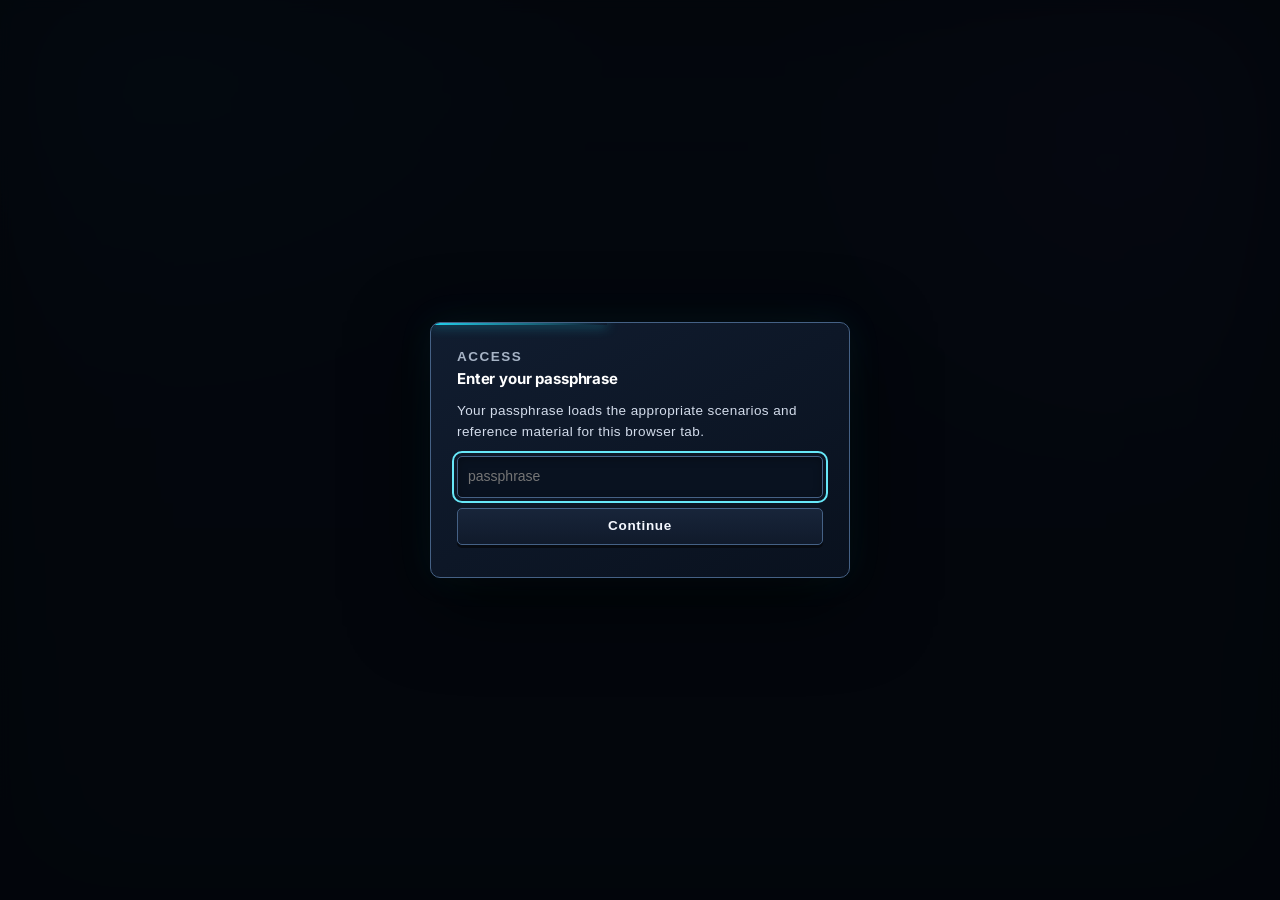
<file: index.html>
<!doctype html>
<html lang="en">
<meta charset="utf-8">
<meta name="viewport" content="width=device-width, initial-scale=1">
<meta name="robots" content="noindex, nofollow">
<meta name="theme-color" content="#0b0f19">
<title>To The Moon — the Interactive Media Buying Simulator</title>
<link rel="preconnect" href="https://fonts.googleapis.com">
<link rel="preconnect" href="https://fonts.gstatic.com" crossorigin>
<link href="https://fonts.googleapis.com/css2?family=Chakra+Petch:wght@500;600;700&amp;family=Inter:wght@400;500;600;700&amp;family=JetBrains+Mono:wght@400;500;600;700&amp;display=swap" rel="stylesheet">
<link rel="preload" as="image" href="assets/images/title-operations-room.webp" type="image/webp">
<link rel="stylesheet" href="assets/styles/trainer.css?v=127">
<canvas id="ambientCanvas" aria-hidden="true"></canvas>
<div class="wrap">
  <div class="mast">
    <div class="mast-copy">
      <h1>TO THE <span>MOON</span></h1>
      <span class="eyebrow" id="runSummary">Closed-Loop Account · Day 1 of 12</span>
      <span class="mast-focus" id="ctxPhase" aria-live="polite"></span>
    </div>
    <span class="seed" id="seedLbl"></span>
    <div class="system-controls">
      <details class="control-menu" id="learningMenu">
        <summary class="sys-btn">Help and display</summary>
        <div class="control-popover">
          <label class="flavor-control flavor-analogy-control"><span>Analogy flavor</span><select id="flavorSelect" aria-label="Analogy flavor"></select></label>
          <label class="flavor-control"><span>On-screen detail</span><select id="densitySelect" aria-label="Amount of on-screen explanation">
            <option value="guided">Detailed</option><option value="compact">Standard</option><option value="analyst">Expert</option>
          </select></label>
          <div class="control-row">
            <button class="sys-btn" id="tipsBtn" type="button" aria-pressed="true">Definitions on</button>
            <button class="sys-btn" id="analogyBtn" type="button" aria-pressed="true">Analogies on</button>
          </div>
          <p>Detailed explains key terms and choices in place. Standard keeps the essential help. Expert shows denser evidence with less coaching.</p>
          <button class="sys-btn control-close" id="learningCloseBtn" type="button">Close learning settings</button>
        </div>
      </details>
      <button class="sys-btn" id="radioBtn" type="button" aria-expanded="false" aria-controls="radioPanel" aria-label="Open Media Buyer Radio">Radio</button>
      <button class="sys-btn" id="audioBtn" type="button" aria-expanded="false" aria-controls="audioPanel">Sound</button>
      <button class="sys-btn" id="menuBtn" type="button">Menu</button>
    </div>
  </div>

  <section class="radio-shell" id="radioPanel" aria-labelledby="radioTitle" hidden>
    <div class="radio-head">
      <div class="radio-heading">
        <div class="radio-title" id="radioTitle">Media Buyer Radio</div>
        <div class="radio-current" id="radioCurrent" aria-live="polite">Psychedelic Pop &amp; Indie Rock · Modern Psychedelia</div>
        <div class="radio-flow"><span>Flow</span><b id="radioFlow">Kaleidoscopic Warm-Up</b></div>
        <div class="radio-phase" id="radioPhase">Creative warm-up · hook writing · campaign planning</div>
      </div>
      <button class="sys-btn radio-close" id="radioCloseBtn" type="button" aria-label="Close Media Buyer Radio">Close</button>
    </div>
    <div class="radio-stations" id="radioStations" role="group" aria-label="Radio station"></div>
    <details class="radio-brief">
      <summary>Why this station fits the work</summary>
      <p><strong>Best use</strong><span id="radioUtility">A bright opening station for campaign planning, hook writing, creative reviews and easing into a new account.</span></p>
      <p><strong>Sound orbit</strong><span id="radioContext">Swirling synths, elastic basslines, hazy vocals and indie-pop grooves in the orbit of Tame Impala, MGMT, Magdalena Bay, Unknown Mortal Orchestra and Khruangbin.</span></p>
      <small id="radioCurator">Destination: Modern Psychedelia · Spotify editorial</small>
      <code id="radioSearchCode">spotify:search:playlist:Modern Psychedelia</code>
      <a id="radioSearchLink" href="https://open.spotify.com/search/Modern%20Psychedelia" target="_blank" rel="noopener noreferrer">Explore this theme on Spotify ↗</a>
    </details>
    <div class="row radio-actions"><button class="btn wide" id="radioPopoutBtn" type="button">Open independent radio player ↗</button>
      <a class="btn wide radio-link" id="radioOpenLink" href="https://open.spotify.com/playlist/37i9dQZF1DX8gDIpdqp1XJ" target="_blank" rel="noopener noreferrer">Open playlist on Spotify ↗</a></div>
    <div class="radio-foot">
      <p>The radio opens in its own small window, so it can keep playing if this game tab closes. Track information and music volume remain in Spotify's player; browser and device background rules still apply.</p>
    </div>
  </section>

  <section class="run-context" id="runContext" aria-label="Current run context">
    <div class="run-context-identity"><span class="run-type" id="runType">Challenge</span>
      <div><strong id="runModeName">Closed-Loop Account</strong><small id="runProgress">Day 1 of 12</small></div></div>
    <div class="run-context-phase"><small>Current assignment</small><strong id="runPhase">Plan the next day</strong></div>
    <button class="run-context-next" id="runNextButton" type="button" data-sfx="navigation">
      <small>Do this next</small><strong id="runNext">Review the account, then choose an action.</strong><span aria-hidden="true">→</span></button>
    <div class="run-context-drawers" aria-label="Run reference">
      <details class="run-context-goal" data-disclosure-id="run-goal"><summary>Goal and rules</summary><div class="run-context-goal-copy">
        <b>Current objective</b><p id="runObjective">Read the account and decide what to do next.</p>
        <b>Win condition</b><p id="runWinCondition">Reach the run objective before the final day.</p></div></details>
      <div class="reality-bar" id="realityBar" role="note"></div>
    </div>
  </section>

  <section class="game-cockpit" id="gameCockpit" aria-label="Game command center">
    <nav class="cockpit-nav" aria-label="Workspace views">
      <div class="workspace-location"><small>You're here</small><strong id="workspaceTrail">Today / Today's priorities</strong><span id="workspaceNavNote">Review the recommended move, then work the account.</span></div>
      <div class="cockpit-tabs" role="tablist" aria-label="Choose a workspace view">
        <button class="workspace-tab" type="button" role="tab" data-workspace-view="overview" aria-selected="true" aria-controls="workspaceMain workspaceSide" data-general-label="Today" data-career-label="Today"><span aria-hidden="true">🧭</span><b>Today</b><small id="workspaceMetaOverview">Today's priorities</small></button>
        <button class="workspace-tab" type="button" role="tab" data-workspace-view="board" aria-selected="false" aria-controls="workspaceMain" data-general-label="Board" data-career-label="Client work"><span aria-hidden="true">👥</span><b>Board</b><small id="workspaceMetaBoard">Live work</small></button>
        <button class="workspace-tab" type="button" role="tab" data-workspace-view="finance" aria-selected="false" aria-controls="workspaceSide" data-general-label="Account" data-career-label="Finance"><span aria-hidden="true">💳</span><b>Account</b><small id="workspaceMetaFinance">Money and systems</small></button>
        <button class="workspace-tab career-only" type="button" role="tab" data-workspace-view="team" aria-selected="false" aria-controls="workspaceSide" data-general-label="Team" data-career-label="Team"><span aria-hidden="true">🧑‍🚀</span><b>Team</b><small id="workspaceMetaTeam">Capacity</small></button>
        <button class="workspace-tab" type="button" role="tab" data-workspace-view="growth" aria-selected="false" aria-controls="workspaceSide" data-general-label="Production" data-career-label="Capabilities"><span aria-hidden="true">🚀</span><b>Production</b><small id="workspaceMetaGrowth">Build and unlock</small></button>
        <button class="workspace-tab" type="button" role="tab" data-workspace-view="history" aria-selected="false" aria-controls="workspaceSide" data-general-label="History" data-career-label="History"><span aria-hidden="true">🗂️</span><b>History</b><small id="workspaceMetaHistory">Recent results</small></button>
      </div>
    </nav>

    <main class="workspace-main" id="workspaceMain" tabindex="-1">
      <div class="section-head workspace-heading"><span id="adSection">Active ads</span><em id="adSectionNote">creative choices and delivery results</em>
        <button class="section-help" id="cardGuideBtn" type="button">How to read a card</button></div>
      <div class="entity-nav" id="workspaceEntityNav" aria-label="Choose an account or ad to inspect" hidden></div>
      <div class="slots" id="slots"></div>
      <section class="workspace-ledger" id="workspaceLedger" aria-label="Full history" hidden></section>
    </main>

    <aside class="workspace-side" id="workspaceSide" aria-label="Actions, activity and systems">
      <div id="tutorialBox" aria-live="polite"></div>
      <section class="account-ribbon" id="accountRibbon" data-workspace-panel="finance" aria-labelledby="accountSection" hidden>
        <div class="section-head"><span id="accountSection">Account overview</span><em id="accountSectionNote">money, reporting and total performance</em></div>
        <div class="strip" id="strip"></div>
      </section>
      <div class="command-dock">
        <div class="section-head"><span id="operationsSection">Your next move</span><em id="operationsSectionNote">change, review and create</em></div>
        <button class="run" id="runBtn"><span>Run Day 1</span><small id="runLens">Spend selected budgets and reveal results</small></button>
      </div>
      <div class="side-tabs" role="tablist" aria-label="Command panels">
        <button class="side-tab" type="button" role="tab" data-side-view="actions" aria-selected="true">Actions</button>
        <button class="side-tab" type="button" role="tab" data-side-view="activity" aria-selected="false">Activity</button>
        <button class="side-tab" type="button" role="tab" data-side-view="systems" aria-selected="false">Systems</button>
      </div>
      <div class="rail">
        <section class="rail-panel" data-side-panel="actions" aria-label="Next move">
          <div class="box action-tools">
            <div class="eyebrow" id="benchSection">Tools</div>
            <div class="row" style="margin-top:6px">
              <button class="btn wide" id="binBtn">Creative library</button>
              <button class="btn wide" id="helpBtn">Briefing</button>
              <button class="btn wide" id="loreBtn">Field Guide</button>
            </div>
            <div id="asksRow" style="margin-top:7px;font-size:12px;line-height:1.45;color:var(--ink-dim)">
              <span id="asksLabel">Buyer questions left today:</span> <b id="asksLeft" style="color:var(--ink)">1</b>
            </div>
          </div>
        </section>
        <section class="rail-panel" data-side-panel="activity" aria-label="Recent activity" hidden>
          <div class="box activity-box"><div class="eyebrow" id="logSection">Day log</div>
            <div class="log" id="log" aria-live="polite"></div></div>
        </section>
        <section class="rail-panel" data-side-panel="systems" aria-label="Account systems" hidden>
          <details class="bench-drawer" id="accountDrawer" data-disclosure-id="account-systems" open><summary><span id="accountDrawerLabel">Current event and account actions</span></summary>
            <div id="accountBox"></div></details>
          <details class="bench-drawer" id="pipeDrawer" data-disclosure-id="production-systems"><summary><span id="pipeDrawerLabel">Creative tools and production</span></summary>
            <div id="pipeBox"></div></details>
        </section>
      </div>
    </aside>
  </section>

  <div class="foot">
    To The Moon uses rounded, rescaled game inputs. Portfolio and agency-career scenarios use invented
    organizations, economics, cash flows and outcomes. The game does not use literal account data or
    represent a real advertiser. Nothing here writes to a live system.
  </div>
</div>

<section class="audio-shell" id="audioPanel" role="dialog" aria-modal="true" aria-labelledby="audioTitle" hidden>
  <div class="audio-head">
    <div><div class="audio-title" id="audioTitle">Sound controls</div>
      <div class="audio-copy">Navigation stays quiet. Larger cues are reserved for launches, results, creative reveals and critical events. Music stays inside Spotify's player.</div></div>
    <button class="sys-btn" id="audioCloseBtn" type="button">Close</button>
  </div>
  <div class="sound-toggle-row"><span>Game feedback</span><button class="sys-btn" id="sfxBtn" type="button" aria-pressed="false" aria-label="Turn sound effects on">Sound effects off</button></div>
  <div class="sound-toggle-row ambient-control"><span>Ambient data field<small>Responds to performance, risk, pointer focus and game sound effects; the radio choice supplies the accent.</small></span><button class="sys-btn" id="ambientBtn" type="button" aria-pressed="true" aria-label="Turn ambient data field off">Ambient on</button></div>
  <label class="volume-control" for="sfxVolume"><span>Sound-effects volume</span>
    <input id="sfxVolume" type="range" min="0" max="100" step="1" value="42">
    <output id="sfxVolumeLabel" for="sfxVolume">42%</output></label>
  <div class="music-control"><span>Music volume</span><div><button class="btn" id="musicVolumeHelp" type="button">Open Spotify volume control</button>
    <small>Use the speaker control in the radio player where available, or device volume. Spotify does not expose no-login volume control to this page.</small></div></div>
</section>

<div id="overlay"></div>
<div id="guideOverlay"></div>
<div id="fxLayer" aria-hidden="true"></div>

<div id="gate" class="veil" style="z-index:99">
  <div class="card" style="max-width:420px">
    <div class="eyebrow">Access</div>
    <h2 style="font-size:15px">Enter your passphrase</h2>
    <div class="prose" style="font-size:13.5px"><p>Your passphrase loads the appropriate scenarios and reference material for this browser tab.</p></div>
    <div class="quiz" style="margin-top:10px"><input id="pw" type="password" autocomplete="off"
      placeholder="passphrase" aria-label="passphrase"></div>
    <div class="row" style="margin-top:10px"><button class="btn wide" id="go">Continue</button></div>
    <div id="pwerr" class="prose" style="font-size:12px;color:var(--bad);margin-top:8px"></div>
  </div>
</div>

<script src="js/access.js?v=127"></script>
<script src="js/content-db.js?v=127"></script>
<script src="js/feedback.js?v=127"></script>
<script src="js/radio-data.js?v=127"></script>
<script src="js/radio.js?v=127"></script>
<script src="js/runtime.js?v=127"></script>
<script src="js/session.js?v=127"></script>
<script src="js/training-progress.js?v=127"></script>
<script src="js/flavors.js?v=127"></script>
<script src="js/modern-content.js?v=127"></script>
<script src="js/agency-career-data.js?v=127"></script>
<script src="js/modern-engine.js?v=127"></script>
<script src="js/nightmare-engine.js?v=127"></script>
<script src="js/knowledge-data.js?v=127"></script>
<script src="js/lesson-data.js?v=127"></script>
<script src="js/field-guide.js?v=127"></script>
<script src="js/tutorial.js?v=127"></script>
<script src="js/classic-client-data.js?v=127"></script>
<script src="js/classic-engine.js?v=127"></script>
<script src="js/agency-career-engine.js?v=127"></script>
<script src="js/menu-flow.js?v=127"></script>
<script src="js/workspace.js?v=127"></script>
<script src="js/ambient-background.js?v=127"></script>
<script src="js/bootstrap.js?v=127"></script>
<script src="js/build-freshness.js?v=127"></script>
</html>
</file>
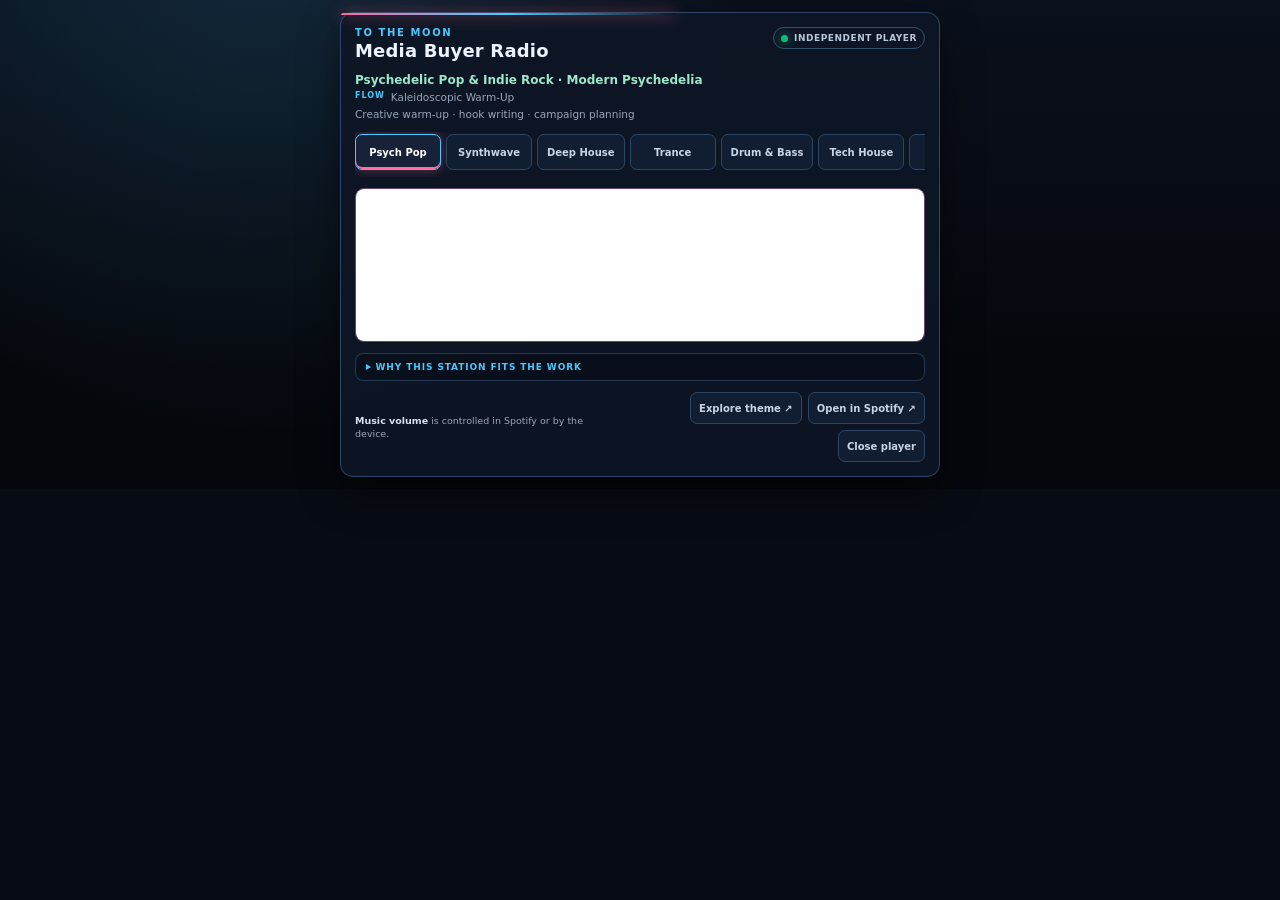
<file: radio.html>
<!doctype html>
<html lang="en">
<head>
  <meta charset="utf-8">
  <meta name="viewport" content="width=device-width,initial-scale=1">
  <meta name="color-scheme" content="dark">
  <title>Media Buyer Radio · To The Moon</title>
  <link rel="stylesheet" href="assets/styles/radio-popout.css?v=15">
</head>
<body>
  <main class="radio-window" aria-labelledby="radioWindowTitle">
    <header class="radio-window__head">
      <div>
        <p class="eyebrow">To The Moon</p>
        <h1 id="radioWindowTitle">Media Buyer Radio</h1>
      </div>
      <span class="live-chip"><span aria-hidden="true"></span> Independent player</span>
    </header>

    <section class="station-summary" aria-live="polite" aria-atomic="true">
      <strong id="popoutCurrent">Psychedelic Pop &amp; Indie Rock · Modern Psychedelia</strong>
      <span class="station-flow"><b>Flow</b> <span id="popoutFlow">Kaleidoscopic Warm-Up</span></span>
      <span id="popoutPhase">Creative warm-up · hook writing · campaign planning</span>
    </section>

    <div class="station-grid" id="popoutStations" role="group" aria-label="Radio station"></div>

    <div class="player-frame" id="popoutSpotifyPlayer" aria-label="Spotify playlist player"></div>

    <details class="station-brief">
      <summary>Why this station fits the work</summary>
      <p><strong>Best use</strong><span id="popoutUtility">A bright opening station for campaign planning, hook writing, creative reviews and easing into a new account.</span></p>
      <p><strong>Sound orbit</strong><span id="popoutContext">Swirling synths, elastic basslines, hazy vocals and indie-pop grooves in the orbit of Tame Impala, MGMT, Magdalena Bay, Unknown Mortal Orchestra and Khruangbin.</span></p>
      <small id="popoutCurator">Destination: Modern Psychedelia · Spotify editorial</small>
      <code id="popoutSearchCode">spotify:search:playlist:Modern Psychedelia</code>
    </details>

    <footer>
      <p><strong>Music volume</strong> is controlled in Spotify or by the device.</p>
      <div class="footer-actions">
        <a id="popoutSearchLink" href="https://open.spotify.com/search/Modern%20Psychedelia" target="_blank" rel="noopener noreferrer">Explore theme ↗</a>
        <a id="popoutSpotifyLink" href="https://open.spotify.com/playlist/37i9dQZF1DX8gDIpdqp1XJ" target="_blank" rel="noopener noreferrer">Open in Spotify ↗</a>
        <button id="closeRadioWindow" type="button">Close player</button>
      </div>
    </footer>
  </main>
  <script src="js/radio-data.js?v=15" defer></script>
  <script src="js/radio-popout.js?v=15" defer></script>
</body>
</html>
</file>
<file: assets/styles/trainer.css>
:root{
    --ground:#0b0f19; --ground-2:#070a11;
    --panel:rgba(15,23,38,.92); --panel-solid:#0f1726; --panel-2:#141f33;
    --edge:#2a3b56; --edge-hot:#456185; --ink:#f5f8ff; --ink-mid:#c4cfdd; --ink-dim:#94a3b8;
    --accent:#22d3ee; --accent-bright:#67e8f9; --accent-dim:#0e7490;
    --good:#10b981; --bad:#ef4444; --warn:#f59e0b; --cool:#38bdf8; --epic:#a855f7;
    /* TWO FAMILIES ONLY (2026-08-09). Futura Condensed carries body, UI and data; one neutral
       geometric sans carries display headings. The monospace family is retired — its terminal
       texture fought the rounded modern containers — so --mono now resolves to the condensed
       face and numeric alignment comes from tabular-nums instead of fixed-width glyphs. */
    --futura:"Futura Condensed","Futura Condensed Medium","Futura-CondensedMedium",
      "Avenir Next Condensed","Oswald","Barlow Condensed","Roboto Condensed","Arial Narrow",sans-serif;
    --geometric:Futura,"Futura PT","Century Gothic","Avenir Next","Space Grotesk","Plus Jakarta Sans",
      Inter,system-ui,-apple-system,sans-serif;
    --mono:var(--futura); --display:var(--geometric); --sans:var(--futura);
    --r:8px; --glow:0 0 22px rgba(34,211,238,.12); --lift:0 14px 34px rgba(0,0,0,.34);
  }
  *{box-sizing:border-box}
  html{min-height:100%;background:var(--ground-2)}
  body{min-height:100vh;margin:0;background:
       radial-gradient(circle at 13% -8%,rgba(34,211,238,.12),transparent 32%),
       radial-gradient(circle at 88% 15%,rgba(168,85,247,.10),transparent 28%),
       linear-gradient(180deg,var(--ground) 0%,var(--ground-2) 100%);
       color:var(--ink);font-family:var(--mono);font-size:13.5px;line-height:1.5;
       -webkit-font-smoothing:antialiased;font-variant-numeric:tabular-nums;overflow-x:hidden;
       overflow-wrap:break-word;word-break:normal;text-wrap:pretty}
  #ambientCanvas{position:fixed;inset:0;z-index:0;display:block;width:100vw;height:100vh;pointer-events:none;
       opacity:.68;background:
       radial-gradient(circle at 18% 18%,rgba(34,211,238,.10),transparent 34%),
       radial-gradient(circle at 82% 72%,rgba(168,85,247,.075),transparent 38%),#050913;
       transition:opacity .45s ease;contain:strict}
  body:not(.ambient-enabled) #ambientCanvas{display:none}
  body.ambient-static #ambientCanvas{opacity:.34;background:
       linear-gradient(145deg,transparent 18%,var(--ambient-state-faint,rgba(34,211,238,.045)) 18.5%,transparent 19%),
       radial-gradient(circle at 18% 18%,var(--ambient-state-soft,rgba(34,211,238,.11)),transparent 34%),
       radial-gradient(circle at 82% 72%,rgba(168,85,247,.08),transparent 38%),#050913}
  body::before{content:"";position:fixed;inset:0;z-index:90;pointer-events:none;opacity:.18;
       background:repeating-linear-gradient(180deg,rgba(255,255,255,.025) 0,
       rgba(255,255,255,.025) 1px,transparent 1px,transparent 4px)}
  body::after{content:"";position:fixed;inset:0;z-index:89;pointer-events:none;
       box-shadow:inset 0 0 130px rgba(0,0,0,.72)}
  .wrap{position:relative;z-index:1;max-width:min(2560px,97vw);margin:0 auto;padding:clamp(18px,1.5vw,24px) clamp(20px,1.62vw,26px) 64px}
  /* Keep display copy balanced and prose from leaving typographic widows. `pretty`
     is the natural-reading default; important centered/menu copy gets the stronger
     `balance` treatment below. Long identifiers still use targeted `anywhere` rules. */
  h1,h2,h3{margin:0;font-family:var(--display);font-weight:700;letter-spacing:.01em;
       overflow-wrap:break-word;text-wrap:balance}
  p,li,dd,blockquote,figcaption{overflow-wrap:break-word;text-wrap:pretty}
  .eyebrow{font-family:var(--display);font-size:13.5px;font-weight:600;letter-spacing:.18em;
       text-transform:uppercase;color:var(--ink-dim)}
  button,input,select{font:inherit}
  button{color:inherit;background:none;border:0;cursor:pointer}
  button:focus-visible,input:focus-visible,select:focus-visible{outline:2px solid var(--accent-bright);outline-offset:3px}
  button[disabled]{opacity:.5;cursor:not-allowed;filter:saturate(.55)}
  ::selection{background:rgba(34,211,238,.28);color:#fff}
  .pos{color:var(--good)!important;text-shadow:0 0 14px rgba(16,185,129,.24)}
  .neg{color:#ff6868!important;text-shadow:0 0 14px rgba(239,68,68,.2)}
  .amb{color:var(--warn)!important}

  /* ---------- command masthead ---------- */
  .mast{position:relative;display:flex;align-items:center;gap:14px;flex-wrap:wrap;
        margin-bottom:14px;padding:13px 14px;border:1px solid var(--edge);border-radius:var(--r);
        background:linear-gradient(135deg,rgba(19,31,51,.94),rgba(10,16,28,.92));
        box-shadow:var(--glow),var(--lift);overflow:visible}
  .mast::before{content:"";position:absolute;inset:0 auto auto 0;width:44%;height:1px;
        background:linear-gradient(90deg,var(--accent),transparent);box-shadow:0 0 12px var(--accent)}
  .mast::after{content:"";position:absolute;right:0;top:-70px;width:190px;height:190px;
        background:radial-gradient(circle,rgba(34,211,238,.12),transparent 65%);pointer-events:none}
  .brand-mark{display:grid;place-items:center;width:42px;height:42px;border:1px solid var(--accent-dim);
        border-radius:6px;background:rgba(34,211,238,.08);color:var(--accent-bright);
        font-family:var(--display);font-size:17px;font-weight:700;box-shadow:inset 0 0 18px rgba(34,211,238,.08)}
  .mast-copy{display:grid;gap:1px;min-width:190px}
  .mast h1{font-size:24px;line-height:1;color:var(--ink);text-transform:uppercase}
  .mast h1 span{color:var(--accent-bright);text-shadow:0 0 18px rgba(34,211,238,.4)}
  .mast .seed{margin-left:auto;color:var(--ink-dim);font-size:13.5px;text-align:right;max-width:330px}
  .system-state{display:flex;align-items:center;gap:6px;font-family:var(--display);font-size:12px;
        letter-spacing:.13em;text-transform:uppercase;color:var(--good)}
  .system-state::before{content:"";width:7px;height:7px;border-radius:50%;background:var(--good);
        box-shadow:0 0 10px var(--good)}
  .system-controls{display:flex;justify-content:flex-end;flex:1 1 520px;gap:6px;position:relative;z-index:2;flex-wrap:wrap}
  .control-menu{position:relative}
  .control-menu>summary{display:list-item;list-style:none;white-space:nowrap}
  .control-menu>summary::-webkit-details-marker{display:none}
  .control-menu>summary::after{content:" ▾";color:var(--ink-dim)}
  .control-menu[open]>summary::after{content:" ▴"}
  .control-popover{position:absolute;z-index:86;right:0;top:calc(100% + 8px);display:grid;gap:8px;
        width:min(340px,calc(100vw - 28px));padding:11px;border:1px solid var(--edge-hot);border-radius:8px;
        background:linear-gradient(150deg,#121e31,#09111e);box-shadow:0 18px 48px rgba(0,0,0,.62),var(--glow)}
  .control-popover .flavor-control{display:grid;grid-template-columns:90px minmax(0,1fr)}
  .control-popover .flavor-control select{max-width:none;width:100%}
  .control-popover .control-row{display:grid;grid-template-columns:1fr 1fr;gap:6px}
  .control-popover p{margin:0;color:var(--ink-dim);font:12px/1.45 var(--sans)}
  .control-popover .control-close{justify-self:end;min-width:74px}
  .flavor-control{display:flex;align-items:center;gap:7px;min-height:36px;padding:4px 7px;
        border:1px solid var(--edge-hot);border-radius:5px;background:#101a2a;color:var(--ink-dim);
        font-family:var(--display);font-size:12px;font-weight:700;letter-spacing:.1em;text-transform:uppercase}
  .flavor-control select{max-width:190px;border:0;background:#101a2a;color:var(--ink);font-family:var(--mono);
        font-size:13.5px;font-weight:600;text-transform:none;letter-spacing:0;cursor:pointer}
  .sys-btn{min-height:36px;padding:7px 10px;border:1px solid var(--edge-hot);border-radius:5px;
        background:#101a2a;color:var(--ink-mid);font-family:var(--display);font-size:12px;
        font-weight:700;letter-spacing:.11em;text-transform:uppercase;box-shadow:0 3px 0 #050910;
        transition:transform .12s,border-color .12s,color .12s,box-shadow .12s}
  .sys-btn:hover{border-color:var(--accent);color:var(--accent-bright);box-shadow:0 3px 0 #050910,0 0 15px rgba(34,211,238,.13)}
  .sys-btn:active{transform:translateY(3px);box-shadow:0 0 0 #050910}
  .sys-btn[aria-pressed="true"],.sys-btn[aria-expanded="true"]{border-color:var(--good);color:#6ee7b7;background:rgba(16,185,129,.1)}
  .radio-shell{--radio-accent:#ff007f;position:fixed;z-index:80;right:clamp(20px,1.62vw,26px);bottom:18px;width:min(440px,calc(100vw - 20px));
        max-height:calc(100dvh - 36px);overflow:auto;margin:0;padding:12px;border:1px solid #30506a;
        border-radius:var(--r);background:linear-gradient(135deg,rgba(11,21,35,.97),rgba(7,12,21,.98));
        box-shadow:var(--glow),0 18px 48px rgba(0,0,0,.58)}
  .radio-shell[hidden]{display:none}
  .radio-shell::before{content:"";position:absolute;inset:0 auto auto 0;width:52%;height:2px;
        background:linear-gradient(90deg,var(--radio-accent),var(--accent),transparent);box-shadow:0 0 16px var(--radio-accent)}
  .radio-head{display:flex;align-items:flex-start;gap:12px;margin-bottom:10px}
  .radio-heading{display:grid;gap:2px;min-width:0}
  .radio-title{display:flex;align-items:center;gap:8px;font-family:var(--display);font-size:12px;
        font-weight:700;letter-spacing:.14em;text-transform:uppercase;color:var(--ink)}
  .radio-title::before{content:"";width:9px;height:9px;border:1px solid rgba(255,255,255,.72);border-radius:50%;background:var(--radio-accent);
        box-shadow:0 0 12px var(--radio-accent)}
  .radio-current{color:#6ee7b7;font-family:var(--display);font-size:13.5px;font-weight:700}
  .radio-flow{display:flex;align-items:center;gap:6px;color:var(--ink-mid);font:700 12px/1.45 var(--display)}
  .radio-flow span{color:var(--accent-bright);font-size:12px;letter-spacing:.13em;text-transform:uppercase}
  .radio-flow b{font-weight:700}
  .radio-phase{color:var(--ink-dim);font-family:var(--sans);font-size:13.5px;line-height:1.45}
  .radio-close{margin-left:auto;flex:0 0 auto}
  .radio-stations{display:flex;gap:6px;overflow-x:auto;margin:0 -3px 10px;padding:2px 3px 7px;
        overscroll-behavior-x:contain;scroll-snap-type:x proximity;scrollbar-width:thin;scrollbar-color:var(--edge-hot) transparent}
  .radio-station{position:relative;flex:0 0 auto;min-width:88px;min-height:36px;padding:7px 10px;border:1px solid var(--edge);
        border-radius:6px;background:#101a2a;color:var(--ink-mid);font-family:var(--display);font-size:12px;
        font-weight:700;line-height:1.45;text-align:center;scroll-snap-align:start;transition:border-color .14s,background .14s,color .14s,box-shadow .14s}
  .radio-station::after{content:""}
  .radio-station:hover{border-color:var(--accent);color:#fff;background:#14233a}
  .radio-station[aria-pressed="true"]{border-color:var(--accent-bright);background:#172238;color:#fff;
        box-shadow:inset 0 -2px 0 var(--radio-accent),0 0 12px color-mix(in srgb,var(--radio-accent) 35%,transparent)}
  .radio-station[aria-pressed="true"]::after{content:""}
  .radio-brief{margin:0 0 10px;border:1px solid rgba(69,97,133,.7);border-radius:6px;background:rgba(10,18,31,.72)}
  .radio-brief summary{padding:8px 10px;cursor:pointer;color:var(--accent-bright);font:700 12px/1.45 var(--display);
        letter-spacing:.1em;text-transform:uppercase}
  .radio-brief>p{display:grid;grid-template-columns:68px minmax(0,1fr);gap:8px;margin:0;padding:7px 10px;
        border-top:1px solid rgba(69,97,133,.4);color:var(--ink-mid);font:12px/1.45 var(--sans)}
  .radio-brief>p strong{color:var(--ink);font:700 12px/1.5 var(--display);letter-spacing:.08em;text-transform:uppercase}
  .radio-brief small,.radio-brief code,.radio-brief>a{display:block;margin:0;padding:7px 10px;border-top:1px solid rgba(69,97,133,.4)}
  .radio-brief small{color:var(--ink-dim);font:12px/1.4 var(--sans)}
  .radio-brief code{overflow-wrap:anywhere;color:#d8b4fe;font:12px/1.4 var(--mono)}
  .radio-brief>a{color:var(--accent-bright);font:700 12px/1.45 var(--display);text-decoration:none}
  .radio-brief>a:hover{text-decoration:underline}
  .radio-player{min-height:152px;border:1px solid #23364e;border-radius:8px;background:#05070b;overflow:hidden}
  .radio-player iframe{display:block;width:100%;height:152px;border:0;background:#05070b}
  .radio-foot{display:flex;align-items:flex-start;justify-content:space-between;gap:12px;margin-top:8px;
        color:var(--ink-dim);font-family:var(--sans);font-size:12px;line-height:1.4}
  .radio-foot p{margin:0;max-width:900px}
  .radio-foot a{flex:0 0 auto;color:var(--accent-bright);font-family:var(--display);font-weight:700;letter-spacing:.05em;text-decoration:none}
  .radio-foot a:hover{text-decoration:underline}
  .radio-actions{display:grid;grid-template-columns:1fr 1fr}.radio-actions .btn{display:grid;place-items:center;text-decoration:none}
  .audio-shell{position:fixed;z-index:81;right:clamp(20px,1.62vw,26px);top:76px;width:min(390px,calc(100vw - 20px));
        max-height:calc(100dvh - 94px);overflow:auto;margin:0;padding:12px;border:1px solid #4c3f74;
        border-radius:var(--r);background:linear-gradient(135deg,rgba(23,16,42,.97),rgba(7,12,21,.98));
        box-shadow:0 18px 48px rgba(0,0,0,.58),0 0 24px rgba(168,85,247,.09)}
  .audio-shell[hidden]{display:none}.audio-head{display:flex;align-items:flex-start;gap:12px;margin-bottom:10px}
  .audio-head>div{flex:1}.audio-title{color:#e9d5ff;font-family:var(--display);font-size:12px;font-weight:700;
        letter-spacing:.13em;text-transform:uppercase}.audio-copy{margin-top:2px;color:var(--ink-dim);font:12px/1.4 var(--sans)}
  .volume-control{display:grid;grid-template-columns:auto minmax(160px,1fr) 46px;gap:10px;align-items:center;
        margin:8px 0 11px;color:var(--ink-mid);font-family:var(--display);font-size:12px;font-weight:700;
        letter-spacing:.08em;text-transform:uppercase}.volume-control input{width:100%;accent-color:var(--epic)}
  .volume-control output{text-align:right;color:#e9d5ff}
  .sound-toggle-row,.music-control{display:grid;grid-template-columns:110px minmax(0,1fr);gap:10px;align-items:start;
        padding:8px 0;border-top:1px solid rgba(76,63,116,.55);color:var(--ink-mid);font:700 12px/1.4 var(--display);letter-spacing:.08em;text-transform:uppercase}
  .sound-toggle-row .sys-btn{justify-self:start}.music-control>div{display:grid;gap:5px}.music-control .btn{text-align:left}
  .sound-toggle-row>span{display:grid;gap:2px}.sound-toggle-row>span small{color:var(--ink-dim);
       font:12px/1.4 var(--sans);font-weight:400;letter-spacing:0;text-transform:none}
  .ambient-control .sys-btn{min-width:112px}
  .music-control small{color:var(--ink-dim);font:12px/1.45 var(--sans);letter-spacing:0;text-transform:none}
  .reality-bar{margin:-5px 0 14px;
        padding:10px 12px;border:1px solid #314864;border-left:3px solid var(--accent);border-radius:var(--r);
        background:linear-gradient(90deg,rgba(34,211,238,.075),rgba(10,17,29,.72));box-shadow:var(--glow)}
  .reality-details>summary{display:grid;grid-template-columns:auto minmax(0,1fr) auto;gap:8px 13px;align-items:center;cursor:pointer;list-style:none}
  .reality-details>summary::-webkit-details-marker{display:none}.reality-details>summary::marker{content:""}
  .reality-label{font-family:var(--display);font-size:12px;font-weight:700;letter-spacing:.16em;
        text-transform:uppercase;color:var(--accent-bright);white-space:nowrap}
  .reality-summary{min-width:0;overflow:hidden;text-overflow:ellipsis;white-space:nowrap;color:var(--ink-mid);font:12px/1.45 var(--sans)}
  .reality-summary b{color:#fff}.reality-more{color:var(--accent-bright);font:700 12px/1.45 var(--display);letter-spacing:.12em;text-transform:uppercase;white-space:nowrap}
  .reality-more::after{content:" ▾"}.reality-details[open] .reality-more::after{content:" ▴"}
  .reality-copy{margin-top:9px;padding-top:9px;border-top:1px solid rgba(125,211,252,.18);color:var(--ink-mid);font-family:var(--sans);font-size:13.5px;line-height:1.45}
  .reality-copy b{color:#fff}.reality-copy .lens{color:#d8b4fe}

  /* ---------- live account status ---------- */
  .strip{display:grid;grid-template-columns:repeat(auto-fit,minmax(132px,1fr));gap:8px;
         margin-bottom:14px}
  .modern-hud-drawer{grid-column:1/-1;border:1px solid var(--edge);border-radius:var(--r);background:rgba(8,14,25,.58)}
  .modern-hud-drawer>summary{display:flex;align-items:center;justify-content:space-between;gap:10px;padding:10px 12px;cursor:pointer;
        color:var(--ink-mid);font:700 12px/1.45 var(--display);letter-spacing:.12em;text-transform:uppercase}
  .modern-hud-drawer>summary em{color:var(--ink-dim);font-style:normal;font-weight:500}.modern-hud-secondary{margin:0;padding:0 8px 8px}
  .section-head{display:flex;align-items:center;gap:10px;margin:13px 1px 7px;color:var(--ink-dim);
       font-family:var(--display);font-size:12px;font-weight:700;letter-spacing:.16em;text-transform:uppercase}
  .section-head::after{content:"";flex:1;height:1px;background:linear-gradient(90deg,var(--edge),transparent)}
  .section-head span{color:var(--accent-bright)}
  .section-head em{font-family:var(--sans);font-size:12px;font-weight:500;letter-spacing:.02em;text-transform:none;font-style:normal}
  .section-help{min-height:29px;padding:4px 8px;border:1px solid var(--edge);border-radius:999px;background:rgba(10,17,29,.72);
        color:var(--ink-mid);font:700 12px/1.45 var(--display);letter-spacing:.08em;text-transform:uppercase;
        white-space:normal;text-wrap:balance}
  .section-help:hover{border-color:var(--accent);color:var(--accent-bright)}
  .stat{position:relative;min-height:86px;padding:11px 12px;border:1px solid var(--edge);
        border-radius:var(--r);background:linear-gradient(155deg,rgba(18,29,48,.96),rgba(10,17,29,.94));
        box-shadow:inset 0 1px 0 rgba(255,255,255,.025);overflow:hidden}
  .stat::before{content:"";position:absolute;left:0;top:0;width:40%;height:1px;
        background:linear-gradient(90deg,var(--accent),transparent);opacity:.75}
  .stat .k{font-family:var(--display);font-size:12px;font-weight:600;letter-spacing:.14em;
        text-transform:uppercase;color:var(--ink-dim)}
  .stat .v{font-size:20px;font-weight:700;line-height:1.2;margin-top:5px;animation:scorePop .28s ease-out both}
  .stat .sub{margin-top:3px;font-family:var(--sans);font-size:13.5px;line-height:1.45;color:var(--ink-dim)}

  /* ---------- creative/ad cards ---------- */
  .slots{display:grid;grid-template-columns:repeat(auto-fit,minmax(min(100%,290px),1fr));gap:12px}
  .slot{isolation:isolate;position:relative;display:flex;flex-direction:column;gap:10px;padding:13px;
        border:1px solid var(--edge);border-radius:var(--r);overflow:hidden;
        background:linear-gradient(150deg,rgba(18,29,48,.96),rgba(9,15,26,.96));
        box-shadow:var(--lift);transition:transform .16s,border-color .16s,box-shadow .16s}
  .slot::before{content:"";position:absolute;z-index:-1;inset:0;pointer-events:none;
        background:linear-gradient(115deg,rgba(34,211,238,.045),transparent 32%,rgba(168,85,247,.025))}
  .slot::after{content:"";position:absolute;right:7px;top:7px;width:12px;height:12px;
        border-top:1px solid var(--edge-hot);border-right:1px solid var(--edge-hot);opacity:.8}
  .slot:hover{transform:translateY(-2px);border-color:#3d587a;box-shadow:0 18px 40px rgba(0,0,0,.4),var(--glow)}
  .slot.dead{border-style:dashed;background:#0c1320;color:var(--ink-mid)}
  .slot.dead::before{background:repeating-linear-gradient(135deg,transparent 0 8px,rgba(148,163,184,.025) 8px 10px)}
  .slot.hot{border-color:rgba(245,158,11,.75);box-shadow:0 0 22px rgba(245,158,11,.08)}
  .slot.common{border-color:#53647b;box-shadow:0 0 16px rgba(148,163,184,.055),var(--lift)}
  .slot.epic{border-color:rgba(168,85,247,.72);box-shadow:0 0 26px rgba(168,85,247,.12),var(--lift)}
  .slot.legendary{border-color:rgba(245,158,11,.92);box-shadow:0 0 30px rgba(245,158,11,.18),var(--lift)}
  .slot.burned{border-color:rgba(239,68,68,.78);background:linear-gradient(150deg,rgba(46,18,29,.94),rgba(12,15,24,.97));
       box-shadow:0 0 26px rgba(239,68,68,.14),var(--lift)}
  .slot.dead.epic,.slot.dead.legendary{border-color:#42526a;box-shadow:var(--lift)}
  .slot h3{font-size:16px;line-height:1.45;color:#fff}
  .slot .fam{font-family:var(--display);font-size:12px;font-weight:600;letter-spacing:.12em;
        line-height:1.45;text-transform:uppercase;color:var(--ink-dim)}
  .grid2{display:grid;grid-template-columns:1fr 1fr;gap:4px 12px;font-size:12px}
  .grid2 span:nth-child(odd){color:var(--ink-dim)}
  .grid2 span:nth-child(even){color:var(--ink);text-align:right;font-weight:600}
  .bar{display:flex;gap:3px;height:9px;margin-top:4px}
  .bar i{flex:1;border:1px solid #354964;border-radius:2px;background:#18243a;box-shadow:inset 0 0 5px rgba(0,0,0,.45)}
  .bar i.on{border-color:#d58b0a;background:var(--warn);box-shadow:0 0 7px rgba(245,158,11,.4)}
  .bar i.hot{border-color:#d72f3d;background:var(--bad);box-shadow:0 0 8px rgba(239,68,68,.46)}
  .funnel{border-top:1px solid var(--edge);padding-top:9px;font-size:13.5px;line-height:1.55;color:var(--ink-mid)}
  .funnel b{color:var(--ink);font-weight:700}
  .row{display:flex;gap:7px;flex-wrap:wrap}
  .btn{min-height:36px;border:1px solid var(--edge-hot);border-radius:5px;padding:7px 9px;
       background:linear-gradient(180deg,#18253a,#101a2b);font-size:13.5px;font-weight:600;
       box-shadow:0 3px 0 #070b12;transition:transform .12s,border-color .12s,background .12s,box-shadow .12s,color .12s}
  .btn:hover:not([disabled]){border-color:var(--accent);color:#fff;background:linear-gradient(180deg,#1c3048,#132239);
       box-shadow:0 3px 0 #070b12,0 0 15px rgba(34,211,238,.12)}
  .btn:active:not([disabled]){transform:translateY(3px);box-shadow:0 0 0 #070b12}
  .btn.wide{flex:1;text-align:center}
  .ship-picker-options{display:grid;grid-template-columns:repeat(auto-fit,minmax(min(100%,250px),1fr));gap:7px;margin:10px 0}
  .ship-option{display:grid;align-content:start;gap:5px;min-width:0;text-align:left}
  .ship-option-title{min-width:0;overflow-wrap:break-word;text-wrap:balance}
  .ship-option-detail{display:block;color:var(--ink-dim);font:12px/1.4 var(--sans);overflow-wrap:break-word;text-wrap:pretty}
  .crisis-choice{display:grid;align-content:start;gap:5px;min-width:min(100%,250px);flex:1 1 250px;text-align:left}
  .crisis-choice>span{min-width:0;overflow-wrap:break-word;text-wrap:balance}
  .crisis-choice>small{display:block;color:var(--ink-dim);font:12px/1.4 var(--sans);overflow-wrap:break-word;text-wrap:pretty}
  .spendline{display:flex;align-items:center;gap:8px}
  .spendline .amt{min-width:74px;text-align:center;color:var(--accent-bright);font-size:15.5px;font-weight:700}
  .tag{display:inline-flex;align-items:center;min-height:22px;padding:2px 6px;border:1px solid var(--edge-hot);
       border-radius:4px;color:var(--ink-mid);background:rgba(6,10,18,.28);font-family:var(--display);
       font-size:12px;font-weight:600;letter-spacing:.09em;text-transform:uppercase}
  .tag.flag{border-color:var(--bad);color:#ff7a7a;background:rgba(239,68,68,.07)}
  .tag.ok{border-color:var(--good);color:#6ee7b7}
  .tag.intent{border-color:var(--cool);color:#7dd3fc}
  .tag.common{border-color:#64748b;color:#cbd5e1}
  .tag.epic{border-color:var(--epic);color:#d8b4fe;text-shadow:0 0 10px rgba(168,85,247,.45)}
  .tag.legendary{border-color:var(--warn);color:#fcd34d;text-shadow:0 0 11px rgba(245,158,11,.55);
       box-shadow:inset 0 0 9px rgba(245,158,11,.08)}
  .format-badge{border-color:var(--format-color,#64748b);color:var(--format-color,#cbd5e1)}
  .format-badge .format-mark{display:inline-grid;place-items:center;width:22px;height:22px;margin:-2px 6px -2px -3px;
       border:1px solid rgba(192,132,252,.46);border-radius:5px;background:linear-gradient(145deg,rgba(168,85,247,.19),rgba(88,28,135,.08));
       color:#e9d5ff;font-family:"Apple Color Emoji","Segoe UI Emoji","Noto Color Emoji",sans-serif;font-size:13.5px;line-height:1.45;
       box-shadow:inset 0 0 10px rgba(168,85,247,.09),0 0 8px rgba(168,85,247,.08)}.format-static{--format-color:#67e8f9}
  .format-vsl,.format-podcast,.format-branded,.format-long_copy_video{--format-color:#d8b4fe}
  .format-animation,.format-news_greenscreen,.format-voicemail{--format-color:#fcd34d}
  .format-story,.format-veo,.format-meme{--format-color:#f9a8d4}
  .format-documentary,.format-native_long_copy{--format-color:#6ee7b7}
  .format-slideshow,.format-search{--format-color:#7dd3fc}
  .format-rendered,.format-founder{--format-color:#d8b4fe}.format-motion,.format-ctv{--format-color:#fcd34d}
  .format-ugc{--format-color:#f9a8d4}.format-native{--format-color:#6ee7b7}.format-utility{--format-color:#7dd3fc}
  .format-lifestyle{--format-color:#a5f3fc}.creative-meta{display:flex;align-items:center;gap:6px;flex-wrap:wrap}
  .creative-taxonomy-guide{display:grid;gap:10px;margin:12px 0;padding:12px;border:1px solid rgba(34,211,238,.4);border-left:3px solid var(--accent);
       border-radius:8px;background:linear-gradient(120deg,rgba(34,211,238,.075),rgba(8,15,27,.54))}
  .creative-taxonomy-guide>div{display:grid;gap:4px}.creative-taxonomy-guide>div>b{color:#dffaff;font:700 13.5px/1.45 var(--display);letter-spacing:.07em;text-transform:uppercase}
  .creative-taxonomy-guide>div>p{max-width:86ch;margin:0;color:var(--ink-mid);font:12px/1.5 var(--sans)}
  .creative-taxonomy-flow{display:grid;grid-template-columns:repeat(4,minmax(0,1fr));gap:7px;margin:0;padding:0;list-style:none;counter-reset:none}
  .creative-taxonomy-flow>li{display:grid;grid-template-columns:24px minmax(0,1fr);gap:2px 7px;align-content:start;min-width:0;padding:8px;
       border:1px solid rgba(69,97,133,.58);border-radius:6px;background:rgba(4,9,17,.34)}
  .creative-taxonomy-flow>li>span{grid-row:1/3;display:grid;place-items:center;width:22px;height:22px;border:1px solid rgba(34,211,238,.46);border-radius:50%;
       color:#a5f3fc;font:700 12px/1.45 var(--display)}
  .creative-taxonomy-flow>li>b{color:#e9f8ff;font:700 12px/1.45 var(--display)}.creative-taxonomy-flow>li>small{color:var(--ink-dim);font:12px/1.42 var(--sans)}
  .creative-catalog-order-note{margin:0 0 11px;padding:7px 9px;border-left:2px solid rgba(192,132,252,.68);background:rgba(168,85,247,.045);
       color:var(--ink-dim);font:12px/1.5 var(--sans)}.creative-catalog-order-note>b{color:#d8b4fe}
  .creative-format-groups{display:grid;gap:8px;margin:12px 0;min-width:0}.creative-format-group{min-width:0;border:1px solid #344866;border-radius:8px;background:rgba(5,10,18,.34);overflow:hidden}
  .creative-format-group>summary{display:grid;gap:4px;min-height:52px;padding:10px 12px;cursor:pointer;color:#e9d5ff;font:700 13.5px/1.45 var(--display);letter-spacing:.06em;text-transform:uppercase}
  .creative-format-group>summary small{color:var(--ink-dim);font:12px/1.45 var(--sans);letter-spacing:0;text-transform:none}.creative-format-group[open]>summary{border-bottom:1px solid #344866;background:rgba(168,85,247,.055)}
  .creative-family-title{display:flex;align-items:baseline;justify-content:space-between;gap:10px;min-width:0}.creative-family-title>span{min-width:0}
  .creative-family-title>em{flex:0 0 auto;color:#9bdcff;font:700 12px/1.45 var(--display);font-style:normal;letter-spacing:.1em;text-transform:uppercase}
  .creative-format-group>summary .creative-family-includes{color:#cbd5e1}.creative-format-group>summary .creative-family-includes b{color:#a5f3fc}
  .creative-format-group>summary .creative-family-reason{color:var(--ink-dim)}.creative-format-group>summary .creative-family-reason b{color:#d8b4fe}
  .creative-format-grid{display:grid;grid-template-columns:repeat(auto-fit,minmax(min(100%,220px),1fr));gap:8px;padding:9px}.creative-format-option{display:grid;align-content:start;gap:8px;min-width:0;padding:10px;border:1px solid #344866;border-radius:7px;background:linear-gradient(145deg,rgba(19,31,50,.9),rgba(7,13,23,.88))}
  .creative-format-heading{display:grid;grid-template-columns:auto minmax(0,1fr);gap:9px;align-items:center}.creative-format-heading b,.creative-format-heading small{display:block}.creative-format-heading b{color:var(--ink);font:700 12px/1.45 var(--display)}.creative-format-heading small{margin-top:2px;color:var(--ink-dim);font:12px/1.45 var(--sans);text-transform:uppercase;letter-spacing:.08em}
  .format-option-mark{display:grid;place-items:center;width:38px;height:38px;border:1px solid rgba(192,132,252,.52);border-radius:8px;background:radial-gradient(circle,rgba(168,85,247,.22),rgba(19,31,50,.4));font-size:22.5px}.creative-format-option p{margin:0;color:var(--ink-mid);font:12px/1.48 var(--sans)}
  .creative-format-model-label{margin-top:1px;padding-top:7px;border-top:1px solid rgba(69,97,133,.46);color:#a5f3fc;font:700 12px/1.45 var(--display);letter-spacing:.1em;text-transform:uppercase}
  .creative-format-option dl{display:grid;grid-template-columns:repeat(2,minmax(0,1fr));gap:5px;margin:0}.creative-format-option dl>div{min-width:0;padding:5px 6px;border:1px solid rgba(69,97,133,.58);border-radius:5px;background:rgba(4,8,15,.25)}.creative-format-option dt{color:var(--ink-dim);font:700 12px/1.45 var(--display);letter-spacing:.08em;text-transform:uppercase}.creative-format-option dd{margin:2px 0 0;color:#dbeafe;font:12px/1.45 var(--mono);overflow-wrap:anywhere}.format-lanes{color:#9bdcff;font:12px/1.4 var(--sans)}
  .creative-blueprint-controls{display:grid;grid-template-columns:minmax(180px,.8fr) repeat(2,minmax(220px,1fr));gap:9px;align-items:stretch;margin:12px 0;padding:10px;border:1px solid rgba(34,211,238,.38);border-radius:8px;background:rgba(6,18,31,.88)}
  .creative-blueprint-controls>div,.creative-blueprint-controls>label{display:grid;align-content:start;gap:5px;min-width:0}.creative-blueprint-controls b,.creative-blueprint-controls label>span{color:#dffaff;font:700 12px/1.45 var(--display);letter-spacing:.06em;text-transform:uppercase}.creative-blueprint-controls small{color:var(--ink-dim);font:12px/1.42 var(--sans)}
  .creative-blueprint-controls select{min-width:0;width:100%;padding:8px;border:1px solid #456185;border-radius:6px;background:#0c1727;color:var(--ink);font:12px/1.45 var(--sans)}
  .creative-format-option:has(button[aria-pressed="true"]){border-color:#22d3ee;box-shadow:0 0 0 1px rgba(34,211,238,.28),0 0 18px rgba(34,211,238,.10)}
  .creative-blueprint-commit{position:sticky;bottom:-1px;z-index:4;display:grid;grid-template-columns:minmax(0,1fr) auto;gap:12px;align-items:center;margin:10px 0;padding:10px 12px;border:1px solid rgba(34,211,238,.62);border-radius:8px;background:rgba(6,15,27,.96);box-shadow:0 -10px 24px rgba(0,0,0,.32)}
  .creative-blueprint-commit>div{display:grid;gap:3px;min-width:0}.creative-blueprint-commit small{color:#67e8f9;font:700 12px/1.45 var(--display);letter-spacing:.1em;text-transform:uppercase}.creative-blueprint-commit b{color:var(--ink);font:700 12px/1.4 var(--sans);overflow-wrap:anywhere}
  .creative-blueprint-badges{display:flex;flex-wrap:wrap;gap:5px;margin:4px 0}.creative-blueprint-badges .tag{white-space:normal}.creative-blueprint-badges .evidence-tag{border-color:rgba(245,158,11,.48);color:#fde68a}
  @media (max-width:760px){.creative-taxonomy-flow{grid-template-columns:repeat(2,minmax(0,1fr))}}
  @media (max-width:760px){.creative-blueprint-controls{grid-template-columns:minmax(0,1fr)}.creative-blueprint-commit{grid-template-columns:minmax(0,1fr)}}
  @media (max-width:520px){.creative-taxonomy-guide{padding:10px}.creative-taxonomy-flow{grid-template-columns:minmax(0,1fr)}
    .creative-family-title{display:grid;gap:2px}.creative-family-title>em{justify-self:start}.creative-format-option dl{grid-template-columns:minmax(0,1fr)}}
  .note{border-left:2px solid var(--cool);padding:6px 8px;background:rgba(56,189,248,.055);
       color:#9bdcff;font-family:var(--sans);font-size:13.5px;line-height:1.45}
  .card-detail-block{margin:0;border:1px solid rgba(42,59,86,.72);border-radius:6px;background:rgba(5,10,18,.2)}
  .card-detail-block>summary{padding:7px 9px;color:var(--ink-mid);font:700 12px/1.45 var(--display);letter-spacing:.1em;text-transform:uppercase;cursor:pointer}
  .card-detail-block[open]>summary{border-bottom:1px solid rgba(42,59,86,.72);color:var(--accent-bright)}
  .card-detail-body{display:grid;gap:8px;padding:9px}
  .night-next-decision,.card-next-decision{padding:8px 9px;border:1px solid rgba(34,211,238,.32);border-left:3px solid var(--accent);
        border-radius:6px;background:rgba(34,211,238,.055);color:#b9e9f8;font:12px/1.5 var(--sans)}
  .night-next-decision b,.card-next-decision b{color:#e5f8ff}

  /* ---------- Mode 0 · search-ad workshop ---------- */
  body[data-mode="0"] .slots{grid-template-columns:repeat(2,minmax(0,1fr));align-items:start}
  .classic-slot{min-width:0;gap:0;padding:0;overflow:clip}
  .classic-slot>*{min-width:0}
  .classic-slot>header,.classic-slot>section{position:relative;padding:13px 14px}
  .classic-slot>section{display:grid;gap:9px;border-top:1px solid rgba(69,97,133,.58)}
  .classic-identity{display:grid;gap:3px;background:linear-gradient(110deg,rgba(34,211,238,.075),transparent 68%)}
  .classic-identity h3{font-size:18px;overflow-wrap:anywhere}
  .classic-identity .metaphor-inline{line-height:1.42}
  .classic-keyword{background:linear-gradient(110deg,rgba(56,189,248,.055),rgba(5,10,18,.12))}
  .classic-band-title,.classic-quality-title,.classic-ad-type{display:flex;align-items:center;justify-content:space-between;gap:6px 12px;flex-wrap:wrap;min-width:0}
  .classic-band-title{color:#bae6fd;font:700 13.5px/1.45 var(--display);letter-spacing:.1em;text-transform:uppercase}
  .classic-band-title>span:last-child{color:var(--ink-dim);font-size:12px;letter-spacing:.06em}
  .classic-keyword-text{padding:8px 10px;border:1px solid rgba(56,189,248,.38);border-radius:6px;background:rgba(2,9,18,.54);
       color:#e0f2fe;font-size:13.5px;font-weight:700;line-height:1.45;overflow-wrap:anywhere;box-shadow:inset 3px 0 0 rgba(56,189,248,.38)}
  .classic-keyword .spendline{display:grid;grid-template-columns:42px minmax(0,1fr) 42px;gap:8px}
  .classic-keyword .spendline .btn{width:100%;padding-inline:4px}
  .classic-keyword .spendline .amt{min-width:0;align-self:center;overflow-wrap:anywhere}
  .classic-ad-workshop{background:linear-gradient(145deg,rgba(168,85,247,.055),rgba(4,9,17,.28))}
  .classic-ad-tabs{display:grid;grid-template-columns:repeat(auto-fit,minmax(min(100%,145px),1fr));gap:6px;min-width:0}
  .classic-ad-tabs .btn{min-width:0;padding:7px 8px;color:var(--ink-dim);font:700 13.5px/1.45 var(--display);overflow-wrap:anywhere}
  .classic-ad-tabs .btn[aria-pressed="true"]{border-color:#c084fc;background:linear-gradient(180deg,rgba(126,34,206,.28),rgba(59,7,100,.22));
       color:#f3e8ff;box-shadow:0 3px 0 #14051e,0 0 14px rgba(168,85,247,.16)}
  .classic-ad-preview{display:grid;gap:3px;min-width:0;padding:11px 12px;border:1px solid #334e6e;border-radius:7px;
       background:linear-gradient(160deg,rgba(9,23,39,.96),rgba(5,13,24,.96));box-shadow:inset 0 1px 0 rgba(255,255,255,.025)}
  .classic-ad-type{margin-bottom:4px;color:var(--ink-dim);font:700 12px/1.45 var(--display);letter-spacing:.07em;text-transform:uppercase}
  .classic-ad-type>span{min-width:0;overflow-wrap:anywhere}.classic-ad-type>span:last-child{color:#d8b4fe;text-align:right}
  .classic-ad-url{color:#6ee7b7;font:12px/1.4 var(--sans);overflow-wrap:anywhere}
  .classic-ad-fields{display:grid;gap:4px;margin-top:4px;min-width:0}
  .classic-ad-field{display:grid;grid-template-columns:76px minmax(0,1fr);gap:8px;align-items:start;min-width:0;padding:5px 7px;
       border:1px solid rgba(69,97,133,.42);border-radius:5px;background:rgba(3,9,17,.32)}
  .classic-ad-field>span{padding-top:3px;color:#94a3b8;font:700 12px/1.45 var(--display);letter-spacing:.08em;text-transform:uppercase}
  .classic-ad-field>div{min-width:0;overflow-wrap:anywhere}.classic-ad-headline>div{color:#7dd3fc;font:600 16px/1.45 var(--sans)}
  .classic-ad-description>div{color:#dbe4ee;font:12px/1.5 var(--sans)}
  .classic-ad-axis{justify-self:start;margin-top:5px;padding:3px 7px;border:1px solid rgba(192,132,252,.38);border-radius:999px;
       max-width:100%;background:rgba(168,85,247,.08);color:#d8b4fe;font:700 12px/1.45 var(--display);letter-spacing:.045em;overflow-wrap:anywhere}
  .classic-ad-evidence{margin-top:6px;padding-top:7px;border-top:1px solid rgba(69,97,133,.5);color:var(--ink-dim);font:12px/1.45 var(--mono);overflow-wrap:anywhere}
  .classic-copy-history{margin-top:4px;border-top:1px dashed rgba(192,132,252,.35);padding-top:6px;color:var(--ink-mid);font:12px/1.5 var(--sans)}
  .classic-copy-history>summary{color:#d8b4fe;font:700 12px/1.4 var(--display);letter-spacing:.06em;cursor:pointer;text-transform:uppercase}
  .classic-copy-history>div{display:grid;grid-template-columns:70px minmax(0,1fr) auto minmax(0,1fr);gap:5px 7px;align-items:start;margin-top:5px;overflow-wrap:anywhere}
  .classic-copy-history>div>b{color:#cbd5e1;text-transform:uppercase;font:700 12px/1.45 var(--display);letter-spacing:.06em}
  .classic-copy-history s{color:#fca5a5}.classic-copy-history strong{color:#d1fae5}.classic-copy-history>div>span{color:#64748b}
  .classic-variant-controls{display:grid;grid-template-columns:repeat(2,minmax(0,1fr));gap:6px;margin-top:6px}
  .classic-ad-help{padding:8px 9px;border:1px solid rgba(192,132,252,.24);border-left:3px solid #a855f7;border-radius:5px;
       background:rgba(88,28,135,.065);color:var(--ink-mid);font:12px/1.5 var(--sans);overflow-wrap:anywhere}.classic-ad-help b{color:#f3e8ff}
  .classic-action-label{padding-top:1px;color:var(--ink-dim);font:700 12px/1.45 var(--display);letter-spacing:.1em;text-transform:uppercase}
  .classic-ad-workshop>.row{display:grid;grid-template-columns:repeat(2,minmax(0,1fr));gap:7px}
  .classic-ad-workshop .btn{min-width:0;white-space:normal;overflow-wrap:anywhere}
  .classic-quality{background:linear-gradient(145deg,rgba(245,158,11,.055),rgba(5,10,18,.2))}
  .classic-quality::before{content:"";position:absolute;inset:0 auto 0 0;width:2px;background:linear-gradient(180deg,var(--warn),transparent);opacity:.65}
  .classic-quality-title{color:#fde68a;font:700 13.5px/1.4 var(--display);letter-spacing:.07em;text-transform:uppercase}
  .classic-quality-title b{color:#fff;font-size:13.5px;white-space:nowrap}
  .classic-quality-components{display:grid;grid-template-columns:repeat(3,minmax(0,1fr));gap:6px;min-width:0}
  .classic-quality-components>div{display:grid;align-content:start;gap:3px;min-width:0;padding:8px;border:1px solid rgba(69,97,133,.7);border-radius:6px;
       background:rgba(4,10,18,.36);box-shadow:inset 2px 0 0 currentColor}
  .classic-quality-components>div>span{color:var(--ink);font:700 12px/1.45 var(--display);letter-spacing:.04em;text-transform:uppercase;overflow-wrap:anywhere}
  .classic-quality-components>div.good{color:var(--good)}.classic-quality-components>div.amb{color:var(--warn)}.classic-quality-components>div.bad{color:var(--bad)}
  .classic-quality-components>div>b{font:700 12px/1.45 var(--mono);text-transform:uppercase}.classic-quality-components>div.good>b{color:#6ee7b7}
  .classic-quality-components>div.amb>b{color:#fcd34d}.classic-quality-components>div.bad>b{color:#fca5a5}
  .classic-quality-components small{color:var(--ink-dim);font:12px/1.42 var(--sans);overflow-wrap:anywhere}
  .classic-quality-why{border-top:1px solid rgba(245,158,11,.25);padding-top:7px;color:var(--ink-mid)}
  .classic-quality-why>summary{color:#fde68a;font:700 13.5px/1.4 var(--display);letter-spacing:.04em;cursor:pointer}
  .classic-quality-why p{margin:7px 0 0;font:12px/1.5 var(--sans)}.classic-quality-why b{color:#fff}
  .classic-slot>.card-detail-block{margin:11px 12px 0}.classic-slot>.card-detail-block:last-child{margin-bottom:12px}
  .classic-slot .card-detail-block>summary{min-height:38px}.classic-slot .grid2{min-width:0}.classic-slot .funnel{overflow-wrap:anywhere}
  .classic-slot.dead .classic-ad-preview,.classic-slot.dead .classic-quality-components>div{filter:saturate(.5);opacity:.76}
  body[data-density="compact"] .classic-ad-evidence,body[data-density="compact"] .classic-quality-components small{display:none}
  body[data-density="compact"] .classic-quality-components{grid-template-columns:repeat(3,minmax(0,1fr))}

  /* ---------- Mode 0 · client relationship system ---------- */
  .client-dossier{position:relative;display:grid;gap:9px;min-width:0;margin-top:8px;padding:11px;
       border:1px solid rgba(69,97,133,.82);border-radius:8px;overflow:hidden;
       background:linear-gradient(145deg,rgba(18,29,48,.9),rgba(7,13,23,.82));box-shadow:inset 0 1px 0 rgba(255,255,255,.025)}
  .client-dossier::before{content:"";position:absolute;inset:0 auto auto 0;width:42%;height:1px;
       background:linear-gradient(90deg,#c084fc,var(--accent),transparent);box-shadow:0 0 12px rgba(192,132,252,.28)}
  .client-dossier-head{display:flex;align-items:flex-start;justify-content:space-between;gap:8px 14px;flex-wrap:wrap;min-width:0}
  .client-dossier-head>div{display:grid;gap:2px;min-width:0}.client-dossier-head h3,.client-dossier-head b{
       color:#f3e8ff;font:700 13.5px/1.45 var(--display);overflow-wrap:anywhere}
  .client-dossier-head span,.client-dossier-head small{color:var(--ink-dim);font:12px/1.4 var(--sans);overflow-wrap:anywhere}
  .client-prior{padding:8px 9px;border:1px solid rgba(192,132,252,.3);border-left:3px solid #a855f7;border-radius:6px;
       background:linear-gradient(90deg,rgba(126,34,206,.1),rgba(34,211,238,.035));color:var(--ink-mid);font:12px/1.5 var(--sans);overflow-wrap:anywhere}
  .client-prior b,.client-prior strong{color:#e9d5ff}.client-prior small{display:block;margin-top:3px;color:var(--ink-dim);font-size:12px}
  .client-prior>span,.client-read>span,.client-observations>span,.client-commitments>span,.client-feedback>span,.client-cue>span{display:block;margin-top:3px}
  .client-trust-grid{display:grid;grid-template-columns:repeat(5,minmax(0,1fr));gap:5px;min-width:0}
  .client-trust-part{display:grid;align-content:start;gap:3px;min-width:0;padding:7px 6px;border:1px solid rgba(69,97,133,.68);
       border-radius:5px;background:rgba(3,9,17,.36);box-shadow:inset 0 2px 0 rgba(34,211,238,.18)}
  .client-trust-part span,.client-trust-part small{color:var(--ink-dim);font:700 12px/1.45 var(--display);letter-spacing:.06em;text-transform:uppercase;overflow-wrap:anywhere}
  .client-trust-part b,.client-trust-part strong{color:var(--ink);font:700 12px/1.45 var(--mono)}
  .client-trust-part>i{display:block;height:3px;max-width:100%;border-radius:999px;background:linear-gradient(90deg,#a855f7,var(--accent));box-shadow:0 0 6px rgba(34,211,238,.28)}
  .client-read,.client-observations,.client-commitments{min-width:0;padding:8px 9px;border:1px solid rgba(42,59,86,.8);
       border-radius:6px;background:rgba(5,10,18,.3);color:var(--ink-mid);font:12px/1.5 var(--sans);overflow-wrap:anywhere}
  .client-read{border-left:3px solid var(--accent);background:linear-gradient(90deg,rgba(34,211,238,.075),rgba(5,10,18,.26))}
  .client-read b,.client-read strong{color:#a5f3fc}.client-observations b,.client-observations strong{color:#d8b4fe}
  .client-commitments{border-left:3px solid var(--warn)}.client-commitments b,.client-commitments strong{color:#fde68a}
  .client-observations ul,.client-commitments ul{display:grid;gap:3px;margin:5px 0 0;padding-left:17px}
  .client-tension{display:grid;grid-template-columns:auto minmax(90px,1fr) auto;gap:7px;align-items:center;min-width:0;
       color:var(--ink-dim);font:700 12px/1.45 var(--display);letter-spacing:.08em;text-transform:uppercase}
  .client-tension>b,.client-tension>strong{color:#fcd34d;font:700 12px/1.45 var(--mono)}
  .client-tension-bar{height:8px;border:1px solid #4b3d31;border-radius:999px;overflow:hidden;background:#0a111d;box-shadow:inset 0 2px 5px rgba(0,0,0,.45)}
  .client-tension-bar>i,.client-tension-bar>span{display:block;height:100%;max-width:100%;border-radius:inherit;
       background:linear-gradient(90deg,var(--good) 0%,var(--warn) 58%,var(--bad) 100%);box-shadow:0 0 9px rgba(245,158,11,.35);transition:width .24s ease-out}

  .client-encounter{position:relative;display:grid;gap:12px;min-width:0;margin:10px 0;padding:14px;
       border:1px solid #4b5f80;border-radius:9px;overflow:hidden;
       background:linear-gradient(145deg,rgba(19,30,50,.97),rgba(7,13,24,.98));box-shadow:0 16px 44px rgba(0,0,0,.4),0 0 25px rgba(34,211,238,.07)}
  .client-encounter::before{content:"";position:absolute;inset:0 auto auto 0;width:46%;height:2px;
       background:linear-gradient(90deg,#c084fc,var(--accent),transparent);box-shadow:0 0 13px rgba(34,211,238,.36)}
  .client-encounter-facts{display:grid;grid-template-columns:repeat(auto-fit,minmax(120px,1fr));gap:6px;min-width:0}
  .client-encounter-facts>div,.client-encounter-facts>span{display:grid;gap:2px;min-width:0;padding:7px 8px;border:1px solid rgba(69,97,133,.72);
       border-radius:5px;background:rgba(4,10,18,.38);color:var(--ink-dim);font:700 12px/1.45 var(--display);letter-spacing:.07em;text-transform:uppercase;overflow-wrap:anywhere}
  .client-encounter-facts b,.client-encounter-facts strong{color:var(--ink);font:700 13.5px/1.45 var(--mono);letter-spacing:0;text-transform:none}
  .client-message{position:relative;margin:0;padding:12px 13px 12px 16px;border:1px solid rgba(192,132,252,.36);border-left:4px solid #c084fc;
       border-radius:7px;background:linear-gradient(100deg,rgba(126,34,206,.12),rgba(5,10,18,.24));color:#f3e8ff;font:500 13.5px/1.6 var(--sans);overflow-wrap:anywhere}
  .client-message::before{content:"Client";display:block;margin-bottom:4px;color:#d8b4fe;font:700 12px/1.45 var(--display);letter-spacing:.14em;text-transform:uppercase}
  .client-message>span{display:block;margin-bottom:4px;color:#d8b4fe;font:700 12px/1.45 var(--display)}
  .client-message b,.client-message strong{color:#fff}.client-cue{padding:9px 10px;border:1px solid rgba(34,211,238,.3);border-left:3px solid var(--accent);
       border-radius:6px;background:rgba(34,211,238,.055);color:#b9e9f8;font:12px/1.52 var(--sans);overflow-wrap:anywhere}
  .client-cue::before{content:"Observed cue";display:block;margin-bottom:3px;color:var(--accent-bright);font:700 12px/1.45 var(--display);letter-spacing:.12em;text-transform:uppercase}
  .client-cue b,.client-cue strong{color:#e5f8ff}
  .client-choice-list{display:grid;grid-template-columns:repeat(2,minmax(0,1fr));gap:8px;min-width:0}
  .client-choice{position:relative;display:grid;align-content:start;gap:4px;min-width:0;min-height:86px;padding:11px 12px;
       border:1px solid var(--edge-hot);border-radius:7px;background:linear-gradient(150deg,#17243a,#0d1727);color:var(--ink-mid);
       font:12px/1.5 var(--sans);text-align:left;overflow-wrap:anywhere;box-shadow:0 3px 0 #050910;transition:transform .12s,border-color .12s,background .12s,box-shadow .12s}
  .client-choice::after{content:"Respond";justify-self:start;margin-top:3px;color:var(--accent-bright);font:700 12px/1.45 var(--display);letter-spacing:.12em;text-transform:uppercase}
  .client-choice:hover:not([disabled]){transform:translateY(-1px);border-color:var(--accent);background:linear-gradient(150deg,#1b304a,#102038);box-shadow:0 4px 0 #050910,0 0 18px rgba(34,211,238,.12)}
  .client-choice:active:not([disabled]){transform:translateY(3px);box-shadow:0 0 0 #050910}.client-choice b,.client-choice strong{color:#fff;font-family:var(--display)}
  .client-choice[aria-pressed="true"],.client-choice.selected{border-color:#c084fc;background:linear-gradient(150deg,rgba(126,34,206,.28),rgba(15,23,42,.96));color:#f3e8ff}
  .client-feedback{display:grid;gap:9px;padding:12px;border:1px solid rgba(16,185,129,.46);border-left:4px solid var(--good);border-radius:7px;
       background:linear-gradient(100deg,rgba(16,185,129,.11),rgba(5,10,18,.3));color:var(--ink-mid);font:12px/1.55 var(--sans);overflow-wrap:anywhere}
  .client-feedback.bad{border-color:rgba(239,68,68,.5);border-left-color:var(--bad);background:linear-gradient(100deg,rgba(239,68,68,.1),rgba(5,10,18,.3))}
  .client-feedback.watch{border-color:rgba(245,158,11,.5);border-left-color:var(--warn);background:linear-gradient(100deg,rgba(245,158,11,.09),rgba(5,10,18,.3))}
  .client-feedback h3,.client-feedback>strong,.client-feedback>div>strong{color:#d1fae5;font-family:var(--display)}
  .client-feedback.bad h3,.client-feedback.bad>strong{color:#fecaca}.client-feedback.watch h3,.client-feedback.watch>strong{color:#fde68a}
  .client-delta-grid{display:grid;grid-template-columns:repeat(5,minmax(0,1fr));gap:5px;min-width:0}
  .client-delta-grid>div,.client-delta-grid>span{display:grid;gap:2px;min-width:0;padding:7px 6px;border:1px solid rgba(69,97,133,.65);border-radius:5px;
       background:rgba(3,9,17,.34);color:var(--ink-dim);font:700 12px/1.45 var(--display);letter-spacing:.05em;text-transform:uppercase;overflow-wrap:anywhere}
  .client-delta-grid b,.client-delta-grid strong{color:var(--ink);font:700 12px/1.45 var(--mono);letter-spacing:0}
  .client-delta-grid .pos,.client-delta-grid .good{border-color:rgba(16,185,129,.46);box-shadow:inset 0 2px 0 rgba(16,185,129,.35)}
  .client-delta-grid .neg,.client-delta-grid .bad{border-color:rgba(239,68,68,.46);box-shadow:inset 0 2px 0 rgba(239,68,68,.35)}
  .client-outcome{padding:9px 10px;border:1px solid rgba(69,97,133,.74);border-left:3px solid var(--accent);border-radius:6px;
       background:rgba(5,10,18,.3);color:var(--ink-mid);font:12px/1.52 var(--sans);overflow-wrap:anywhere}
  .client-outcome b,.client-outcome strong{color:#e5f8ff}.client-outcome.good{border-left-color:var(--good)}
  .client-outcome.bad{border-left-color:var(--bad)}.client-outcome.watch{border-left-color:var(--warn)}
  body[data-density="compact"] .client-prior small,body[data-density="compact"] .client-observations{display:none}

  /* ---------- Mode 5 progressive disclosure ---------- */
  /* Workstreams are a vertical document flow, not a card grid. Keeping this layer in flex
     flow makes an expanded nested account contribute its full height before the next account
     is placed, including in bounded/scrolling desktop cockpits. */
  .night-workstream-list{display:flex!important;flex-direction:column;align-items:stretch!important;gap:10px}
  .night-workstream-list>.note,.night-workstream-list>.night-workstream{flex:0 0 auto;width:100%;min-width:0}
  .night-workstream{border:1px solid var(--edge);border-radius:9px;background:linear-gradient(150deg,rgba(18,29,48,.92),rgba(8,14,24,.96));box-shadow:var(--lift);overflow:hidden}
  .night-workstream[open]{border-color:#3b5879}
  .night-workstream-summary{display:grid;grid-template-columns:minmax(220px,1.35fr) minmax(300px,2fr);gap:10px 18px;align-items:center;
        padding:12px 14px;list-style:none;cursor:pointer}
  .night-workstream-summary::-webkit-details-marker{display:none}
  .night-workstream-summary:hover{background:rgba(34,211,238,.035)}
  .night-workstream-summary::after{content:"Open workstream ▾";grid-column:2;justify-self:end;color:var(--ink-dim);font:700 12px/1.45 var(--display);letter-spacing:.1em;text-transform:uppercase}
  .night-workstream[open]>.night-workstream-summary::after{content:"Collapse workstream ▴"}
  .night-summary-primary{display:grid;gap:3px;min-width:0}.night-summary-health{color:var(--ink-dim);font:700 12px/1.45 var(--display);letter-spacing:.1em;text-transform:uppercase}
  .night-summary-name{min-width:0;color:var(--ink);font:700 15.5px/1.45 var(--display);overflow-wrap:break-word;text-wrap:balance}
  .night-summary-meta,.night-summary-objective{color:var(--ink-dim);font:12px/1.4 var(--sans)}
  .night-summary-kpis{grid-column:1/-1;display:grid;grid-template-columns:repeat(3,minmax(82px,1fr));gap:6px}
  .night-summary-kpi{display:grid;gap:2px;padding:7px 8px;border:1px solid rgba(42,59,86,.75);border-radius:6px;background:rgba(5,10,18,.24)}
  .night-summary-kpi span{color:var(--ink-dim);font:700 12px/1.45 var(--display);letter-spacing:.08em;text-transform:uppercase}
  .night-summary-kpi b{color:var(--ink);font-size:12px}.night-summary-alert{grid-column:1/-1;padding-left:8px;border-left:2px solid var(--warn);color:#f5cf8b;font:12px/1.4 var(--sans)}
  .night-summary-alert.is-clear{border-left-color:var(--good);color:#9de3c8}
  .night-workstream-body{display:grid;grid-template-columns:repeat(auto-fit,minmax(min(100%,360px),1fr));gap:12px;padding:12px;border-top:1px solid rgba(42,59,86,.75)}
  .night-initiative{gap:0;padding:0}.night-initiative>.night-card-section{display:grid;gap:7px;padding:11px 12px;border-top:1px solid rgba(42,59,86,.68)}
  .night-initiative>.night-card-section:first-child{border-top:0}
  .night-section-title{color:#7dd3fc;font:700 12px/1.45 var(--display);letter-spacing:.15em;text-transform:uppercase}
  .night-card-snapshot{background:rgba(34,211,238,.025)}.night-card-evidence{background:rgba(168,85,247,.025)}
  .night-card-decisions{background:rgba(5,10,18,.22)}.night-decision-grid{display:grid;grid-template-columns:repeat(2,minmax(0,1fr))}
  .night-attribution-alert{border-left-color:var(--warn);color:#f5cf8b}
  .night-hud-primary{margin-bottom:8px}.night-hud-drawer{margin-bottom:14px;border:1px solid var(--edge);border-radius:7px;background:rgba(8,14,24,.65)}
  .night-hud-drawer>summary{padding:8px 10px;color:var(--ink-mid);font:700 12px/1.45 var(--display);letter-spacing:.1em;text-transform:uppercase;cursor:pointer}
  .night-hud-drawer[open]>summary{border-bottom:1px solid var(--edge);color:var(--accent-bright)}
  .night-hud-secondary{padding:8px;margin:0}.night-command-center{display:grid;gap:8px}
  .night-win-condition>ul{display:grid;gap:4px;margin:7px 0 0;padding-left:20px}
  .night-win-condition>ul li{padding-left:2px;line-height:1.45}

  /* ---------- Mode 6 · agency career ---------- */
  body[data-mode="6"]{--accent:#a855f7;--accent-bright:#d8b4fe;--accent-dim:#7e22ce;
       --glow:0 0 24px rgba(168,85,247,.13)}
  body[data-mode="6"] .mast::before{background:linear-gradient(90deg,#c084fc,#22d3ee,transparent);
       box-shadow:0 0 14px rgba(192,132,252,.45)}
  body[data-mode="6"] .run{border-color:#c4b5fd;background:linear-gradient(135deg,#a78bfa,#c084fc 58%,#67e8f9);
       box-shadow:0 6px 0 #5b21b6,0 0 30px rgba(168,85,247,.3)}
  body[data-mode="6"] .run:hover:not([disabled]){box-shadow:0 6px 0 #5b21b6,0 0 42px rgba(168,85,247,.42)}
  body[data-mode="6"] .slots{grid-template-columns:repeat(auto-fit,minmax(min(100%,270px),1fr));align-items:start}
  body[data-mode="6"] #slots{grid-template-columns:minmax(0,1fr)}
  .agency-hud{grid-column:1/-1;display:grid;grid-template-columns:repeat(6,minmax(118px,1fr));gap:8px;min-width:0}
  .agency-stat{position:relative;display:grid;align-content:start;gap:3px;min-height:88px;min-width:0;padding:10px 11px;
       border:1px solid #3d416c;border-radius:8px;background:linear-gradient(155deg,rgba(34,27,58,.96),rgba(9,16,29,.96));
       box-shadow:inset 0 1px 0 rgba(255,255,255,.03);overflow:hidden}
  .agency-stat::before{content:"";position:absolute;inset:0 auto auto 0;width:46%;height:1px;
       background:linear-gradient(90deg,#c084fc,transparent);box-shadow:0 0 9px rgba(192,132,252,.42)}
  .agency-stat>span,.agency-stat .k{color:var(--ink-dim);font:700 12px/1.45 var(--display);letter-spacing:.12em;text-transform:uppercase}
  .agency-stat>b,.agency-stat .v{min-width:0;overflow-wrap:anywhere;color:var(--ink);font:700 18.5px/1.45 var(--mono)}
  .agency-stat>small,.agency-stat .sub{color:var(--ink-dim);font:12px/1.4 var(--sans)}
  .agency-hud[data-agency-hud-panel="agency"]{grid-template-columns:repeat(4,minmax(0,1fr))}
  .agency-hud[data-agency-hud-panel="agency"]>.agency-stat:not(.agency-level-card){grid-column:span 2}
  .agency-level-card{grid-column:1/-1;grid-template-columns:auto minmax(160px,1fr);grid-template-areas:"label label" "level points" "track track";align-items:end;gap:7px 16px;min-height:132px;padding:14px 16px;
       border-color:rgba(250,204,21,.68);background:radial-gradient(circle at 8% 25%,rgba(250,204,21,.15),transparent 32%),linear-gradient(130deg,rgba(76,29,149,.96),rgba(17,24,49,.98) 62%,rgba(8,20,35,.98));
       box-shadow:inset 0 1px 0 rgba(255,255,255,.08),0 0 28px rgba(168,85,247,.2),0 0 16px rgba(250,204,21,.08)}
  .agency-level-card::before{width:72%;height:2px;background:linear-gradient(90deg,#facc15,#c084fc,#22d3ee,transparent);box-shadow:0 0 13px rgba(250,204,21,.5)}
  .agency-level-card>.k{grid-area:label;color:#fef3c7;font-size:12px;letter-spacing:.18em}
  .agency-level-main{grid-area:level;display:flex;align-items:end;gap:9px;min-width:0}.agency-level-main>span{padding-bottom:7px;color:#fde68a;font:800 13.5px/1.45 var(--display);letter-spacing:.16em;text-transform:uppercase}
  .agency-level-main>strong{color:#fff7c2;font:800 clamp(45px,3.62vw,58px)/.82 var(--display);letter-spacing:-.03em;text-shadow:0 0 16px rgba(250,204,21,.38),0 3px 0 rgba(76,29,149,.55)}
  .agency-level-points{grid-area:points;justify-self:end;display:flex;align-items:center;gap:8px;min-width:0;padding:8px 11px;border:1px solid rgba(216,180,254,.62);border-radius:999px;background:rgba(8,14,29,.48)}
  .agency-level-points>b{color:#d8b4fe;font:800 18px/1.45 var(--mono)}.agency-level-points>span{color:#f5f3ff;font:700 12px/1.45 var(--display);letter-spacing:.08em;text-transform:uppercase}
  .agency-level-track{grid-area:track;display:grid;grid-template-columns:minmax(100px,1fr) auto;gap:7px 10px;align-items:center;min-width:0}.agency-level-track progress{width:100%;height:9px;border:0;border-radius:999px;overflow:hidden;background:#080d18;accent-color:#facc15}
  .agency-level-track progress::-webkit-progress-bar{background:#080d18}.agency-level-track progress::-webkit-progress-value{background:linear-gradient(90deg,#facc15,#c084fc,#22d3ee)}.agency-level-track progress::-moz-progress-bar{background:linear-gradient(90deg,#facc15,#c084fc,#22d3ee)}
  .agency-level-track>small{color:#e9d5ff;font:700 12px/1.45 var(--sans);text-align:right}
  .agency-progress{grid-column:1/-1;display:grid;grid-template-columns:auto minmax(120px,1fr) auto;gap:8px 11px;align-items:center;
       padding:8px 10px;border:1px solid rgba(192,132,252,.35);border-radius:7px;background:linear-gradient(90deg,rgba(168,85,247,.08),rgba(34,211,238,.035))}
  .agency-progress>span{color:#e9d5ff;font:700 12px/1.45 var(--display);letter-spacing:.1em;text-transform:uppercase}
  .agency-progress>b{min-width:0;color:#f5f3ff;font-size:13.5px;text-align:right;overflow-wrap:break-word;text-wrap:balance}.agency-progress>small{grid-column:1/-1;color:var(--ink-dim);font:12px/1.4 var(--sans)}
  .agency-progress progress{width:100%;height:8px;border:0;border-radius:999px;overflow:hidden;background:#080d18;accent-color:#a855f7}
  .agency-progress progress::-webkit-progress-bar{background:#080d18}.agency-progress progress::-webkit-progress-value{background:linear-gradient(90deg,#7c3aed,#22d3ee)}
  .agency-progress progress::-moz-progress-bar{background:linear-gradient(90deg,#7c3aed,#22d3ee)}
  .agency-command,.agency-panel{display:grid;gap:8px;min-width:0}
  .agency-panel{padding:9px;border:1px solid rgba(69,97,133,.7);border-radius:7px;background:rgba(5,10,18,.24)}
  .agency-panel>header,.agency-client-card>header,.agency-lead-card>header,.affiliate-funnel-card>header{display:flex;align-items:flex-start;justify-content:space-between;gap:7px;min-width:0}
  .agency-panel h3,.agency-client-card h3,.agency-lead-card h3,.agency-tech-node h3,.affiliate-funnel-card h3{min-width:0;color:#fff;font:700 13.5px/1.45 var(--display);overflow-wrap:anywhere}
  .agency-panel p,.agency-client-card p,.agency-lead-card p,.agency-tech-node p,.agency-guide p,.affiliate-funnel-card p{margin:0;color:var(--ink-mid);font:12px/1.48 var(--sans)}
  .agency-alert{padding:8px 9px;border:1px solid rgba(245,158,11,.42);border-left:3px solid var(--warn);border-radius:6px;
       background:rgba(245,158,11,.065);color:#f6d69a;font:12px/1.48 var(--sans)}
  .agency-alert b{display:block;margin-bottom:3px;color:#fff}.agency-alert.is-critical{border-color:rgba(239,68,68,.58);border-left-color:var(--bad);background:rgba(239,68,68,.075);color:#fecaca;animation:alertpulse .8s ease-in-out 3 alternate}
  .agency-operating-statement{min-width:0;border:1px solid rgba(192,132,252,.42);border-radius:8px;background:linear-gradient(145deg,rgba(168,85,247,.07),rgba(5,10,18,.38));overflow:hidden}
  .agency-operating-statement>summary{display:flex;align-items:center;justify-content:space-between;gap:10px;min-height:40px;padding:9px 11px;list-style:none;color:#e9d5ff;font:700 12px/1.45 var(--display);letter-spacing:.08em;text-transform:uppercase;cursor:pointer}
  .agency-operating-statement>summary::-webkit-details-marker{display:none}.agency-operating-statement>summary::marker{content:""}
  .agency-operating-statement>summary>span{min-width:0;overflow-wrap:anywhere}.agency-operating-statement>summary>em{flex:0 1 auto;color:var(--ink-dim);font:500 12px/1.45 var(--sans);font-style:normal;letter-spacing:.02em;text-align:right;text-transform:none}
  .agency-operating-statement>summary::after{content:"＋";flex:0 0 auto;color:#d8b4fe;font-size:13.5px}.agency-operating-statement[open]>summary{border-bottom:1px solid rgba(192,132,252,.28)}
  .agency-operating-statement[open]>summary::after{content:"−"}.agency-statement-body{display:grid;gap:9px;padding:10px 11px 11px}
  .agency-role-brief{margin:0;color:var(--ink-mid);font:12px/1.5 var(--sans)}.agency-role-brief b{color:#fff}
  .agency-cost-breakdown{display:grid;grid-template-columns:repeat(3,minmax(0,1fr));gap:7px;min-width:0}
  .agency-cost-row{display:grid;grid-template-columns:minmax(0,1fr) auto;gap:3px 9px;align-content:start;align-items:baseline;min-width:0;padding:8px 9px;border:1px solid rgba(69,97,133,.58);border-radius:6px;background:rgba(5,10,18,.3)}
  .agency-cost-row>span{display:grid;gap:2px;min-width:0;color:var(--ink-mid);font:12px/1.4 var(--sans);overflow-wrap:anywhere}.agency-cost-row>span>b{color:#fff;font:700 12px/1.45 var(--display)}.agency-cost-row>span>small{color:var(--ink-dim);font:12px/1.42 var(--sans)}.agency-cost-row>b,.agency-cost-row>strong{min-width:0;color:#fff;font:700 12px/1.45 var(--mono);text-align:right;overflow-wrap:anywhere}.agency-cost-row>small{grid-column:1/-1;min-width:0;color:var(--ink-dim);font:12px/1.42 var(--sans);overflow-wrap:anywhere}
  .agency-cost-row.is-category{grid-template-columns:auto minmax(0,1fr);align-items:start}.agency-cost-row.is-category>span{grid-row:1/3;font-family:"Apple Color Emoji","Segoe UI Emoji","Noto Color Emoji",sans-serif;font-size:15.5px}.agency-cost-row.is-category>b{font-family:var(--display);text-align:left}.agency-cost-row.is-category>small{grid-column:2}
  .agency-cost-row.is-total{border-color:rgba(125,211,252,.48);background:rgba(34,211,238,.05)}.agency-cost-row.is-total>b{color:#a5f3fc}
  .agency-runway{display:grid;grid-template-columns:auto minmax(0,1fr);gap:4px 10px;align-items:center;min-width:0;padding:8px 9px;border:1px solid rgba(69,97,133,.65);border-radius:6px;background:rgba(5,10,18,.3)}
  .agency-runway>b{min-width:0;color:#fff;font:700 12px/1.45 var(--display);overflow-wrap:anywhere}.agency-runway>span{min-width:0;color:var(--ink-mid);font:12px/1.42 var(--sans);overflow-wrap:anywhere}.agency-runway>strong{color:#e9d5ff;font:700 15.5px/1.45 var(--mono);text-align:right}.agency-runway>small{grid-column:1/-1;color:var(--ink-dim);font:12px/1.4 var(--sans)}
  .agency-obligation-warning{display:grid;gap:3px;padding:8px 9px;border:1px solid rgba(245,158,11,.46);border-left:3px solid var(--warn);border-radius:6px;background:rgba(245,158,11,.065)}
  .agency-obligation-warning>b{color:#fde68a;font:700 12px/1.45 var(--display)}.agency-obligation-warning>span{color:#e5c991;font:12px/1.45 var(--sans)}
  .agency-operating-statement.is-safe,.agency-runway.is-safe,.agency-obligation-warning.is-safe{border-color:rgba(16,185,129,.5)}.agency-obligation-warning.is-safe{border-left-color:var(--good);background:rgba(16,185,129,.055)}.agency-obligation-warning.is-safe>b{color:#6ee7b7}.agency-obligation-warning.is-safe>span{color:#a7d8c5}
  .agency-operating-statement.is-tight,.agency-runway.is-tight,.agency-obligation-warning.is-tight{border-color:rgba(245,158,11,.58)}
  .agency-operating-statement.is-critical,.agency-runway.is-critical,.agency-obligation-warning.is-critical{border-color:rgba(239,68,68,.68);border-left-color:var(--bad);background:rgba(239,68,68,.075);animation:alertpulse .8s ease-in-out 3 alternate}
  .agency-insolvency-debrief{display:grid;gap:8px;padding:11px 12px;border:1px solid rgba(239,68,68,.68);border-left:4px solid var(--bad);border-radius:7px;background:linear-gradient(100deg,rgba(239,68,68,.10),rgba(8,14,24,.62))}
  .agency-insolvency-debrief.is-critical{animation:alertpulse .8s ease-in-out 3 alternate}
  .agency-insolvency-debrief>b{color:#fecaca;font:700 12px/1.45 var(--display)}.agency-insolvency-debrief>p,.agency-insolvency-debrief>span{margin:0;color:#f3c4c4;font:12px/1.5 var(--sans)}
  .agency-insolvency-debrief>small{color:#d8a9a9;font:12px/1.45 var(--sans)}
  .agency-roster-toolbar{display:flex;align-items:center;justify-content:space-between;gap:7px;flex-wrap:wrap;margin-bottom:9px}
  .agency-roster-toolbar>div{display:flex;gap:6px;flex-wrap:wrap}.agency-roster-toolbar small{color:var(--ink-dim);font:12px/1.4 var(--sans)}
  .agency-roster{display:grid;grid-template-columns:repeat(auto-fit,minmax(min(100%,250px),1fr));gap:9px}
  .agency-client-card,.affiliate-funnel-card{isolation:isolate;position:relative;display:grid;gap:8px;min-width:0;padding:11px;
       border:1px solid #3b4f6e;border-radius:8px;background:linear-gradient(150deg,rgba(18,29,48,.96),rgba(9,15,26,.96));box-shadow:0 10px 25px rgba(0,0,0,.25);overflow:hidden}
  .agency-client-card::before,.affiliate-funnel-card::before{content:"";position:absolute;z-index:-1;inset:0;pointer-events:none;
       background:linear-gradient(115deg,rgba(192,132,252,.06),transparent 38%,rgba(34,211,238,.035))}
  .agency-client-card.at-risk{border-color:rgba(239,68,68,.68);box-shadow:0 0 22px rgba(239,68,68,.1)}
  .agency-client-card.at-risk::before{background:linear-gradient(115deg,rgba(239,68,68,.09),transparent 46%)}
  .agency-chip{display:inline-flex;align-items:center;min-height:21px;max-width:100%;padding:2px 6px;border:1px solid #536581;border-radius:999px;
       background:rgba(5,10,18,.34);color:#cbd5e1;font:700 12px/1.45 var(--display);letter-spacing:.07em;text-transform:uppercase;overflow-wrap:anywhere}
  .agency-chip.good,.agency-chip.is-ready{border-color:rgba(16,185,129,.62);color:#6ee7b7}.agency-chip.warn,.agency-chip.is-due{border-color:rgba(245,158,11,.7);color:#fcd34d}
  .agency-chip.bad,.agency-chip.is-overdue{border-color:rgba(239,68,68,.7);color:#fca5a5}
  .agency-health,.agency-capacity,.affiliate-heat{display:grid;grid-template-columns:auto minmax(64px,1fr) auto;gap:6px;align-items:center;min-width:0;color:var(--ink-dim);font:700 12px/1.45 var(--display);letter-spacing:.05em;text-transform:uppercase}
  .agency-health{grid-template-columns:repeat(2,minmax(0,1fr));text-transform:none;letter-spacing:.02em}
  .agency-health>span{min-width:0;padding:5px 6px;border:1px solid rgba(69,97,133,.55);border-radius:5px;background:rgba(5,10,18,.22);overflow-wrap:anywhere}
  .agency-health>i,.agency-capacity>i,.affiliate-heat>i{display:block;height:7px;border:1px solid #33445d;border-radius:999px;overflow:hidden;background:#08111e;font-style:normal}
  .agency-health>i::before,.agency-capacity>i::before,.affiliate-heat>i::before{content:"";display:block;width:var(--value,0%);height:100%;background:linear-gradient(90deg,var(--bad),var(--warn),var(--good));box-shadow:0 0 7px currentColor}
  .agency-capacity>i::before,.affiliate-heat>i::before{background:linear-gradient(90deg,var(--good),var(--warn),var(--bad))}
  .agency-actions{display:grid;grid-template-columns:repeat(2,minmax(0,1fr));gap:6px}.agency-actions .btn{min-width:0;white-space:normal;overflow-wrap:anywhere}
  [data-agency-action],[data-agency-global],[data-agency-lead],[data-agency-tech]{touch-action:manipulation}
  .agency-tech-tree{display:grid;grid-template-columns:minmax(0,1fr);gap:8px;min-width:0}
  .agency-lead-grid{display:grid;grid-template-columns:repeat(auto-fit,minmax(min(100%,210px),1fr));gap:8px;min-width:0}
  .agency-tech-node,.agency-lead-card{position:relative;display:grid;align-content:start;gap:6px;min-width:0;padding:9px;
       border:1px solid #374a66;border-radius:7px;background:rgba(8,14,24,.68)}
  .agency-tech-node::before{content:"";position:absolute;left:-9px;top:50%;width:8px;height:1px;background:#4c3f74}
  .agency-tech-node.is-unlocked,.agency-tech-node.unlocked{border-color:rgba(16,185,129,.58);background:rgba(16,185,129,.055)}
  .agency-tech-node.is-available,.agency-tech-node.available{border-color:rgba(192,132,252,.7);box-shadow:0 0 16px rgba(168,85,247,.1)}
  .agency-tech-node.is-locked,.agency-tech-node.locked,.agency-tech-node:has(button[disabled]){filter:saturate(.48);opacity:.7}
  .agency-tech-node small,.agency-lead-card small{color:var(--ink-dim);font:12px/1.4 var(--sans)}
  .agency-tech-meta{display:flex;gap:4px;align-items:center;flex-wrap:wrap;min-width:0}
  .agency-tech-economics{display:grid;grid-template-columns:repeat(auto-fit,minmax(110px,1fr));gap:5px;min-width:0}
  .agency-tech-economics>span{display:grid;gap:1px;padding:6px 7px;border:1px solid rgba(69,97,133,.5);border-radius:5px;background:rgba(5,10,18,.3)}
  .agency-tech-economics b{color:#e9d5ff;font:700 12px/1.45 var(--mono)}
  .agency-tech-economics small{font-size:12px;text-transform:uppercase;letter-spacing:.06em}
  .agency-lead-card{background:linear-gradient(145deg,rgba(34,211,238,.045),rgba(5,10,18,.32))}
  .agency-lead-card.is-premium{border-color:rgba(245,158,11,.62);box-shadow:inset 0 0 18px rgba(245,158,11,.045)}
  .agency-era{display:grid;grid-template-columns:auto minmax(0,1fr);gap:4px 9px;padding:8px 9px;border:1px solid rgba(34,211,238,.32);
       border-left:3px solid var(--accent);border-radius:6px;background:rgba(34,211,238,.04)}
  .agency-era>b{color:#e9d5ff;font:700 13.5px/1.45 var(--display)}.agency-era>span{color:var(--ink-mid);font:12px/1.45 var(--sans)}
  .agency-guide{padding:9px 10px;border:1px solid rgba(192,132,252,.38);border-left:3px solid #a855f7;border-radius:7px;
       background:linear-gradient(120deg,rgba(168,85,247,.085),rgba(34,211,238,.03))}
  .agency-guide>b{display:block;margin-bottom:3px;color:#e9d5ff;font:700 12px/1.45 var(--display);letter-spacing:.08em;text-transform:uppercase}
  .agency-guide>span{display:block;margin-bottom:7px;color:var(--ink-mid);font:12px/1.48 var(--sans)}
  .agency-first-assignment{display:grid;gap:9px;align-self:start}.agency-first-assignment>header{display:grid;gap:3px}
  .agency-first-assignment>header>span,.agency-client-coach>div>span{color:#67e8f9;font:800 12px/1.45 var(--display);letter-spacing:.12em;text-transform:uppercase}
  .agency-first-assignment>header>b{color:#fff;font:800 16px/1.45 var(--display)}
  .agency-first-assignment>p,.agency-client-coach>p,.agency-career-loop>p{margin:0;color:var(--ink-mid);font:12px/1.48 var(--sans)}
  .agency-first-assignment>.btn,.agency-client-coach>.btn{justify-self:start;min-width:220px;border-color:#67e8f9;background:linear-gradient(110deg,rgba(34,211,238,.17),rgba(168,85,247,.12));color:#effcff}
  .agency-career-loop{overflow:hidden;border:1px solid rgba(69,97,133,.72);border-radius:7px;background:rgba(5,10,18,.42)}
  .agency-career-loop>summary{display:flex;align-items:center;justify-content:space-between;min-height:34px;padding:7px 9px;cursor:pointer;list-style:none;color:#dffaff;font:700 12px/1.45 var(--display);letter-spacing:.08em;text-transform:uppercase}
  .agency-career-loop>summary::after{content:"＋";color:#67e8f9}.agency-career-loop[open]>summary::after{content:"−"}
  .agency-career-loop>div{display:grid;grid-template-columns:repeat(4,minmax(0,1fr));gap:5px;padding:8px;border-top:1px solid rgba(69,97,133,.55)}
  .agency-career-loop>div>span{display:grid;gap:2px;min-width:0;padding:7px 8px;border:1px solid rgba(69,97,133,.5);border-radius:5px;background:rgba(34,211,238,.035)}
  .agency-career-loop b{color:#e9d5ff;font:700 12px/1.45 var(--display);letter-spacing:.04em;text-transform:uppercase}.agency-career-loop small{color:var(--ink-dim);font:12px/1.45 var(--sans)}
  .agency-career-loop>p{padding:0 9px 9px}
  .agency-client-coach{display:grid;grid-template-columns:minmax(0,1fr) auto;gap:5px 12px;align-items:center;padding:10px 11px;border:1px solid rgba(34,211,238,.72);border-left:4px solid #22d3ee;border-radius:7px;background:linear-gradient(115deg,rgba(34,211,238,.1),rgba(168,85,247,.065));box-shadow:0 0 20px rgba(34,211,238,.08)}
  .agency-client-coach>div{display:grid;gap:2px}.agency-client-coach>div>b{color:#fff;font:800 13.5px/1.45 var(--display)}.agency-client-coach>p{grid-column:1}
  .agency-client-coach>strong{grid-column:1/-1;color:#a5f3fc;font:700 12px/1.4 var(--sans)}.agency-client-coach>.btn{grid-column:2;grid-row:1/3}
  .agency-client-coach.is-result{grid-template-columns:minmax(0,1fr) auto}.agency-guide-results{grid-column:1/-1;display:grid;grid-template-columns:repeat(4,minmax(0,1fr));gap:5px}
  .agency-guide-results>span{display:grid;gap:2px;padding:6px 7px;border:1px solid rgba(69,97,133,.52);border-radius:5px;color:var(--ink-dim);font:12px/1.45 var(--sans)}.agency-guide-results b{color:#67e8f9;font:800 13.5px/1.45 var(--mono)}
  @media (max-width:760px){
    .agency-career-loop>div,.agency-guide-results{grid-template-columns:repeat(2,minmax(0,1fr))}
    .agency-client-coach{grid-template-columns:minmax(0,1fr)}.agency-client-coach>.btn{grid-column:1;grid-row:auto;justify-self:stretch}
  }
  @media (max-width:460px){
    .agency-career-loop>div,.agency-guide-results{grid-template-columns:minmax(0,1fr)}
    .agency-first-assignment>.btn{width:100%;min-width:0}.agency-first-assignment>header>b{font-size:14px}
  }
  .affiliate-funnel-card{border-color:rgba(245,158,11,.55);background:linear-gradient(150deg,rgba(50,29,18,.76),rgba(9,15,26,.96))}
  .affiliate-funnel-card::before{background:linear-gradient(115deg,rgba(245,158,11,.09),transparent 44%,rgba(168,85,247,.04))}
  .affiliate-heat{color:#f5cf8b}.affiliate-heat>i::before{background:linear-gradient(90deg,#10b981,#f59e0b 58%,#ef4444)}
  body[data-density="compact"] .agency-guide:not(.agency-first-assignment),body[data-density="compact"] .agency-panel p,
  body[data-density="compact"] .agency-client-card p,body[data-density="compact"] .agency-lead-card p,
  body[data-density="compact"] .agency-tech-node p{display:none}

  .card-anatomy{display:grid;gap:7px;margin:10px 0}.card-anatomy>div{display:grid;grid-template-columns:minmax(120px,.75fr) 2fr;gap:10px;
        padding:9px 10px;border:1px solid var(--edge);border-radius:6px;background:rgba(5,10,18,.3)}
  .card-anatomy b{color:var(--accent-bright);font:700 12px/1.45 var(--display);letter-spacing:.08em;text-transform:uppercase}
  .card-anatomy span{color:var(--ink-mid);font:12px/1.5 var(--sans)}

  /* ---------- action rail ---------- */
  .rail{display:flex;align-items:flex-start;gap:12px;margin-top:14px;flex-wrap:wrap}
  .rail .box{flex:1;min-width:min(100%,250px);padding:12px;border:1px solid var(--edge);border-radius:var(--r);
       background:linear-gradient(150deg,rgba(17,27,45,.95),rgba(9,15,25,.94));box-shadow:var(--lift)}
  .run{position:sticky;top:12px;align-self:flex-start;isolation:isolate;flex:0 0 210px;min-height:104px;overflow:hidden;
       border:1px solid #5eead4;border-radius:var(--r);padding:15px 20px;color:#041411;
       background:linear-gradient(135deg,#2dd4bf,#22d3ee 60%,#67e8f9);font-family:var(--display);
       font-size:18.5px;font-weight:700;line-height:1.45;letter-spacing:.12em;text-transform:uppercase;
       box-shadow:0 6px 0 #075985,0 0 28px rgba(34,211,238,.25);transition:transform .12s,box-shadow .12s,filter .12s}
  .run::before{content:"";position:absolute;z-index:-1;inset:-70% -25%;transform:translateX(-70%) rotate(20deg);
       background:linear-gradient(90deg,transparent,rgba(255,255,255,.38),transparent);transition:transform .42s}
  .run:hover:not([disabled]){filter:saturate(1.2) brightness(1.06);box-shadow:0 6px 0 #075985,0 0 38px rgba(34,211,238,.38)}
  .run:hover:not([disabled])::before{transform:translateX(70%) rotate(20deg)}
  .run:active:not([disabled]){transform:translateY(6px);box-shadow:0 0 0 #075985,0 0 24px rgba(34,211,238,.3)}
  .run small{display:block;margin-top:7px;font-family:var(--mono);font-size:12px;font-weight:700;letter-spacing:.15em;opacity:.65}
  .run.is-tallying{animation:runCharge .42s ease-out}
  .log{max-height:152px;overflow-y:auto;color:var(--ink-mid);font-size:13.5px;scrollbar-color:var(--edge-hot) transparent}
  .log div{padding:4px 0;border-bottom:1px dotted var(--edge)}
  .log .log-entry{padding:0 0 5px;border-bottom:1px dotted var(--edge)}
  .log .log-entry>div{padding:4px 0;border:0}
  .log .log-entry>.flavor-cue{margin:1px 0 3px;padding:2px 0 2px 8px;border-bottom:0}
  .log b{color:var(--ink)}
  .bench-drawer{margin-top:8px;border:1px solid rgba(42,59,86,.78);border-radius:7px;background:rgba(5,10,18,.2)}
  .bench-drawer>summary{padding:8px 9px;color:var(--ink-mid);font:700 12px/1.45 var(--display);letter-spacing:.1em;text-transform:uppercase;cursor:pointer}
  .bench-drawer[open]>summary{border-bottom:1px solid rgba(42,59,86,.78);color:var(--accent-bright)}
  .bench-drawer>#accountBox,.bench-drawer>#pipeBox{padding:9px}

  /* ---------- overlays and setup ---------- */
  .veil{position:fixed;inset:0;z-index:20;display:flex;align-items:center;justify-content:center;padding:20px;
       background:rgba(3,6,12,.86);backdrop-filter:blur(7px)}
  .guide-veil{z-index:30;background:rgba(3,6,12,.92)}
  .card{position:relative;width:100%;max-width:820px;max-height:90vh;overflow-y:auto;padding:24px 26px;
       border:1px solid var(--edge-hot);border-radius:10px;background:linear-gradient(150deg,#111d30,#09111e);
       box-shadow:0 24px 80px rgba(0,0,0,.7),0 0 35px rgba(34,211,238,.09)}
  .card::before{content:"";position:absolute;top:0;left:0;width:42%;height:2px;
       background:linear-gradient(90deg,var(--accent),transparent);box-shadow:0 0 12px var(--accent)}
  .card h2{margin:3px 0 5px;font-size:22.5px;color:#fff}
  .modal-status:empty{display:none}
  .modal-status:not(:empty){margin:10px 0 0;padding:8px 10px;border:1px solid rgba(245,158,11,.55);border-left:3px solid var(--warn);
       border-radius:6px;background:rgba(245,158,11,.09);color:#fde68a;font:700 13.5px/1.45 var(--sans)}

  /* ---------- staged front door ---------- */
  .card.game-menu-card{--menu-line:rgba(125,211,252,.18);width:min(100%,1500px);max-height:min(94dvh,920px);
       overflow-x:hidden;padding:clamp(28px,2.25vw,36px);border-color:#3b6283;border-radius:18px;
       background:
       radial-gradient(circle at 84% 4%,rgba(168,85,247,.13),transparent 28%),
       radial-gradient(circle at 14% 0,rgba(34,211,238,.12),transparent 30%),
       linear-gradient(155deg,rgba(15,27,45,.99),rgba(7,13,24,.995) 70%);
       box-shadow:0 28px 90px rgba(0,0,0,.76),0 0 44px rgba(34,211,238,.1)}
  .card.menu-card.game-menu-card{max-width:min(1800px,94vw)}
  .card.game-menu-card::before{width:58%;height:3px;background:linear-gradient(90deg,var(--accent),#8b5cf6 55%,transparent);
       box-shadow:0 0 18px rgba(34,211,238,.55)}
  .game-menu-card,.game-menu-card *{min-width:0}
  .game-menu-card button,.game-menu-card summary,.game-menu-card select,.game-menu-card input{min-height:44px}
  .game-menu-card button{touch-action:manipulation}
  .game-menu-card button:focus-visible,.game-menu-card summary:focus-visible,.game-menu-card select:focus-visible,
  .game-menu-card input:focus-visible{outline:3px solid #a5f3fc;outline-offset:3px;box-shadow:0 0 0 6px rgba(34,211,238,.14)}

  body.menu-overlay-open .wrap{visibility:hidden}
  .veil:has(.title-screen){padding:clamp(18px,1.5vw,24px);background:#03060c;backdrop-filter:none}
  .card.game-menu-card:has(.title-screen){width:min(100%,2000px);max-width:min(2000px,95vw);max-height:calc(100dvh - 32px);padding:0;overflow-x:hidden;overflow-y:auto;overscroll-behavior:contain;
       border-color:#456b8d;border-radius:16px;background:#050912;box-shadow:0 30px 100px rgba(0,0,0,.8),0 0 48px rgba(34,211,238,.1)}
  .card.game-menu-card:has(.title-screen)::before{display:none}
  .title-screen{position:relative;isolation:isolate;display:grid;grid-template-rows:minmax(0,1fr) auto;min-height:min(760px,calc(100dvh - 34px));overflow:visible}
  .title-screen-art{position:absolute;z-index:-2;inset:0;background:#050912 url("../images/title-operations-room.webp") center/cover no-repeat;
       transform:scale(1.008);animation:titleSceneArrive 1.1s ease-out both}
  .title-screen::after{content:"";position:absolute;z-index:-1;inset:0;background:
       linear-gradient(90deg,rgba(3,7,14,.97) 0%,rgba(3,7,14,.85) 31%,rgba(3,7,14,.34) 61%,rgba(3,7,14,.17) 100%),
       linear-gradient(0deg,rgba(3,7,14,.88),transparent 34%,rgba(3,7,14,.18));pointer-events:none}
  .title-screen .menu-dismiss{top:16px;right:16px;border-color:rgba(148,163,184,.35);background:rgba(3,7,14,.7);color:#dbeafe}
  .title-screen-content{align-self:center;display:grid;justify-items:start;gap:9px;width:min(760px,100%);padding:clamp(60px,4.88vw,78px);text-align:left}
  .title-screen-state{display:inline-flex;min-height:27px;align-items:center;padding:5px 10px;border:1px solid rgba(125,211,252,.36);border-radius:999px;
       background:rgba(4,12,23,.64);color:#a5f3fc;font:700 12px/1.45 var(--display);letter-spacing:.16em;text-transform:uppercase}
  .title-screen h2{margin:8px 0 0;color:#fff;font:700 clamp(63px,5.12vw,82px)/.85 var(--display);letter-spacing:-.055em;text-transform:uppercase;
       text-shadow:0 8px 28px rgba(0,0,0,.8),0 0 26px rgba(34,211,238,.15)}
  .title-screen-product{margin:0;color:#c4b5fd;font:700 13.5px/1.45 var(--display);letter-spacing:.18em;text-transform:uppercase}
  .title-screen-promise{max-width:58ch;margin:8px 0 10px;color:#d5deeb;font:500 clamp(13px,1.06vw,17px)/1.55 var(--sans);text-wrap:balance}
  .title-screen-content .menu-hero-action{width:min(100%,470px)}
  .title-tutorial-switch{display:grid;grid-template-columns:minmax(0,1fr) auto;gap:4px 12px;align-items:center;width:min(100%,470px);padding:9px 10px 9px 13px;
       border:1px solid rgba(148,163,184,.32);border-radius:9px;background:rgba(4,10,20,.72);box-shadow:0 10px 24px rgba(0,0,0,.2)}
  .title-tutorial-switch>span{display:grid;gap:2px}.title-tutorial-switch b{color:#e5edf8;font:700 13.5px/1.45 var(--display);letter-spacing:.08em;text-transform:uppercase}
  .title-tutorial-switch small{color:#95a4ba;font:12px/1.45 var(--sans)}
  .title-tutorial-switch .btn{min-width:62px;min-height:38px;border-color:rgba(125,211,252,.45);box-shadow:none}
  .title-tutorial-switch .btn[aria-checked="true"]{border-color:#6ee7b7;background:rgba(16,185,129,.18);color:#d1fae5}
  .title-screen .title-save-note{color:#a7b4c7;text-align:left}
  .title-screen-drawer{z-index:2;width:100%;border-top:1px solid rgba(125,211,252,.18);background:rgba(3,7,14,.92);backdrop-filter:blur(12px)}
  .title-screen-drawer>summary{display:flex;align-items:center;justify-content:center;gap:8px;min-height:48px;padding:10px 18px;list-style:none;
       color:#a9b6ca;font:700 12px/1.45 var(--display);letter-spacing:.11em;text-transform:uppercase;cursor:pointer}
  .title-screen-drawer>summary::-webkit-details-marker{display:none}.title-screen-drawer>summary::marker{content:""}
  .title-screen-drawer>summary::after{content:"＋";color:#67e8f9;font-size:15.5px}.title-screen-drawer[open]>summary::after{content:"−"}
  .title-screen-drawer-body{display:grid;gap:10px;padding:0 clamp(34px,2.75vw,44px) 16px;border-top:1px solid rgba(125,211,252,.12)}
  .title-screen-drawer-body>p{margin:10px 0 -1px;color:#8291a8;font:700 12px/1.45 var(--display);letter-spacing:.12em;text-align:center;text-transform:uppercase}
  .title-screen-links{display:grid;grid-template-columns:repeat(3,minmax(0,1fr));gap:7px}.title-screen-links .btn{min-height:46px;box-shadow:none}
  @keyframes titleSceneArrive{from{opacity:0;transform:scale(1.035)}to{opacity:1;transform:scale(1.008)}}

  .title-hub{position:relative;display:grid;justify-items:center;gap:13px;width:min(100%,680px);margin:0 auto;text-align:center}
  .menu-dismiss{position:absolute;z-index:2;top:-12px;right:-12px;display:grid;place-items:center;width:44px;height:44px;
       border:1px solid transparent;border-radius:50%;background:transparent;color:var(--ink-dim);font:400 25.5px/1 var(--sans)}
  .menu-dismiss:hover{border-color:var(--edge-hot);background:rgba(34,211,238,.06);color:var(--ink)}
  .title-hub-badge{display:inline-flex;align-items:center;justify-content:center;min-height:28px;padding:5px 11px;
       border:1px solid rgba(125,211,252,.34);border-radius:999px;background:rgba(34,211,238,.055);color:#a5f3fc;
       font:700 12px/1.45 var(--display);letter-spacing:.18em;text-transform:uppercase}
  .title-hub-logo{display:flex;align-items:flex-end;justify-content:center;gap:.18em;max-width:100%;margin:7px 0 0;
       color:#fff;font:700 clamp(60px,4.88vw,78px)/.82 var(--display);letter-spacing:-.055em;text-transform:uppercase;
       filter:drop-shadow(0 9px 18px rgba(0,0,0,.38))}
  .title-hub-logo span,.title-hub-logo i{padding-bottom:.13em;color:var(--accent-bright);font-size:.43em;font-style:normal;
       letter-spacing:.02em;text-shadow:0 0 18px rgba(34,211,238,.42)}
  .title-hub-logo i{color:#c4b5fd;text-shadow:0 0 18px rgba(168,85,247,.42)}
  .title-hub-logo b{font:inherit;letter-spacing:inherit;text-shadow:0 0 28px rgba(34,211,238,.22)}
  .title-hub>h2{margin:0;color:var(--ink);font-size:clamp(18px,1.44vw,23px);letter-spacing:.1em;text-transform:uppercase}
  .title-hub-promise{margin:-3px 0 3px;color:var(--ink-mid);font:500 clamp(12px,1.0vw,16px)/1.5 var(--sans);text-wrap:balance}
  .title-hub-explainer{display:grid;grid-template-columns:auto minmax(0,1fr);gap:5px 14px;width:100%;padding:13px 15px;
       border:1px solid rgba(69,97,133,.68);border-radius:10px;background:linear-gradient(145deg,rgba(12,22,37,.8),rgba(7,13,24,.66));
       color:var(--ink-mid);text-align:left;box-shadow:inset 0 1px 0 rgba(255,255,255,.025)}
  .title-hub-explainer>b{grid-row:1/3;align-self:center;color:#a5f3fc;font:700 12px/1.45 var(--display);letter-spacing:.13em;text-transform:uppercase}
  .title-hub-explainer p{margin:0;font:12px/1.5 var(--sans)}
  .title-hub-explainer ol{display:grid;grid-template-columns:repeat(4,minmax(0,1fr));gap:5px;margin:2px 0 0;padding:0;list-style:none;counter-reset:menu-loop}
  .title-hub-explainer li{display:flex;align-items:center;gap:6px;min-width:0;padding:5px 7px;border:1px solid rgba(69,97,133,.5);
       border-radius:6px;background:rgba(4,8,15,.25);color:var(--ink-dim);font:700 12px/1.45 var(--sans)}
  .title-hub-explainer li::before{counter-increment:menu-loop;content:counter(menu-loop);display:grid;place-items:center;flex:0 0 18px;width:18px;height:18px;
       border:1px solid rgba(34,211,238,.48);border-radius:50%;color:#a5f3fc;font:700 12px/1.45 var(--mono)}
  .title-tutorial-choice{display:grid;grid-template-columns:minmax(112px,.72fr) repeat(2,minmax(0,1fr));gap:7px;align-items:stretch;width:100%;padding:8px;
       border:1px solid rgba(192,132,252,.4);border-radius:10px;background:linear-gradient(135deg,rgba(168,85,247,.09),rgba(34,211,238,.035));text-align:left}
  .title-tutorial-choice>span{display:grid;align-content:center;gap:2px;padding:4px 7px}.title-tutorial-choice>span b{color:#e9d5ff;font:700 13.5px/1.45 var(--display);letter-spacing:.08em;text-transform:uppercase}
  .title-tutorial-choice>span small{color:var(--ink-dim);font:12px/1.45 var(--sans)}
  .title-tutorial-choice .btn{position:relative;min-height:50px;padding:8px 11px;border-color:rgba(69,97,133,.8);background:rgba(9,17,30,.74);box-shadow:none;
       color:var(--ink-mid);font:700 13.5px/1.45 var(--display);text-align:center}
  .title-tutorial-choice .btn[aria-pressed="true"]{padding-left:30px;border-color:#6ee7b7;background:linear-gradient(135deg,rgba(16,185,129,.2),rgba(34,211,238,.07));
       color:#d1fae5;box-shadow:inset 0 0 18px rgba(16,185,129,.08),0 0 18px rgba(16,185,129,.08)}
  .title-tutorial-choice .btn[aria-pressed="true"]::before{content:"\2713";position:absolute;left:11px;top:50%;transform:translateY(-50%);color:#6ee7b7;font:700 16px/1.45 var(--display)}
  .title-first-run-note{margin:0;color:var(--ink-dim);font:12px/1.45 var(--sans);text-align:center}
  .menu-hero-action{position:relative;isolation:isolate;display:grid;gap:4px;width:100%;min-height:76px;overflow:hidden;
       padding:15px 22px;border:1px solid #a5f3fc;border-radius:11px;background:linear-gradient(135deg,#67e8f9,#22d3ee 58%,#2dd4bf);
       color:#041319;text-align:left;box-shadow:0 6px 0 #075985,0 0 32px rgba(34,211,238,.25);
       transition:transform .14s ease,filter .14s ease,box-shadow .14s ease}
  .menu-hero-action::after{content:"→";position:absolute;right:20px;top:50%;transform:translateY(-50%);font:700 28px/1 var(--display)}
  .menu-hero-action span{padding-right:42px;font:700 clamp(17px,1.38vw,22px)/1.4 var(--display);letter-spacing:.04em;text-transform:uppercase}
  .menu-hero-action small{padding-right:42px;color:#0c4a52;font:700 13.5px/1.45 var(--mono)}
  .menu-hero-action:hover{filter:brightness(1.08) saturate(1.08);box-shadow:0 6px 0 #075985,0 0 42px rgba(34,211,238,.36)}
  .menu-hero-action:active{transform:translateY(5px);box-shadow:0 1px 0 #075985,0 0 25px rgba(34,211,238,.24)}
  .title-save-note{margin:-4px 0 0;color:var(--ink-dim);font:12px/1.4 var(--sans)}
  .title-hub-actions{display:grid;grid-template-columns:repeat(auto-fit,minmax(180px,1fr));gap:9px;width:100%}
  .game-menu-card .menu-choice{display:grid;gap:3px;min-height:66px;padding:11px 13px;border-color:rgba(69,97,133,.8);
       background:rgba(12,22,37,.72);color:var(--ink);text-align:left;box-shadow:none}
  .menu-choice b{font:700 12px/1.45 var(--display);letter-spacing:.035em;text-wrap:balance}
  .menu-choice span{color:var(--ink-dim);font:12px/1.4 var(--sans);text-wrap:pretty}
  .title-hub-more{width:100%;margin-top:1px;border-top:1px solid var(--menu-line)}
  .title-hub-more>summary{display:flex;align-items:center;justify-content:center;gap:7px;padding:8px 4px;list-style:none;
       color:var(--ink-dim);font:700 12px/1.45 var(--display);letter-spacing:.1em;text-transform:uppercase;cursor:pointer}
  .title-hub-more>summary::-webkit-details-marker{display:none}.title-hub-more>summary::marker{content:""}
  .title-hub-more>summary::after{content:"＋";color:var(--accent-bright);font-size:14px}
  .title-hub-more[open]>summary::after{content:"−"}
  .title-settings{display:grid;grid-template-columns:repeat(2,minmax(0,1fr));gap:7px;padding:11px 0 1px;border-top:1px solid var(--menu-line)}
  .title-settings .btn,.title-settings label{min-height:48px;box-shadow:none}
  .title-settings label{display:grid;grid-template-columns:minmax(0,1fr);gap:5px;align-items:start;padding:8px 10px;
       border:1px solid var(--edge-hot);border-radius:5px;background:#101a2a;color:var(--ink-mid);
       font:700 12px/1.45 var(--display);letter-spacing:.05em;text-align:left;text-transform:uppercase}
  .title-settings select{width:100%;border:0;background:#0b1423;color:var(--ink);font:600 13.5px/1.45 var(--mono);text-transform:none}

  .setup-wizard,.focused-briefing{display:grid;gap:clamp(18px,1.5vw,24px);width:100%;min-width:0}
  .wizard-progress{position:relative;display:grid;grid-template-columns:repeat(4,minmax(0,1fr));width:min(100%,520px);
       margin:0 auto;padding:0;list-style:none}
  .wizard-progress::before{content:"";position:absolute;z-index:0;top:15px;right:12.5%;left:12.5%;height:1px;background:#354a66}
  .wizard-progress li{position:relative;z-index:1;display:grid;justify-items:center;gap:6px;color:var(--ink-dim);
       font:700 12px/1.45 var(--display);letter-spacing:.11em;text-transform:uppercase}
  .wizard-progress li span{display:grid;place-items:center;width:31px;height:31px;border:1px solid #405675;border-radius:50%;
       background:#091321;color:var(--ink-dim);font:700 13.5px/1.45 var(--mono)}
  .wizard-progress li.active{color:#dffaff}.wizard-progress li.active span{border-color:var(--accent-bright);background:#0e7490;color:#fff;
       box-shadow:0 0 18px rgba(34,211,238,.3)}
  .wizard-progress li.done{color:#9de3c8}.wizard-progress li.done span{border-color:var(--good);background:#065f46;color:#d1fae5}
  .wizard-heading{display:grid;justify-items:center;gap:5px;max-width:720px;margin:0 auto;text-align:center}
  .wizard-heading h2{margin:0;color:#fff;font-size:clamp(29px,2.38vw,38px);line-height:1.08;text-wrap:balance}
  .wizard-heading p{max-width:60ch;margin:0;color:var(--ink-mid);font:13.5px/1.55 var(--sans);text-wrap:balance}
  .setup-wizard[data-wizard-step="lens"],.setup-wizard[data-wizard-step="guidance"],
  .setup-wizard[data-wizard-step="agency-identity"],.setup-wizard[data-wizard-step="period"],.setup-wizard[data-wizard-step="budget"]{width:min(100%,760px);margin-inline:auto}
  .card.game-menu-card:has(.setup-wizard){overflow-y:auto;overscroll-behavior:contain;scrollbar-gutter:stable}
  .setup-wizard input,.setup-wizard select,.setup-wizard button{scroll-margin-block:90px}

  .wizard-intents{display:grid;grid-template-columns:repeat(3,minmax(0,1fr));gap:10px}
  .wizard-intent{position:relative;display:grid;grid-template-rows:auto auto 1fr auto;gap:8px;min-height:176px;padding:18px;
       border:1px solid #334966;border-radius:11px;background:linear-gradient(155deg,rgba(22,36,58,.82),rgba(8,15,27,.88));
       color:var(--ink);text-align:left;box-shadow:0 10px 28px rgba(0,0,0,.22);transition:transform .15s ease,border-color .15s ease,background .15s ease}
  .wizard-intent>span{font-family:"Apple Color Emoji","Segoe UI Emoji","Noto Color Emoji",sans-serif;font-size:27px;line-height:1}
  .wizard-intent>b{font:700 16px/1.45 var(--display);text-wrap:balance}
  .wizard-intent>em{color:var(--ink-mid);font:12px/1.5 var(--sans);font-style:normal;text-wrap:pretty}
  .wizard-intent>small{padding-top:8px;border-top:1px solid var(--menu-line);color:#a5f3fc;font:700 12px/1.45 var(--display);
       letter-spacing:.08em;text-transform:uppercase}
  .wizard-intent[aria-pressed="true"]{padding-right:44px;border-color:#67e8f9;background:linear-gradient(155deg,rgba(14,116,144,.22),rgba(8,15,27,.9));
       box-shadow:0 0 28px rgba(34,211,238,.11)}
  .wizard-intent[aria-pressed="true"]::after,.wizard-mode-select[aria-pressed="true"]::after,.wizard-stage[aria-pressed="true"]::after{
       content:"\2713";position:absolute;top:14px;right:15px;color:#6ee7b7;font:700 18.5px/1.45 var(--display);text-shadow:0 0 12px rgba(16,185,129,.4)}

  .wizard-mode-list{display:grid;grid-template-columns:repeat(2,minmax(0,1fr));gap:10px}
  .wizard-mode-card{display:grid;grid-template-rows:1fr auto;overflow:hidden;border:1px solid #334966;border-radius:11px;
       background:linear-gradient(155deg,rgba(19,31,51,.9),rgba(7,13,24,.93));box-shadow:0 10px 28px rgba(0,0,0,.2)}
  .wizard-mode-select{position:relative;display:grid;grid-template-columns:48px minmax(0,1fr);gap:12px;width:100%;min-height:148px;padding:16px;
       color:var(--ink);text-align:left;transition:background .15s ease}
  .wizard-mode-select:hover{background:rgba(34,211,238,.055)}
  .wizard-mode-card:has(.wizard-mode-select[aria-pressed="true"]){border-color:#67e8f9;background:linear-gradient(155deg,rgba(14,116,144,.18),rgba(7,13,24,.93));
       box-shadow:0 0 26px rgba(34,211,238,.1)}
  .wizard-mode-select[aria-pressed="true"]{padding-right:44px}
  .wizard-mode-icon{display:grid;place-items:center;width:48px;height:48px;border:1px solid rgba(125,211,252,.38);border-radius:12px;
       background:linear-gradient(145deg,rgba(34,211,238,.14),rgba(168,85,247,.1));font-family:"Apple Color Emoji","Segoe UI Emoji","Noto Color Emoji",sans-serif;
       font-size:25px;box-shadow:inset 0 0 18px rgba(34,211,238,.06)}
  .wizard-mode-copy{display:grid;align-content:start;gap:4px}
  .wizard-mode-copy small{color:#a5f3fc;font:700 12px/1.45 var(--display);letter-spacing:.12em;text-transform:uppercase}
  .wizard-mode-copy b{color:#fff;font:700 clamp(15px,1.19vw,19px)/1.4 var(--display);text-wrap:balance}
  .wizard-mode-copy em{color:var(--ink-mid);font:12px/1.48 var(--sans);font-style:normal;text-wrap:pretty}
  .wizard-mode-stats{grid-column:1/-1;display:flex;align-items:center;align-self:end;gap:6px;flex-wrap:wrap;padding-top:4px}
  .wizard-mode-stats i{padding:4px 7px;border:1px solid rgba(69,97,133,.82);border-radius:999px;background:rgba(5,10,18,.36);
       color:var(--ink-dim);font:700 12px/1.45 var(--display);font-style:normal;letter-spacing:.045em;text-transform:uppercase}
  .wizard-mode-save{display:flex;align-items:center;gap:8px;min-height:52px;padding:7px 9px 9px 16px;border-top:1px solid var(--menu-line);
       background:rgba(5,10,18,.34)}
  .wizard-save-badge{flex:1;color:#9de3c8;font:700 12px/1.45 var(--sans)}
  .wizard-mode-save .btn{flex:0 0 auto;min-width:84px;box-shadow:none}

  .wizard-stage-list{display:grid;grid-template-columns:repeat(3,minmax(0,1fr));gap:10px}
  .wizard-stage{position:relative;display:grid;align-content:start;gap:7px;min-height:138px;padding:17px;border:1px solid #334966;border-radius:10px;
       background:rgba(14,25,42,.78);color:var(--ink);text-align:left}
  .wizard-stage b{font:700 15.5px/1.45 var(--display);text-wrap:balance}.wizard-stage span{color:var(--ink-mid);font:12px/1.5 var(--sans);text-wrap:pretty}
  .wizard-stage[aria-pressed="true"]{padding-right:42px;border-color:#67e8f9;background:linear-gradient(145deg,rgba(14,116,144,.2),rgba(14,25,42,.88));
       box-shadow:inset 0 0 24px rgba(168,85,247,.08),0 0 20px rgba(168,85,247,.08)}

  .agency-identity-form{display:grid;grid-template-columns:minmax(0,1fr) minmax(0,1fr);gap:9px 12px;width:min(100%,650px);margin-inline:auto;padding:18px;
       border:1px solid rgba(69,97,133,.76);border-radius:11px;background:linear-gradient(145deg,rgba(14,25,42,.88),rgba(7,13,24,.82));box-shadow:0 12px 30px rgba(0,0,0,.2)}
  .agency-identity-form label{display:grid;align-content:start;gap:7px;color:#a5f3fc;font:700 12px/1.45 var(--display);letter-spacing:.11em;text-transform:uppercase}
  .agency-identity-form label:first-child{grid-column:1/-1}.agency-identity-form>small{grid-column:1/-1;margin-top:-4px;color:var(--ink-dim);font:12px/1.45 var(--sans)}
  .agency-identity-form input,.agency-identity-form select{width:100%;min-height:52px;padding:10px 12px;border:1px solid var(--edge-hot);border-radius:8px;background:#07101c;color:#fff;
       font:600 15.5px/1.45 var(--sans);letter-spacing:normal;text-transform:none;box-shadow:inset 0 3px 12px rgba(0,0,0,.28)}
  .agency-identity-form select{cursor:pointer}.agency-hq-effect{display:grid;align-content:center;gap:6px;min-height:52px;padding:9px 11px;border:1px solid rgba(192,132,252,.35);border-radius:8px;background:rgba(168,85,247,.06)}
  .agency-hq-effect b{color:#e9d5ff;font:700 13.5px/1.45 var(--display)}.agency-hq-effect span{display:grid;gap:1px;color:var(--ink-mid);font:12px/1.4 var(--sans);overflow-wrap:anywhere}
  .agency-hq-effect small{color:#a5f3fc;font:700 12px/1.45 var(--display);letter-spacing:.08em;text-transform:uppercase}

  .agency-model-list{display:grid;grid-template-columns:repeat(3,minmax(0,1fr));gap:10px}
  .agency-model-choice{position:relative;display:grid;grid-template-columns:42px minmax(0,1fr);grid-template-rows:auto auto auto 1fr;gap:11px 10px;min-height:320px;padding:16px;
       border:1px solid #334966;border-radius:11px;background:linear-gradient(155deg,rgba(19,31,51,.9),rgba(7,13,24,.93));color:var(--ink);text-align:left;box-shadow:0 10px 28px rgba(0,0,0,.2);transition:transform .15s,border-color .15s,background .15s}
  .agency-model-icon{display:grid;place-items:center;width:42px;height:42px;border:1px solid rgba(125,211,252,.4);border-radius:11px;background:linear-gradient(145deg,rgba(34,211,238,.14),rgba(168,85,247,.1));
       font-family:"Apple Color Emoji","Segoe UI Emoji","Noto Color Emoji",sans-serif;font-size:23px}
  .agency-model-heading{display:grid;align-content:start;gap:4px}.agency-model-heading>b{color:#fff;font:700 16px/1.45 var(--display);text-wrap:balance}.agency-model-heading>em{color:var(--ink-mid);font:12px/1.43 var(--sans);font-style:normal}
  .agency-model-fact,.agency-model-rule{grid-column:1/-1;display:grid;align-content:start;gap:4px;padding-top:9px;border-top:1px solid var(--menu-line)}
  .agency-model-fact small,.agency-model-rule small{color:#a5f3fc;font:700 12px/1.45 var(--display);letter-spacing:.1em;text-transform:uppercase}
  .agency-model-fact strong,.agency-model-rule strong{color:#d7e0ec;font:500 13.5px/1.48 var(--sans)}
  .agency-model-rule{align-self:end;border-top-color:rgba(192,132,252,.3)}.agency-model-rule small{color:#d8b4fe}
  .agency-model-choice[aria-pressed="true"]{padding-right:42px;border-color:#67e8f9;background:linear-gradient(150deg,rgba(14,116,144,.2),rgba(21,16,43,.9));box-shadow:0 0 28px rgba(34,211,238,.11)}
  .agency-model-choice[aria-pressed="true"]::after{content:"\2713";position:absolute;top:14px;right:14px;color:#6ee7b7;font:700 20px/1 var(--display);text-shadow:0 0 12px rgba(16,185,129,.45)}

  .wizard-config{margin:0;padding:16px;border-radius:10px;background:rgba(7,15,26,.72)}
  .wizard-config .configgrid{gap:12px}.wizard-config label{font-size:13.5px}.wizard-config input{min-height:48px;font-size:16px}
  .config-hints{display:grid;grid-template-columns:repeat(2,minmax(0,1fr));gap:8px 14px;margin-top:9px}
  .config-hints p{margin:0;color:var(--ink-dim);font:12px/1.45 var(--sans)}
  .config-preview{margin-top:12px;padding:10px 12px;border:1px solid rgba(34,211,238,.34);border-radius:6px;background:rgba(34,211,238,.055);
       color:#a5f3fc;font:700 13.5px/1.4 var(--mono)}

  .wizard-lens-grid{display:grid;grid-template-columns:repeat(auto-fit,minmax(150px,1fr));gap:8px}
  .wizard-lens{display:grid;grid-template-columns:auto minmax(0,1fr);gap:9px;align-items:center;min-height:66px;padding:10px 12px;
       border:1px solid #334966;border-radius:9px;background:rgba(12,22,37,.75);color:var(--ink);text-align:left}
  .wizard-lens>span{display:grid;place-items:center;width:34px;height:34px;border:1px solid rgba(192,132,252,.44);border-radius:8px;
       background:rgba(168,85,247,.1);font-family:"Apple Color Emoji","Segoe UI Emoji","Noto Color Emoji",sans-serif;font-size:18px}
  .wizard-lens>b{font:700 13.5px/1.45 var(--display)}
  .wizard-lens[aria-pressed="true"]{border-color:#c084fc;background:linear-gradient(145deg,rgba(126,34,206,.2),rgba(12,22,37,.9));
       box-shadow:inset 0 0 22px rgba(168,85,247,.09),0 0 18px rgba(168,85,247,.08)}
  .wizard-lens-preview{display:grid;gap:5px;padding:15px 17px;border:1px solid rgba(192,132,252,.48);border-left:3px solid #c084fc;
       border-radius:9px;background:linear-gradient(135deg,rgba(168,85,247,.11),rgba(34,211,238,.035))}
  .wizard-lens-preview small{color:#d8b4fe;font:700 12px/1.45 var(--display);letter-spacing:.12em}.wizard-lens-preview b{font:700 14px/1.4 var(--display)}
  .wizard-lens-preview p{margin:0;color:var(--ink-mid);font:12px/1.5 var(--sans)}
  .wizard-lens-carousel{display:grid;grid-template-columns:52px minmax(0,1fr) 52px;gap:10px;align-items:stretch;width:min(100%,700px);margin-inline:auto}
  .wizard-lens-carousel .wizard-lens-preview{align-content:center;min-height:176px;padding:19px 21px;border-left-width:1px;text-align:left}
  .wizard-lens-carousel .wizard-lens-preview b{color:#fff;font-size:clamp(18px,1.5vw,24px)}
  .wizard-lens-carousel .wizard-lens-preview p{font-size:12px}.wizard-lens-carousel .wizard-lens-preview em{color:#c4b5fd;font:12px/1.5 var(--sans);font-style:normal}
  .lens-arrow{align-self:stretch;min-width:52px;padding:0!important;border-color:rgba(192,132,252,.52)!important;border-radius:10px!important;
       background:linear-gradient(145deg,rgba(168,85,247,.13),rgba(9,17,30,.8))!important;color:#e9d5ff!important;font:700 24px/1 var(--display)!important;box-shadow:none!important}
  .lens-arrow:hover{border-color:#d8b4fe!important;background:rgba(168,85,247,.18)!important}
  .wizard-pure-toggle{display:grid;grid-template-columns:auto minmax(0,1fr);gap:2px 10px;align-items:center;width:min(100%,700px);min-height:62px;margin-inline:auto;padding:10px 13px;
       border:1px solid #334966;border-radius:9px;background:rgba(9,17,30,.58);color:var(--ink);text-align:left}
  .wizard-pure-toggle>span{grid-row:1/3;display:grid;place-items:center;width:36px;height:36px;border:1px solid rgba(125,211,252,.36);border-radius:8px;background:rgba(34,211,238,.07);font-size:18px}
  .wizard-pure-toggle>b{font:700 13.5px/1.45 var(--display)}.wizard-pure-toggle>small{color:var(--ink-dim);font:12px/1.45 var(--sans)}
  .wizard-pure-toggle[aria-pressed="true"]{border-color:#67e8f9;background:linear-gradient(135deg,rgba(14,116,144,.2),rgba(9,17,30,.72));box-shadow:0 0 18px rgba(34,211,238,.09)}
  .wizard-guidance-list{display:grid;grid-template-columns:repeat(3,minmax(0,1fr));gap:9px;width:min(100%,700px);margin-inline:auto}
  .wizard-guidance{position:relative;display:grid;align-content:start;gap:7px;min-height:122px;padding:17px;border:1px solid #334966;border-radius:10px;
       background:linear-gradient(150deg,rgba(19,31,51,.86),rgba(7,13,24,.86));color:var(--ink);text-align:left;box-shadow:0 9px 24px rgba(0,0,0,.18)}
  .wizard-guidance>b{font:700 16px/1.45 var(--display);text-wrap:balance}.wizard-guidance>span{color:var(--ink-mid);font:12px/1.48 var(--sans);text-wrap:pretty}
  .wizard-guidance[aria-pressed="true"]{padding-right:42px;border-color:#67e8f9;background:linear-gradient(145deg,rgba(14,116,144,.22),rgba(10,20,34,.92));box-shadow:0 0 22px rgba(34,211,238,.11)}
  .wizard-guidance[aria-pressed="true"]::after{content:"\2713";position:absolute;top:13px;right:14px;color:#6ee7b7;font:700 20px/1 var(--display);text-shadow:0 0 12px rgba(16,185,129,.4)}

  .single-config{display:grid;gap:9px;width:min(100%,460px);margin-inline:auto;padding:18px;border:1px solid rgba(69,97,133,.76);border-radius:11px;
       background:linear-gradient(145deg,rgba(14,25,42,.88),rgba(7,13,24,.82));box-shadow:0 12px 30px rgba(0,0,0,.2)}
  .single-config label{display:grid;gap:8px;color:#a5f3fc;font:700 12px/1.45 var(--display);letter-spacing:.12em;text-transform:uppercase}
  .single-config input{width:100%;min-height:58px;padding:10px 14px;border:1px solid var(--edge-hot);border-radius:8px;background:#07101c;color:#fff;
       font:700 clamp(22px,1.75vw,28px)/1 var(--mono);text-align:center;font-variant-numeric:tabular-nums;box-shadow:inset 0 3px 12px rgba(0,0,0,.35)}
  .single-config input:disabled{color:var(--ink-mid);background:#101827}.single-config p{margin:0;color:var(--ink-dim);font:12px/1.45 var(--sans);text-align:center}
  .single-config .agency-reserve-note{padding-top:8px;border-top:1px solid rgba(69,97,133,.45);color:#c4b5fd;text-align:left}
  .starter-assignment{display:grid;grid-template-columns:repeat(3,minmax(0,1fr));gap:8px}
  .starter-assignment>div{display:grid;align-content:start;gap:6px;min-height:116px;padding:15px;border:1px solid rgba(69,97,133,.72);border-radius:9px;
       background:rgba(8,16,29,.7)}
  .starter-assignment small{color:#a5f3fc;font:700 12px/1.45 var(--display);letter-spacing:.12em;text-transform:uppercase}
  .starter-assignment b{color:#e5edf8;font:600 12px/1.5 var(--sans)}

  .mission-preflight{display:grid;grid-template-columns:64px minmax(0,1fr);gap:15px;align-items:center}
  .mission-icon{display:grid;place-items:center;width:64px;height:64px;border:1px solid rgba(125,211,252,.45);border-radius:15px;
       background:linear-gradient(145deg,rgba(34,211,238,.16),rgba(168,85,247,.11));font-family:"Apple Color Emoji","Segoe UI Emoji","Noto Color Emoji",sans-serif;
       font-size:34px;box-shadow:inset 0 0 24px rgba(34,211,238,.07),0 0 22px rgba(34,211,238,.08)}
  .mission-preflight h2{margin:2px 0 3px;color:#fff;font-size:clamp(29px,2.38vw,38px);line-height:1.08}
  .mission-preflight p{max-width:62ch;margin:0;color:var(--ink-mid);font:13.5px/1.5 var(--sans)}
  .mission-objective{display:grid;gap:6px;padding:16px 18px;border:1px solid rgba(34,211,238,.48);border-left:4px solid var(--accent);
       border-radius:9px;background:linear-gradient(90deg,rgba(34,211,238,.11),rgba(34,211,238,.025))}
  .mission-objective small,.mission-scan section>small{color:#a5f3fc;font:700 12px/1.45 var(--display);letter-spacing:.14em;text-transform:uppercase}
  .mission-objective strong{color:#fff;font:700 clamp(15px,1.25vw,20px)/1.4 var(--display)}
  .mission-failure{display:grid;gap:5px;padding:13px 16px;border:1px solid rgba(245,158,11,.46);border-left:3px solid var(--warn);border-radius:8px;
       background:linear-gradient(90deg,rgba(245,158,11,.09),rgba(239,68,68,.025))}
  .mission-failure small{color:#fde68a;font:700 12px/1.45 var(--display);letter-spacing:.13em;text-transform:uppercase}
  .mission-failure strong{color:#f7dfad;font:700 13.5px/1.42 var(--sans)}
  .mission-confirm-grid{display:grid;grid-template-columns:repeat(3,minmax(0,1fr));gap:7px}
  .mission-confirm-grid>span{display:flex;align-items:center;min-height:42px;padding:8px 10px;border:1px solid rgba(69,97,133,.66);border-radius:7px;
       background:rgba(5,10,18,.28);color:var(--ink-mid);font:700 12px/1.45 var(--sans)}
  .mission-customize{justify-self:start;min-height:40px!important;border-color:rgba(125,211,252,.38)!important;background:rgba(8,15,27,.55)!important;
       color:#b9c7d9!important;box-shadow:none!important}
  .mission-review-body{display:grid;gap:9px;padding:12px;border-top:1px solid var(--menu-line)}
  .mission-review-body>.mission-objective,.mission-review-body>.mission-failure{padding:11px 13px}
  .mission-review-body>.mission-objective strong{font-size:14px}.mission-review-body>p{margin:0;color:var(--ink-dim);font:12px/1.5 var(--sans)}
  .agency-mission-summary{display:grid;grid-template-columns:repeat(3,minmax(0,1fr));gap:7px}
  .agency-mission-summary>section{display:grid;align-content:start;gap:5px;min-height:104px;padding:12px 13px;border:1px solid rgba(69,97,133,.66);border-radius:8px;background:rgba(5,10,18,.3)}
  .agency-mission-summary small{color:#a5f3fc;font:700 12px/1.45 var(--display);letter-spacing:.1em;text-transform:uppercase}.agency-mission-summary strong{color:#d9e3ef;font:600 13.5px/1.48 var(--sans)}
  .mission-scan{display:grid;grid-template-columns:1.25fr .9fr;gap:10px}
  .mission-scan section{padding:14px 15px;border:1px solid #334966;border-radius:9px;background:rgba(9,17,30,.62)}
  .mission-scan ul{display:grid;gap:6px;margin:9px 0 0;padding-left:18px;color:var(--ink-mid);font:12px/1.45 var(--sans)}
  .mission-scan p{display:grid;gap:6px;margin:9px 0 0}.mission-scan p b{color:#fff;font:700 14px/1.45 var(--mono)}
  .mission-scan p span{color:var(--ink-mid);font:12px/1.4 var(--sans)}
  .mission-lens-line{display:flex;align-items:center;gap:10px;min-height:46px;padding:8px 11px;border:1px solid rgba(168,85,247,.34);
       border-radius:8px;background:rgba(168,85,247,.045)}
  .mission-lens-line>span{flex:1;color:#d8b4fe;font:700 13.5px/1.4 var(--sans)}
  .text-button{display:inline-flex;align-items:center;justify-content:center;padding:5px 4px;border-bottom:1px dotted currentColor;color:#a5f3fc;
       font:700 13.5px/1.45 var(--display);text-decoration:none}
  .mission-warning{display:grid;gap:3px;padding:11px 13px;border:1px solid rgba(245,158,11,.55);border-left:3px solid var(--warn);
       border-radius:7px;background:rgba(245,158,11,.07)}
  .mission-warning b{color:#fde68a;font:700 13.5px/1.45 var(--display)}.mission-warning span{color:#e5c991;font:12px/1.45 var(--sans)}
  .mission-help{display:flex;align-items:center;justify-content:center;gap:8px;min-height:44px;color:var(--ink-dim)}
  .mission-details{border:1px solid #334966;border-radius:8px;background:rgba(8,15,27,.52)}
  .mission-details>summary{display:flex;align-items:center;justify-content:space-between;padding:9px 12px;list-style:none;color:var(--ink-mid);
       font:700 12px/1.45 var(--display);letter-spacing:.08em;text-transform:uppercase;cursor:pointer}
  .mission-details>summary::-webkit-details-marker{display:none}.mission-details>summary::marker{content:""}
  .mission-details>summary::after{content:"＋";color:var(--accent-bright);font-size:14px}.mission-details[open]>summary::after{content:"−"}
  .mission-details>.prose{max-width:none;margin:0;padding:0 14px 13px;border-top:1px solid var(--menu-line)}

  .wizard-footer{display:flex;align-items:center;justify-content:flex-end;gap:8px;padding-top:16px;border-top:1px solid var(--menu-line)}
  .wizard-footer .btn{min-height:44px;padding:9px 13px;box-shadow:none}
  .wizard-footer .wizard-back{margin-right:auto;border-color:transparent;background:transparent;color:var(--ink-dim)}
  .wizard-primary{min-height:48px!important;padding-inline:18px!important;border-color:#a5f3fc!important;background:linear-gradient(135deg,#22d3ee,#2dd4bf)!important;
       color:#041319!important;font:700 12px/1.45 var(--display)!important;letter-spacing:.035em;box-shadow:0 4px 0 #075985,0 0 22px rgba(34,211,238,.18)!important}
  .wizard-primary:hover:not([disabled]){filter:brightness(1.08);box-shadow:0 4px 0 #075985,0 0 30px rgba(34,211,238,.3)!important}

  .run-opening{display:grid;justify-items:center;gap:11px;width:min(100%,660px);margin-inline:auto;text-align:center;animation:openingSlideIn .24s ease-out both}
  .run-opening .opening-step{display:inline-flex;align-items:center;justify-content:center;min-height:27px;padding:5px 10px;border:1px solid rgba(125,211,252,.36);
       border-radius:999px;background:rgba(34,211,238,.055);color:#a5f3fc;font:700 12px/1.45 var(--display);letter-spacing:.13em;text-transform:uppercase}
  .run-opening .mission-icon{width:72px;height:72px;margin:2px 0;font-size:38px}
  .run-opening>.eyebrow{color:#c4b5fd}.run-opening h2{max-width:20ch;margin:0;color:#fff;font-size:clamp(30px,2.44vw,39px);line-height:1.08}
  .run-opening>p{max-width:58ch;margin:0;color:var(--ink-mid);font:13.5px/1.62 var(--sans)}
  .opening-secondary{width:100%;max-width:58ch;padding:11px 13px;border-left:3px solid #c084fc;background:rgba(168,85,247,.065);
       color:#d7c2eb;font:500 12px/1.55 var(--sans);text-align:left}
  .opening-footer{width:100%;padding:11px 13px;border:1px solid rgba(34,211,238,.35);border-radius:8px;background:linear-gradient(90deg,rgba(34,211,238,.08),rgba(168,85,247,.045));
       color:#dffaff;font:700 13.5px/1.45 var(--mono);text-align:left}
  .run-opening .wizard-footer{width:100%}

  @media (hover:hover){
    .wizard-intent:hover{transform:translateY(-2px);border-color:#67e8f9;background:linear-gradient(155deg,rgba(24,43,66,.92),rgba(8,15,27,.9))}
    .wizard-stage:hover,.wizard-lens:hover{border-color:#67e8f9;background-color:rgba(34,211,238,.055)}
    .wizard-mode-card:has(.wizard-mode-select:hover){border-color:#67e8f9}
    .agency-model-choice:hover{transform:translateY(-2px);border-color:#67e8f9;background:linear-gradient(155deg,rgba(24,43,66,.92),rgba(8,15,27,.92))}
  }

  @media (min-width:681px) and (max-height:720px){
    .card.game-menu-card{padding-block:18px;max-height:calc(100dvh - 24px)}
    .setup-wizard{gap:12px}.setup-wizard .wizard-heading h2{font-size:27px}.agency-model-choice{min-height:278px;padding-block:13px}
    .card.game-menu-card:has(.title-screen){overflow-y:auto;overscroll-behavior:contain}
    .title-screen{min-height:auto;overflow:visible}
    .title-hub{gap:8px}.title-hub-logo{margin-top:2px;font-size:46px}.menu-hero-action{min-height:66px;padding-block:11px}
    .title-hub-explainer{padding-block:9px}.title-hub-explainer p{font-size:13.5px}.title-hub-explainer li{padding-block:3px}
    .title-tutorial-choice{padding-block:5px}.title-tutorial-choice .btn{min-height:44px}
    .game-menu-card .menu-choice{min-height:56px;padding-block:8px}.title-hub-more>summary{min-height:44px}
  }

  @media (max-width:680px){
    .veil:has(.game-menu-card){align-items:stretch;padding:8px}
    .card.game-menu-card,.card.menu-card.game-menu-card{width:100%;max-width:none;max-height:calc(100dvh - 16px);padding:18px 14px;
         border-radius:14px;overscroll-behavior:contain}
    .card.game-menu-card:has(.title-screen){max-height:calc(100dvh - 16px);padding:0;overflow-y:auto}
    .title-screen{min-height:calc(100dvh - 18px)}.title-screen-art{background-position:66% center}
    .title-screen::after{background:linear-gradient(90deg,rgba(3,7,14,.94),rgba(3,7,14,.66)),linear-gradient(0deg,rgba(3,7,14,.95),transparent 46%,rgba(3,7,14,.32))}
    .title-screen-content{align-self:end;width:100%;padding:72px 18px 24px}.title-screen h2{font-size:clamp(51px,4.12vw,66px)}
    .title-screen-promise{max-width:34ch;font-size:14px}.title-screen-content .menu-hero-action,.title-tutorial-switch{width:100%}
    .title-screen-drawer-body{padding-inline:14px}.title-screen-links{grid-template-columns:minmax(0,1fr)}
    .title-hub{gap:11px}.title-hub-logo{margin-top:3px;font-size:clamp(45px,3.62vw,58px)}
    .title-hub>h2{font-size:16px}.title-hub-promise{font-size:12px}
    .title-hub-explainer{grid-template-columns:minmax(0,1fr);gap:5px;padding:11px 12px}.title-hub-explainer>b{grid-row:auto}.title-hub-explainer p{font-size:13.5px}
    .title-hub-explainer ol{grid-template-columns:repeat(2,minmax(0,1fr))}.title-tutorial-choice{grid-template-columns:repeat(2,minmax(0,1fr))}
    .title-tutorial-choice>span{grid-column:1/-1;grid-template-columns:auto 1fr;align-items:baseline;padding:1px 4px}.title-tutorial-choice>span small{text-align:right}
    .menu-hero-action{min-height:70px;padding:13px 16px}.menu-hero-action::after{right:14px}.menu-hero-action span,.menu-hero-action small{padding-right:34px}
    .title-hub-actions,.title-settings,.wizard-intents,.wizard-mode-list,.wizard-stage-list,.wizard-guidance-list,.agency-model-list,.agency-mission-summary,.mission-scan,.mission-confirm-grid,.starter-assignment,.config-hints{grid-template-columns:minmax(0,1fr)}
    .game-menu-card .menu-choice{min-height:58px}.title-settings label{grid-template-columns:minmax(0,1fr)}
    .wizard-heading h2{font-size:27px}.wizard-heading p{font-size:12px}
    .wizard-intent{grid-template-columns:42px minmax(0,1fr);grid-template-rows:auto auto auto;gap:3px 10px;min-height:112px;padding:14px}
    .wizard-intent>span{grid-row:1/4;align-self:start;padding-top:2px;font-size:25px}.wizard-intent>b{font-size:15.5px}
    .wizard-intent>em{font-size:13.5px}.wizard-intent>small{padding-top:4px;border-top:0}
    .wizard-mode-select{grid-template-columns:42px minmax(0,1fr);gap:10px;min-height:138px;padding:13px}
    .wizard-mode-icon{width:42px;height:42px;border-radius:10px;font-size:22.5px}.wizard-mode-copy b{font-size:16px}
    .wizard-mode-save{padding-left:13px}.wizard-stage{min-height:108px;padding:14px}
    .agency-identity-form{grid-template-columns:minmax(0,1fr);padding:14px}.agency-identity-form label:first-child,.agency-identity-form>small{grid-column:auto}
    .agency-model-choice{grid-template-rows:auto auto auto auto;min-height:0;padding:14px}.agency-model-heading>b{font-size:15.5px}.agency-model-fact,.agency-model-rule{padding-top:7px}
    .agency-mission-summary>section{min-height:0}
    .wizard-lens-grid{grid-template-columns:repeat(2,minmax(0,1fr))}.wizard-lens{grid-template-columns:30px minmax(0,1fr);gap:7px;min-height:68px;padding:8px}
    .wizard-lens>span{width:30px;height:30px;font-size:16px}.wizard-lens>b{font-size:12px;overflow-wrap:anywhere}
    .wizard-lens-carousel{grid-template-columns:44px minmax(0,1fr) 44px;gap:7px}.lens-arrow{min-width:44px!important}.wizard-lens-carousel .wizard-lens-preview{min-height:190px;padding:16px}
    .wizard-guidance{min-height:0;padding:14px}.single-config{padding:15px}.single-config input{min-height:54px}
    .mission-preflight{grid-template-columns:50px minmax(0,1fr);gap:11px}.mission-icon{width:50px;height:50px;border-radius:12px;font-size:27px}
    .mission-preflight h2{font-size:25px}.mission-objective{padding:13px 14px}.mission-objective strong{font-size:15.5px}.mission-failure{padding:11px 13px}
    .mission-lens-line{align-items:flex-start}.mission-lens-line .text-button{flex:0 0 auto}
    .wizard-footer{position:sticky;z-index:6;bottom:-1px;display:flex;flex-wrap:wrap;margin:0 -14px -18px;padding:12px 14px calc(13px + env(safe-area-inset-bottom));
         border-top:1px solid #456185;background:linear-gradient(180deg,rgba(9,17,30,.97),#070d18 28%);box-shadow:0 -12px 26px rgba(0,0,0,.42)}
    .wizard-footer .wizard-primary{flex:1 0 100%;width:100%}
    .wizard-footer .wizard-back{flex:1 1 calc(50% - 4px);margin-right:0}.wizard-footer .btn:not(.wizard-primary):not(.wizard-back){flex:1 1 calc(50% - 4px)}
    .setup-wizard:has(.mission-help){padding-bottom:56px}
    .mission-help{padding-top:2px;flex-wrap:wrap}.focused-briefing .wizard-footer{margin-top:2px}
    .run-opening{gap:9px}.run-opening .mission-icon{width:58px;height:58px;font-size:31px}.run-opening>p{font-size:12px}.opening-footer{font-size:12px}
  }

  @media (max-width:360px){
    .card.game-menu-card,.card.menu-card.game-menu-card{padding-inline:12px}.title-hub-logo{font-size:42px}
    .title-hub-explainer ol{grid-template-columns:minmax(0,1fr)}.title-tutorial-choice{grid-template-columns:minmax(0,1fr)}.title-tutorial-choice>span{grid-template-columns:minmax(0,1fr)}
    .wizard-progress li{font-size:12px}.wizard-intent{grid-template-columns:36px minmax(0,1fr);padding:12px}.wizard-intent>span{font-size:22.5px}
    .wizard-mode-stats i{font-size:12px}.wizard-lens-grid{gap:6px}.wizard-lens{grid-template-columns:minmax(0,1fr);justify-items:center;text-align:center}
    .wizard-lens-carousel{grid-template-columns:repeat(2,minmax(0,1fr))}.wizard-lens-carousel .wizard-lens-preview{grid-column:1/-1;grid-row:1;min-height:184px}
    .wizard-lens-carousel .lens-arrow{grid-row:2;min-height:44px}.wizard-pure-toggle{grid-template-columns:minmax(0,1fr);text-align:center}.wizard-pure-toggle>span{grid-row:auto;justify-self:center}
    .wizard-footer{margin-right:-12px;margin-left:-12px;padding-inline:12px}
  }

  @media (prefers-reduced-motion:reduce){.title-screen-art{animation:none;transform:none}}

  .prose{max-width:64ch;color:var(--ink-mid);font-family:var(--sans);font-size:13.5px;line-height:1.64}
  .prose strong{color:var(--ink);font-weight:700}
  .prose ul{padding-left:19px;margin:9px 0}.prose li{margin:5px 0}
  .verdict{margin:8px 0;padding:10px 12px;border:1px solid var(--edge);border-radius:6px;
       background:rgba(4,8,15,.32);font-family:var(--mono);font-size:12px}
  .verdict .h{margin-bottom:4px;font-family:var(--display);font-size:13.5px;font-weight:700;
       letter-spacing:.13em;text-transform:uppercase}
  .verdict.hit{border-left:3px solid var(--good)}.verdict.miss{border-left:3px solid var(--bad)}
  .verdict.watch{border-left:3px solid var(--warn)}
  .bin{display:grid;gap:8px;margin:10px 0}
  .binrow{display:flex;align-items:center;gap:9px;flex-wrap:wrap;padding:9px 10px;border:1px solid var(--edge);
       border-radius:6px;background:rgba(5,10,18,.32)}
  .binrow .nm{flex:1;min-width:150px;font-size:12px}
  .quiz input,.config input{width:100%;min-height:42px;padding:8px 10px;border:1px solid var(--edge-hot);
       border-radius:5px;background:#091220;color:var(--ink);font-family:var(--mono);font-size:14px;
       font-variant-numeric:tabular-nums;box-shadow:inset 0 2px 8px rgba(0,0,0,.28)}
  .quiz-result-correct{display:grid;grid-template-columns:auto minmax(0,1fr);gap:18px;align-items:center;margin:0 0 16px;padding:15px 20px;
       border:2px solid var(--good);border-radius:10px;background:radial-gradient(circle at 12% 50%,rgba(16,185,129,.28),rgba(6,78,59,.13) 55%,rgba(4,18,28,.78));
       box-shadow:0 0 34px rgba(16,185,129,.24),inset 0 0 28px rgba(16,185,129,.08)}
  .quiz-result-mark{color:#6ee7b7;font:700 clamp(86px,7.0vw,112px)/.72 var(--display);text-shadow:0 0 28px rgba(16,185,129,.82),4px 4px 0 #064e3b;
       animation:quizCorrectMark .52s cubic-bezier(.18,.89,.32,1.35) both}
  .quiz-result-correct strong{display:block;color:#d1fae5;font:700 clamp(31px,2.5vw,40px)/1 var(--display);letter-spacing:.04em;text-transform:uppercase}
  .quiz-result-correct small{display:block;margin-top:7px;color:#6ee7b7;font:700 12px/1.45 var(--mono);letter-spacing:.08em;text-transform:uppercase}
  .config{margin:11px 0 13px;padding:11px 12px;border:1px solid var(--edge);border-radius:7px;background:#09111e}
  .configgrid{display:grid;grid-template-columns:repeat(2,minmax(0,1fr));gap:10px}
  .config label{display:grid;gap:5px;color:var(--ink-dim);font-family:var(--display);font-size:12px;
       font-weight:600;letter-spacing:.1em;text-transform:uppercase}
  .config .hint{margin-top:9px;color:var(--ink-dim);font-family:var(--sans);font-size:13.5px;line-height:1.48}
  .eventcard{margin-top:8px;padding:9px 10px;border:1px solid var(--edge-hot);border-left:3px solid var(--warn);
       border-radius:6px;background:rgba(16,25,40,.78)}
  .eventcard.good{border-left-color:var(--good)}.eventcard.bad{border-left-color:var(--bad)}
  .eventcard .eventtitle{margin-bottom:3px;color:var(--ink);font-family:var(--display);font-weight:700}
  .eventcard .eventbody{color:var(--ink-mid);font-family:var(--sans);font-size:13.5px;line-height:1.48}
  .scenario-conditions{display:grid;grid-template-columns:repeat(auto-fit,minmax(min(240px,100%),1fr));gap:8px;margin:8px 0 10px}
  .scenario-conditions>div{display:grid;gap:3px;padding:10px 12px;border:1px solid color-mix(in srgb,var(--cyan) 28%,var(--line));border-radius:9px;background:color-mix(in srgb,var(--panel) 88%,transparent)}
  .scenario-conditions span{font:700 12px/1.45 var(--mono);letter-spacing:.12em;text-transform:uppercase;color:var(--cyan)}
  .scenario-conditions b{font-size:14px;color:var(--ink)}
  .scenario-conditions small{font-size:12px;line-height:1.45;color:var(--ink-dim)}
  .event-aftermath{margin-top:8px;padding:7px 9px;border-left:3px solid var(--warn);background:color-mix(in srgb,var(--warn) 8%,transparent);color:var(--ink)}
  .portfolio-banner{display:grid;grid-template-columns:1fr auto;gap:8px;align-items:center;margin:0 0 8px;
       padding:8px 10px;border:1px solid rgba(245,158,11,.45);border-radius:6px;background:rgba(245,158,11,.06)}
  .portfolio-banner b{color:#fcd34d;font-family:var(--display);font-size:13.5px;letter-spacing:.08em;text-transform:uppercase}
  .portfolio-banner span{color:var(--ink-dim);font-family:var(--sans);font-size:13.5px}
  #guideCard,.card.menu-card{max-width:min(1800px,94vw)}.save-summary{display:grid;grid-template-columns:repeat(auto-fit,minmax(180px,1fr));gap:7px;margin:10px 0}
  .save-summary>div{padding:8px 9px;border:1px solid var(--edge);border-radius:6px;background:rgba(5,10,18,.3)}
  .save-summary b{display:block;color:var(--ink);font-family:var(--display);font-size:12px;text-transform:uppercase;letter-spacing:.08em}
  .save-summary span{color:var(--ink-mid);font-family:var(--sans);font-size:13.5px}
  .health-dot{display:inline-block;width:8px;height:8px;margin-right:5px;border-radius:50%;background:var(--ink-dim);box-shadow:0 0 7px currentColor}
  .health-dot.good{background:var(--good);color:var(--good)}.health-dot.warn{background:var(--warn);color:var(--warn)}
  .health-dot.bad{background:var(--bad);color:var(--bad)}
  .meter{height:7px;margin:5px 0 2px;border:1px solid var(--edge);border-radius:3px;background:#08111e;overflow:hidden}
  .meter i{display:block;height:100%;background:linear-gradient(90deg,var(--bad),var(--warn),var(--good));box-shadow:0 0 7px rgba(16,185,129,.28)}
  .meter.fatigue i{background:linear-gradient(90deg,var(--good),var(--warn),var(--bad));box-shadow:0 0 7px rgba(239,68,68,.28)}
  .pixelrow{margin-top:6px;padding:7px 8px;border:1px solid var(--edge);border-radius:5px;background:rgba(5,10,18,.28);font-size:13.5px;color:var(--ink-mid)}
  .pixelrow b{color:var(--ink)}
  .agency-staff-row{display:grid;grid-template-columns:minmax(0,1fr) auto;gap:7px 10px;align-items:start;padding:10px 11px}
  .agency-staff-row>span{display:grid;gap:3px;min-width:0}.agency-staff-row>span>b{color:#fff;font:700 13.5px/1.45 var(--display)}
  .agency-staff-row>span>small{color:var(--ink-dim);font:12px/1.45 var(--sans)}
  .agency-staff-row>.agency-staff-count{align-self:center;min-width:26px;padding:3px 8px;border:1px solid var(--edge);border-radius:5px;color:#fff;font:700 13.5px/1.45 var(--mono);text-align:center}
  .agency-staff-row>.btn{grid-column:1/-1}
  .agency-staff-row>small{grid-column:1/-1;color:var(--ink-dim);font:12px/1.4 var(--sans)}.matrix{display:grid;grid-template-columns:repeat(2,minmax(0,1fr));gap:6px;margin-top:6px}
  .matrix>div{padding:6px 7px;border:1px solid var(--edge);border-radius:5px;background:rgba(5,10,18,.25);font-size:13.5px;color:var(--ink-mid)}
  .matrix b{display:block;margin-bottom:2px;color:var(--ink);font-family:var(--display);font-size:12px;text-transform:uppercase;letter-spacing:.07em}
  .crisis-count{border-color:var(--bad)!important;color:#ff8d8d!important;animation:alertpulse .8s ease-in-out 3 alternate}
  .alertpulse{animation:alertpulse .8s ease-in-out 3 alternate}
  .foot{margin-top:18px;padding-top:12px;border-top:1px solid var(--edge);color:var(--ink-dim);
       font-family:var(--sans);font-size:13.5px;line-height:1.55}
  .foot a{color:#7dd3fc;text-decoration:none}.foot a:hover{text-decoration:underline}

  /* ---------- arcade feedback layer ---------- */
  #fxLayer{position:fixed;inset:0;z-index:150;overflow:hidden;pointer-events:none}
  .fx-flash{position:absolute;inset:0;animation:flashOut .62s ease-out both}
  .fx-flash.profit{background:radial-gradient(circle,rgba(16,185,129,.28),transparent 64%)}
  .fx-flash.danger{background:linear-gradient(90deg,rgba(239,68,68,.22),transparent 35%,rgba(239,68,68,.2))}
  .fx-flash.legendary{background:radial-gradient(circle,rgba(245,158,11,.35),transparent 58%)}
  .fx-flash.epic{background:radial-gradient(circle,rgba(168,85,247,.29),transparent 60%)}
  .fx-score{position:absolute;left:50%;top:18%;width:min(92vw,560px);transform:translateX(-50%);
       padding:14px 18px;text-align:center;filter:drop-shadow(0 12px 24px rgba(0,0,0,.55));animation:scoreRise 1.35s ease-out both}
  .fx-score .fx-kicker{font-family:var(--display);font-size:12px;font-weight:700;letter-spacing:.22em;text-transform:uppercase}
  .fx-score .fx-value{font-family:var(--display);font-size:clamp(63px,5.12vw,82px);font-weight:700;line-height:1;
       color:#6ee7b7;text-shadow:0 0 22px rgba(16,185,129,.7),3px 3px 0 #064e3b}
  .fx-score .fx-roas{margin-top:7px;color:#d1fae5;font-weight:700;letter-spacing:.12em}
  .fx-score.legendary .fx-value{color:#fcd34d;text-shadow:0 0 28px rgba(245,158,11,.82),3px 3px 0 #78350f}
  .fx-score.epic .fx-value{color:#d8b4fe;text-shadow:0 0 26px rgba(168,85,247,.76),3px 3px 0 #581c87}
  .fx-score.common .fx-value{color:#a5f3fc;text-shadow:0 0 24px rgba(34,211,238,.62),3px 3px 0 #164e63}
  .fx-score.legendary .fx-value,.fx-score.epic .fx-value,.fx-score.common .fx-value{
       font-size:clamp(40px,3.25vw,52px);overflow-wrap:anywhere}
  .fx-score.danger .fx-value{color:#ff6565;text-shadow:0 0 25px rgba(239,68,68,.7),3px 3px 0 #7f1d1d}
  .fx-score.quiz-correct{top:12%;animation:quizCorrectRise 1.4s cubic-bezier(.16,.86,.3,1) both}
  .fx-score.quiz-correct .fx-value{font-size:clamp(162px,13.12vw,210px);color:#6ee7b7;line-height:.72;text-shadow:0 0 42px rgba(16,185,129,.92),6px 6px 0 #064e3b}
  .fx-score.quiz-correct .fx-roas{font-size:15.5px;color:#d1fae5}
  .fx-particle{position:absolute;top:-12vh;left:var(--x);color:var(--particle,var(--good));
       font-family:var(--display);font-size:var(--size,16px);font-weight:700;opacity:0;transform:rotate(var(--rot));
       animation:cashFall var(--dur) var(--delay) cubic-bezier(.15,.68,.35,1) both}
  .fx-confetti{position:absolute;left:50%;top:34%;width:8px;height:15px;border-radius:2px;
       background:var(--particle);animation:confettiBurst 1.15s var(--delay) ease-out both;
       transform:translate(-50%,-50%) rotate(var(--rot))}
  body.fx-shake .wrap{animation:screenShake .36s linear both}
  body.fx-glitch .wrap{animation:screenGlitch .42s steps(2,end) both}

  /* ---------- just-in-time definitions ---------- */
  .lore{border-bottom:1px dotted rgba(56,189,248,.48);cursor:help;color:inherit;text-decoration-thickness:1px;text-underline-offset:2px}
  body[data-density="guided"] .lore{border-bottom-width:2px;border-bottom-color:rgba(103,232,249,.88);text-underline-offset:3px}
  .lore:hover,.lore:focus{background:rgba(56,189,248,.13);outline:none}
  .lorepop{position:absolute;z-index:120;max-width:min(390px,calc(100vw - 16px));padding:10px 12px;border:1px solid var(--cool);
       border-radius:6px;background:#07101c;color:var(--ink);font-family:var(--sans);font-size:12px;
       line-height:1.52;box-shadow:0 12px 32px rgba(0,0,0,.7),0 0 18px rgba(56,189,248,.1)}
  .lorepop b{display:block;margin-bottom:3px;color:#7dd3fc;font-family:var(--mono);font-size:13.5px;letter-spacing:.04em}
  .loregrid{display:grid;gap:8px;margin:10px 0}.loregrid div{border-left:2px solid var(--edge-hot);padding-left:9px}
  .loregrid .t{color:#7dd3fc;font-family:var(--mono);font-size:13.5px}
  .loregrid .d{color:var(--ink-mid);font-family:var(--sans);font-size:12px;line-height:1.52}
  .lesson-link{display:inline;padding:0;border:0;border-bottom:1px dotted #c084fc;color:#d8b4fe;
       font:inherit;font-weight:700;line-height:inherit;vertical-align:baseline;cursor:pointer}
  .lesson-link:hover,.lesson-link:focus-visible{color:#f0abfc;background:rgba(168,85,247,.12)}
  .guide-tabs{display:grid;grid-template-columns:repeat(auto-fit,minmax(150px,1fr));gap:6px;margin:10px 0}
  .guide-depth{margin:8px 0;padding:10px 12px;border:1px solid var(--edge);border-left:3px solid var(--epic);
       border-radius:6px;background:rgba(168,85,247,.045);color:var(--ink-mid);font-family:var(--sans);line-height:1.58}
  .guide-depth h3{display:block;margin:0 0 3px;color:#d8b4fe;font-family:var(--display);font-size:12px;
       letter-spacing:.13em;text-transform:uppercase}
  .flavor-cue{display:block;margin:3px 0 1px;padding-left:8px;border-left:2px solid rgba(168,85,247,.65);
       color:#d8b4fe;font-family:var(--sans);font-size:13.5px;line-height:1.42}
  .analogy-card{display:grid;gap:7px;margin:7px 0 2px;padding:9px;border:1px solid rgba(168,85,247,.38);border-radius:8px;
       background:linear-gradient(145deg,rgba(168,85,247,.075),rgba(34,211,238,.025));color:var(--ink-mid)}
  .analogy-card>header{display:flex;align-items:center;gap:8px;padding-bottom:7px;border-bottom:1px solid rgba(168,85,247,.25)}
  .analogy-card>header>span{font-size:18.5px}.analogy-card>header>div{display:grid;gap:1px;min-width:0}
  .analogy-card>header small{color:#c4b5fd;font:700 12px/1.45 var(--display);letter-spacing:.1em;text-transform:uppercase}
  .analogy-card>header strong{color:#f3e8ff;font:700 13.5px/1.45 var(--sans)}.analogy-card>header i{color:#67e8f9;font-style:normal}
  .analogy-source,.analogy-connection,.analogy-boundary{display:grid;gap:2px;padding:7px 8px;border-radius:6px}
  .analogy-source{border-left:3px solid #8b5cf6;background:rgba(139,92,246,.055)}
  .analogy-connection{border-left:3px solid #22d3ee;background:rgba(34,211,238,.045)}
  .analogy-boundary{border:1px solid rgba(245,158,11,.28);border-left:3px solid #f59e0b;background:rgba(245,158,11,.045)}
  .analogy-card :is(.analogy-source,.analogy-connection,.analogy-boundary)>b,.rosetta :is(.analogy-bridge,.analogy-boundary)>b{
       margin:0;color:var(--ink);font:700 12px/1.45 var(--display);letter-spacing:.08em;text-transform:uppercase}
  .analogy-card :is(.analogy-source,.analogy-connection,.analogy-boundary)>p,.rosetta :is(.analogy-bridge,.analogy-boundary)>p{
       margin:0;color:var(--ink-mid);font:12px/1.48 var(--sans)}
  .guide-reference{display:block;margin:4px 0 1px;padding-left:8px;border-left:2px solid rgba(34,211,238,.55);
       color:#9bdcff;font-family:var(--sans);font-size:13.5px;line-height:1.42}
  .metaphor-inline{color:#d8b4fe;font-family:var(--sans);font-size:.92em}
  .rosetta{margin:10px 0;padding:11px 12px;border:1px solid rgba(168,85,247,.45);border-radius:7px;
       background:linear-gradient(135deg,rgba(168,85,247,.08),rgba(34,211,238,.035))}
  .rosetta h3{margin-bottom:5px;color:#e9d5ff;font-size:15.5px}
  .rosetta .flow{color:var(--ink-mid);font-family:var(--sans);font-size:12px;line-height:1.55}
  .analogy-bridge{display:grid;gap:3px;margin-top:8px;border-top:1px solid rgba(168,85,247,.28);padding:8px 8px 0}
  .rosetta>.analogy-boundary{display:grid;gap:3px;margin-top:8px;padding:8px 9px}
  .flavor-grid{display:grid;grid-template-columns:repeat(2,minmax(0,1fr));gap:7px;margin:9px 0 13px}
  .flavor-card{display:grid;grid-template-columns:32px 1fr;gap:3px 8px;align-items:center;min-height:82px;
       padding:8px 9px;border:1px solid var(--edge);border-radius:6px;background:rgba(5,10,18,.34);text-align:left}
  .flavor-card:hover{border-color:var(--epic);background:rgba(168,85,247,.08)}
  .flavor-card[aria-pressed="true"]{border-color:var(--epic);box-shadow:inset 0 0 18px rgba(168,85,247,.1)}
  .flavor-card .mark{grid-row:1/4;display:grid;place-items:center;width:32px;height:32px;align-self:center;
       border:1px solid rgba(192,132,252,.5);border-radius:8px;background:linear-gradient(145deg,rgba(168,85,247,.22),rgba(88,28,135,.09));
       color:#e9d5ff;font-family:"Apple Color Emoji","Segoe UI Emoji","Noto Color Emoji",sans-serif;font-size:18px;line-height:1.45;text-align:center;
       box-shadow:inset 0 0 13px rgba(168,85,247,.12),0 0 10px rgba(168,85,247,.1);filter:drop-shadow(0 0 4px rgba(216,180,254,.18))}
  .flavor-card b{color:var(--ink);font-family:var(--display);font-size:13.5px}
  .flavor-card small{color:var(--ink-dim);font-family:var(--sans);font-size:12px;line-height:1.45}
  .flavor-card-pairs{color:#c4b5fd;font-family:var(--sans);font-size:12px;line-height:1.45}
  body.analogies-off .flavor-cue,body.analogies-off .metaphor-inline,body.analogies-off .rosetta,
  body.analogies-off .flavor-analogy-control,body.analogies-off .flavor-grid{display:none!important}
  body.tooltips-off .lore{border-bottom:0;cursor:inherit;background:none!important}
  body[data-density="compact"] .flavor-cue,body[data-density="compact"] .metaphor-inline{display:none}
  body[data-density="compact"] .stat .sub br,body[data-density="compact"] .stat .sub .metaphor-inline{display:none}
  body[data-density="compact"] .night-card-snapshot .note,body[data-density="compact"] .night-card-delivery,
  body[data-density="compact"] .night-card-evidence .metaphor-inline{display:none}
  body[data-density="compact"] .reality-copy .lens{display:none}
  body[data-density="analyst"] .log{max-height:240px}
  #tutorialBox:empty{display:none}#tutorialBox:not(:empty){position:sticky;z-index:16;top:8px;margin:0 0 12px;scroll-margin-top:8px}
  .tutorial-coach{position:relative;isolation:isolate;display:grid;grid-template-columns:minmax(0,1fr) auto;gap:5px 16px;overflow:hidden;padding:14px 16px;
       border:1px solid rgba(192,132,252,.72);border-left:4px solid #c084fc;border-radius:10px;
       background:linear-gradient(120deg,rgba(33,20,57,.97),rgba(10,24,40,.97) 62%,rgba(7,14,25,.98));
       box-shadow:0 16px 42px rgba(0,0,0,.42),0 0 30px rgba(168,85,247,.14),inset 0 1px 0 rgba(255,255,255,.035)}
  .tutorial-coach::after{content:"";position:absolute;z-index:-1;right:-42px;top:-72px;width:180px;height:180px;border-radius:50%;
       background:radial-gradient(circle,rgba(34,211,238,.14),transparent 68%);pointer-events:none}
  .tutorial-coach .step{grid-column:1/-1;color:#e9d5ff;font:700 12px/1.45 var(--display);letter-spacing:.13em;text-transform:uppercase}
  .tutorial-coach p{grid-column:1;margin:0;color:var(--ink-mid);font:12px/1.5 var(--sans)}
  .tutorial-instruction{grid-column:1;display:flex;align-items:baseline;gap:6px;margin-top:3px;padding:8px 10px;border:1px solid rgba(34,211,238,.38);border-radius:7px;
       background:rgba(34,211,238,.075);color:#dffaff;font:700 13.5px/1.42 var(--sans)}
  .tutorial-instruction b{flex:0 0 auto;color:#67e8f9;font:700 12px/1.45 var(--display);letter-spacing:.09em;text-transform:uppercase}
  .tutorial-nudge{grid-column:1;margin-top:1px;padding:7px 9px;border:1px solid rgba(245,158,11,.55);border-left:3px solid var(--warn);border-radius:6px;
       background:rgba(245,158,11,.09);color:#fde68a;font:700 13.5px/1.42 var(--sans);animation:tutorialNudgeIn .2s ease-out both}
  .tutorial-comparison{grid-column:1;display:grid;grid-template-columns:repeat(2,minmax(0,1fr));gap:4px 10px;margin-top:3px;padding:9px 10px;
       border:1px solid rgba(16,185,129,.48);border-radius:7px;background:rgba(16,185,129,.07);font:12px/1.42 var(--mono)}
  .tutorial-comparison>b,.tutorial-comparison>small{grid-column:1/-1}.tutorial-comparison>b{color:#6ee7b7;font-family:var(--display);letter-spacing:.07em;text-transform:uppercase}
  .tutorial-comparison>span{color:#d1fae5}.tutorial-comparison>small{color:var(--ink-dim);font-family:var(--sans)}
  .tutorial-coach>.row{grid-column:2;grid-row:2/5;align-self:center;display:grid;grid-template-columns:minmax(0,1fr);gap:6px;width:160px;margin:0}
  .tutorial-coach>.row .btn{min-height:38px;padding:7px 9px;box-shadow:none;font-size:12px}.tutorial-coach>.row .btn:last-child{border-color:transparent;background:transparent;color:var(--ink-dim)}
  .tutorial-focus{position:relative;z-index:15;scroll-margin-top:190px;outline:3px solid rgba(216,180,254,.92);outline-offset:4px;
       box-shadow:0 0 0 7px rgba(168,85,247,.13),0 0 34px rgba(168,85,247,.38);animation:tutorialFocusPulse 1.6s ease-in-out infinite}
  body.tutorial-action-lock .brand-mark,body.tutorial-action-lock .mast-copy,body.tutorial-action-lock .mast .seed,
  body.tutorial-action-lock .reality-bar,body.tutorial-action-lock .section-head,
  body.tutorial-action-lock .strip>.stat,body.tutorial-action-lock .rail>.run,body.tutorial-action-lock .rail>.box,
  body.tutorial-action-lock #slots>.slot,body.tutorial-action-lock .foot{opacity:.34;filter:saturate(.58);transition:opacity .2s ease,filter .2s ease}
  body.tutorial-action-lock .rail>.run.tutorial-focus,body.tutorial-action-lock .rail>.box:has(.tutorial-focus),
  body.tutorial-action-lock #slots.tutorial-focus>.slot,body.tutorial-action-lock #slots>.slot:has(.tutorial-focus),body.tutorial-action-lock .strip:has(.tutorial-focus)>.stat,
  body.tutorial-action-lock .tutorial-focus{opacity:1;filter:none}
  body.tutorial-action-lock .system-controls{opacity:1;filter:none}
  body.tutorial-intro .slot{opacity:0;animation:tutorialCardIn .48s ease-out forwards}
  body.tutorial-intro .slot:nth-child(1){animation-delay:.08s}body.tutorial-intro .slot:nth-child(2){animation-delay:.24s}
  body.tutorial-intro .slot:nth-child(3){animation-delay:.40s}body.tutorial-intro .slot:nth-child(4){animation-delay:.56s}

  @keyframes scorePop{from{opacity:.45;transform:translateY(3px);filter:blur(2px)}to{opacity:1;transform:none;filter:none}}
  @keyframes runCharge{0%{filter:brightness(1)}45%{filter:brightness(1.6);box-shadow:0 6px 0 #075985,0 0 48px rgba(34,211,238,.65)}100%{filter:brightness(1)}}
  @keyframes alertpulse{from{box-shadow:0 0 0 rgba(239,68,68,0)}to{box-shadow:0 0 21px rgba(239,68,68,.28)}}
  @keyframes flashOut{0%{opacity:0}18%{opacity:1}100%{opacity:0}}
  @keyframes scoreRise{0%{opacity:0;transform:translate(-50%,18px) scale(.84)}22%{opacity:1;transform:translate(-50%,0) scale(1.04)}78%{opacity:1}100%{opacity:0;transform:translate(-50%,-28px) scale(1)}}
  @keyframes cashFall{0%{opacity:0;transform:translateY(-10vh) rotate(var(--rot))}12%{opacity:1}100%{opacity:0;transform:translateY(115vh) rotate(calc(var(--rot) + 240deg))}}
  @keyframes confettiBurst{0%{opacity:1;transform:translate(-50%,-50%) rotate(var(--rot))}100%{opacity:0;transform:translate(calc(-50% + var(--dx)),calc(-50% + var(--dy))) rotate(calc(var(--rot) + 420deg))}}
  @keyframes screenShake{0%,100%{transform:none}15%{transform:translate(-6px,2px)}32%{transform:translate(5px,-3px)}50%{transform:translate(-3px,4px)}70%{transform:translate(4px,1px)}86%{transform:translate(-2px,-2px)}}
  @keyframes screenGlitch{0%,100%{transform:none;filter:none}20%{transform:translateX(-5px);filter:hue-rotate(24deg)}42%{transform:translateX(4px);clip-path:inset(14% 0 52%)}66%{transform:translateX(-2px);clip-path:inset(62% 0 8%)}82%{transform:none;clip-path:none}}
  @keyframes openingSlideIn{from{opacity:.45;transform:translateY(7px);filter:blur(2px)}to{opacity:1;transform:none;filter:none}}
  @keyframes tutorialFocusPulse{0%,100%{outline-color:rgba(216,180,254,.72);box-shadow:0 0 0 6px rgba(168,85,247,.1),0 0 25px rgba(168,85,247,.25)}50%{outline-color:#e9d5ff;box-shadow:0 0 0 9px rgba(168,85,247,.15),0 0 42px rgba(168,85,247,.46)}}
  @keyframes tutorialNudgeIn{from{opacity:0;transform:translateY(-4px)}to{opacity:1;transform:none}}
  @keyframes tutorialCardIn{from{opacity:0;transform:translateY(14px) scale(.97);filter:blur(4px)}to{opacity:1;transform:none;filter:none}}
  @keyframes quizCorrectMark{from{opacity:0;transform:scale(.3) rotate(-16deg)}to{opacity:1;transform:scale(1) rotate(0)}}
  @keyframes quizCorrectRise{0%{opacity:0;transform:translateX(-50%) scale(.2) rotate(-10deg)}22%{opacity:1;transform:translateX(-50%) scale(1.16) rotate(0)}72%{opacity:1;transform:translateX(-50%) scale(1)}100%{opacity:0;transform:translateX(-50%) translateY(-28px) scale(.96)}}

  @media (min-width:1500px){
    body[data-mode="5"] .slots{grid-template-columns:repeat(3,minmax(0,1fr))}
    /* Was repeat(4,...) keyed on VIEWPORT width. The slots container is far narrower than the
       viewport -- the cockpit also holds a nav and a side rail -- so a wider screen forced four
       columns into ~959px and squeezed each card to 228px while its content needed 263, clipping
       it. Fit as many columns as the CONTAINER can actually hold. */
    body:not([data-mode="5"]) .slots{grid-template-columns:repeat(auto-fit,minmax(min(100%,286px),1fr))}
    body[data-mode="0"] .slots{grid-template-columns:repeat(2,minmax(0,1fr))}
  }

  @media (max-width:1000px){
    body[data-mode="0"] .slots{grid-template-columns:minmax(0,1fr)}
    .agency-hud{grid-template-columns:repeat(3,minmax(0,1fr))}
  }

  @media (max-width:760px){
    .wrap{padding:12px 10px 48px}.mast{align-items:flex-start}.mast .seed{order:4;width:100%;max-width:none;margin:0;text-align:left}
    .system-controls{margin-left:auto}.run{position:relative;top:auto;flex:1 1 100%;min-height:82px}.rail .box{flex:1 1 100%}
    .rail .box[style]{min-width:0!important}.card{max-height:calc(100dvh - 24px)}
    .reality-details>summary{grid-template-columns:minmax(0,1fr) auto}.reality-label{grid-column:1/-1}.flavor-grid{grid-template-columns:1fr}
    .radio-station{min-width:94px}
    .night-workstream-summary{grid-template-columns:1fr}.night-workstream-summary::after{grid-column:1}
    .night-summary-kpis{grid-template-columns:repeat(3,minmax(0,1fr))}.night-decision-grid{grid-template-columns:1fr}
    .classic-ad-workshop .btn,.classic-keyword .btn,.classic-slot .card-detail-block>summary{min-height:44px}
    .client-trust-grid,.client-delta-grid{grid-template-columns:repeat(3,minmax(0,1fr))}.client-choice-list{grid-template-columns:minmax(0,1fr)}
    .agency-hud{grid-template-columns:repeat(2,minmax(0,1fr))}.agency-actions{grid-template-columns:minmax(0,1fr)}
    .agency-cost-breakdown{grid-template-columns:minmax(0,1fr)}
    .agency-lead-grid,.agency-roster{grid-template-columns:repeat(2,minmax(0,1fr))}
    #tutorialBox:not(:empty){top:5px}.tutorial-coach{grid-template-columns:minmax(0,1fr) 138px;padding:12px 13px}.tutorial-coach>.row{width:138px}
  }
  @media (max-width:520px){
    .brand-mark{width:36px;height:36px}.mast h1{font-size:20px}.mast-copy{min-width:155px}.system-state{display:none}
    .configgrid{grid-template-columns:1fr}.card{padding:20px 15px}.veil{padding:10px}
    .strip{grid-template-columns:repeat(2,minmax(0,1fr));gap:6px}.stat{min-height:80px;padding:9px}.stat .v{font-size:17px}
    .slots{grid-template-columns:minmax(0,1fr)}.btn{min-height:40px}.spendline .btn{flex:1}.section-head em{display:none}
    .system-controls{width:100%;margin-left:0;flex-wrap:wrap}.flavor-control{flex:1 1 100%}.flavor-control select{max-width:none;width:100%}
    .system-controls>.sys-btn,.system-controls>.control-menu{flex:1 1 calc(50% - 4px);min-width:0}.control-menu>summary{width:100%;text-align:center}
    .control-popover{position:fixed;top:76px;right:10px;left:10px;width:auto}.radio-shell{right:7px;bottom:7px;width:calc(100vw - 14px);padding:10px}
    .audio-shell{top:auto;right:7px;bottom:7px;width:calc(100vw - 14px);max-height:calc(100dvh - 14px)}
    .radio-head,.audio-head{gap:8px}.radio-foot{display:grid;gap:7px}.radio-foot a{justify-self:start}.radio-brief>p{grid-template-columns:1fr;gap:3px}
    .volume-control{grid-template-columns:1fr 46px}.volume-control span{grid-column:1/-1}
    .matrix{grid-template-columns:1fr}.portfolio-banner{grid-template-columns:1fr}.radio-actions{grid-template-columns:1fr}
    .sound-toggle-row,.music-control,.card-anatomy>div{grid-template-columns:1fr}.night-summary-kpis{grid-template-columns:1fr 1fr}
    .classic-slot>header,.classic-slot>section{padding:12px}.classic-identity h3{font-size:16px}
    .classic-ad-tabs{display:flex;gap:6px;overflow-x:auto;padding-bottom:3px;scroll-snap-type:x proximity}
    .classic-ad-tabs .btn{flex:0 0 min(220px,80vw);scroll-snap-align:start}
    .classic-ad-workshop>.row,.classic-quality-components{grid-template-columns:minmax(0,1fr)}
    .classic-ad-type{display:grid}.classic-ad-type>span:last-child{text-align:left}.classic-ad-headline>div{font-size:15.5px}
    .classic-ad-field{grid-template-columns:68px minmax(0,1fr)}.classic-variant-controls{grid-template-columns:minmax(0,1fr)}
    .classic-copy-history>div{grid-template-columns:minmax(0,1fr)}.classic-copy-history>div>span{display:none}
    body[data-density="compact"] .classic-quality-components{grid-template-columns:minmax(0,1fr)}
    .client-dossier{padding:9px}.client-dossier-head{display:grid}.client-prior,.client-read,.client-observations,.client-commitments{padding:8px}
    .client-trust-grid,.client-delta-grid{grid-template-columns:repeat(2,minmax(0,1fr))}.client-tension{grid-template-columns:1fr auto}.client-tension-bar{grid-column:1/-1;grid-row:2}
    .client-encounter{margin:8px 0;padding:11px}.client-encounter-facts{grid-template-columns:repeat(2,minmax(0,1fr))}
    .client-message{padding:10px 11px 10px 13px;font-size:12px}.client-choice{min-height:0;padding:10px}
    .agency-hud,.agency-lead-grid,.agency-roster{grid-template-columns:minmax(0,1fr)}
    .agency-operating-statement>summary{align-items:flex-start}.agency-operating-statement>summary>em{display:none}.agency-cost-row{padding:8px}.agency-runway{grid-template-columns:minmax(0,1fr)}.agency-runway>small{grid-column:1}
    .agency-progress{grid-template-columns:minmax(0,1fr) auto}.agency-progress>span{grid-column:1/-1}
    .agency-stat{min-height:76px}.agency-roster-toolbar{align-items:stretch}.agency-roster-toolbar>div{width:100%}
    .agency-roster-toolbar .btn{flex:1}.agency-health,.agency-capacity,.affiliate-heat{grid-template-columns:minmax(72px,auto) minmax(56px,1fr) auto}
    #tutorialBox:not(:empty){position:relative;top:auto}.tutorial-coach{grid-template-columns:minmax(0,1fr);gap:6px;padding:12px}
    .tutorial-coach p,.tutorial-instruction,.tutorial-nudge,.tutorial-comparison{grid-column:1}.tutorial-comparison{grid-template-columns:minmax(0,1fr)}.tutorial-comparison>b,.tutorial-comparison>small{grid-column:1}.tutorial-coach>.row{grid-column:1;grid-row:auto;grid-template-columns:repeat(2,minmax(0,1fr));width:100%;margin-top:2px}
    .tutorial-focus{scroll-margin-top:16px;outline-offset:2px}
  }
  @media (pointer:coarse){.btn,.sys-btn{min-height:44px}}
  @media (prefers-contrast:more){
    :root{--edge:#526987;--edge-hot:#7890ad}#ambientCanvas{opacity:.26}.slot,.stat,.rail .box,.card{box-shadow:none}
    .wizard-intent,.wizard-mode-card,.wizard-stage,.wizard-lens,.wizard-guidance,.wizard-pure-toggle,.single-config,
    .mission-scan section,.mission-details,.title-hub-explainer,.title-tutorial-choice,.tutorial-coach{border-width:2px}
    .menu-hero-action,.wizard-primary{border-width:2px!important}
  }
  @media (forced-colors:active){
    body{background:Canvas;color:CanvasText}body::before,body::after,#ambientCanvas{display:none!important}
    .mast,.radio-shell,.radio-station,.radio-player,.slot,.stat,.rail .box,.card,.btn,.sys-btn,.eventcard,
    .agency-stat,.agency-progress,.agency-panel,.agency-alert,.agency-client-card,.agency-tech-node,.agency-lead-card,.agency-era,.agency-guide,.affiliate-funnel-card,
    .client-dossier,.client-prior,.client-trust-part,.client-read,.client-observations,.client-commitments,.client-encounter,
    .client-encounter-facts>div,.client-encounter-facts>span,.client-message,.client-cue,.client-choice,.client-feedback,.client-delta-grid>div,
    .client-delta-grid>span,.client-outcome{background:Canvas;box-shadow:none;border-color:CanvasText}
    .card.game-menu-card,.title-hub-badge,.menu-hero-action,.game-menu-card .menu-choice,.title-settings label,
    .wizard-progress li span,.wizard-intent,.wizard-mode-card,.wizard-mode-icon,.wizard-mode-stats i,.wizard-stage,
    .wizard-config,.config-preview,.wizard-lens,.wizard-lens>span,.wizard-lens-preview,.wizard-pure-toggle,.wizard-guidance,.single-config,
    .mission-icon,.mission-objective,.mission-failure,.mission-confirm-grid>span,.mission-scan section,.mission-lens-line,.mission-warning,.mission-details,
    .wizard-footer,.title-hub-explainer,.title-tutorial-choice,.tutorial-coach,.tutorial-instruction,.tutorial-nudge,.opening-footer{background:Canvas;box-shadow:none;border-color:CanvasText;color:CanvasText}
    .menu-hero-action,.wizard-primary{background:Highlight!important;color:HighlightText!important;border-color:Highlight!important}
    .menu-hero-action small{color:inherit}.wizard-progress::before{background:CanvasText}
    .wizard-progress li.active span,.wizard-progress li.done span,.wizard-stage[aria-pressed="true"],.wizard-lens[aria-pressed="true"],
    .wizard-guidance[aria-pressed="true"],.wizard-pure-toggle[aria-pressed="true"],.title-tutorial-choice .btn[aria-pressed="true"]{
         outline:3px solid Highlight;outline-offset:2px;background:Canvas;color:CanvasText}
    .title-hub-logo,.title-hub-logo span,.title-hub-logo i,.title-hub-logo b{color:CanvasText;text-shadow:none;filter:none}.tutorial-focus{outline-color:Highlight;box-shadow:none!important}
  }
  @media (prefers-reduced-motion:reduce){
    *,*::before,*::after{scroll-behavior:auto!important;transition:none!important;animation-duration:.001ms!important;animation-iteration-count:1!important}
    body::before{display:none}.fx-particle,.fx-confetti{display:none!important}#ambientCanvas{transition:none!important}
    .wizard-intent,.menu-hero-action{transform:none!important}
  }
  @media print{#radioBtn,.radio-shell,#ambientCanvas{display:none!important}}

  /* ---------- responsive command-center cockpit ----------
     These are the original shared pane primitives. The adaptive hierarchy v2 block below
     turns them into semantic destinations and closes the short-desktop breakpoint gap. */
  .run-context{position:relative;display:grid;grid-template-columns:minmax(190px,1.15fr) repeat(2,minmax(120px,.7fr)) minmax(220px,1.5fr) auto;
       gap:7px;margin:0 0 10px;padding:9px 10px;border:1px solid #314864;border-radius:var(--r);
       background:linear-gradient(100deg,rgba(34,211,238,.065),rgba(11,19,32,.9) 42%,rgba(168,85,247,.045));
       box-shadow:var(--glow);min-width:0}
  .run-context>*{min-width:0}.run-context-identity,.run-context-cell,.run-context-next{display:grid;align-content:center;gap:2px;
       min-height:43px;padding:5px 8px;border-left:1px solid rgba(69,97,133,.5)}
  .run-context-identity{grid-template-columns:auto minmax(0,1fr);gap:8px;align-items:center;border-left:0;padding-left:2px}
  .run-context small{color:var(--ink-dim);font:700 12px/1.45 var(--display);letter-spacing:.11em;text-transform:uppercase}
  .run-context strong{min-width:0;color:var(--ink);font:700 13.5px/1.45 var(--display);overflow-wrap:anywhere}
  .run-type{display:inline-grid;place-items:center;min-height:25px;padding:4px 7px;border:1px solid rgba(34,211,238,.52);
       border-radius:999px;background:rgba(34,211,238,.08);color:var(--accent-bright);font:700 12px/1.45 var(--display);
       letter-spacing:.09em;text-transform:uppercase;white-space:nowrap}
  .run-context-next strong{color:#dffaff}.run-context-goal{align-self:stretch;min-width:126px;border:1px solid rgba(192,132,252,.4);
       border-radius:6px;background:rgba(168,85,247,.055)}
  .run-context-goal>summary{display:grid;align-content:center;height:100%;min-height:43px;padding:6px 9px;cursor:pointer;
       color:#e9d5ff;font:700 12px/1.45 var(--display);letter-spacing:.1em;text-transform:uppercase}
  .run-context-goal-copy{display:grid;gap:3px;padding:8px 9px;border-top:1px solid rgba(192,132,252,.28)}
  .run-context-goal-copy>b{color:#d8b4fe;font:700 12px/1.45 var(--display);letter-spacing:.09em;text-transform:uppercase}
  .run-context-goal-copy>p{margin:0 0 4px;color:var(--ink-mid);font:12px/1.45 var(--sans)}
  .run-context-goal-copy>p:last-child{margin-bottom:0}
  .run-context>.reality-bar{grid-column:1/-1;margin:0;padding:7px 9px;box-shadow:none}

  .account-ribbon{min-width:0}.account-ribbon>.section-head{margin:7px 1px 5px}
  .game-cockpit{display:grid;grid-template-columns:minmax(0,1fr);gap:9px;min-width:0}
  .cockpit-nav{display:flex;align-items:center;justify-content:space-between;gap:12px;min-width:0;padding:7px 9px;
       border:1px solid var(--edge);border-radius:var(--r);background:linear-gradient(90deg,rgba(17,29,48,.96),rgba(8,14,24,.94));
       box-shadow:inset 0 1px 0 rgba(255,255,255,.025)}
  .workspace-location{display:grid;gap:1px;min-width:0}.workspace-location small{color:var(--ink-dim);font:700 12px/1.45 var(--display);
       letter-spacing:.14em;text-transform:uppercase}.workspace-location strong{overflow:hidden;color:var(--ink);font:700 13.5px/1.45 var(--display);
       text-overflow:ellipsis;white-space:nowrap}
  .cockpit-tabs,.side-tabs{display:flex;gap:4px;min-width:0}.workspace-tab,.side-tab{min-height:32px;padding:6px 10px;border:1px solid var(--edge);
       border-radius:5px;background:rgba(7,13,23,.58);color:var(--ink-dim);font:700 12px/1.45 var(--display);
       letter-spacing:.09em;text-transform:uppercase;transition:border-color .12s,background .12s,color .12s}
  .workspace-tab:hover,.side-tab:hover{border-color:var(--accent);color:var(--ink)}
  .workspace-tab[aria-selected="true"],.side-tab[aria-selected="true"]{border-color:var(--accent-bright);background:rgba(34,211,238,.11);
       color:#dffaff;box-shadow:inset 0 -2px 0 var(--accent)}
  .side-tab.has-alert::after{content:"";display:inline-block;width:6px;height:6px;margin-left:5px;border-radius:50%;background:var(--warn);
       box-shadow:0 0 8px var(--warn);vertical-align:1px}
  .workspace-main,.workspace-side{min-width:0;border:1px solid var(--edge);border-radius:var(--r);
       background:linear-gradient(150deg,rgba(13,22,37,.9),rgba(7,13,23,.92));box-shadow:var(--lift)}
  .workspace-main{padding:9px}.workspace-heading{margin:0 1px 7px}
  /* A bounded cockpit must let card rows keep their content height. Otherwise CSS Grid
     stretches implicit rows to the viewport while the cards keep growing, which makes the
     next row paint on top of the first one. The board itself owns the scrollbar. */
  .workspace-main>.slots{align-content:start;grid-auto-rows:max-content}.workspace-side{display:grid;grid-template-areas:"tutorial" "dock" "tabs" "panels";align-content:start;gap:8px;padding:9px}
  .workspace-side>#tutorialBox{grid-area:tutorial}.workspace-side>.command-dock{grid-area:dock}.workspace-side>.side-tabs{grid-area:tabs}
  .workspace-side>.rail{grid-area:panels}.command-dock{display:grid;gap:6px;min-width:0}.command-dock>.section-head{margin:0 1px 2px}
  .command-dock>.run{position:relative;top:auto;width:100%;min-height:82px;margin:0}
  .side-tabs{display:grid;grid-template-columns:repeat(3,minmax(0,1fr));padding-bottom:7px;border-bottom:1px solid var(--edge)}
  .side-tab{min-width:0;padding-inline:5px}.workspace-side>.rail{display:block;min-width:0;margin:0}
  .rail-panel[hidden]{display:none!important}.rail-panel{min-width:0}.rail-panel>.section-head{margin:0 1px 7px}
  .rail-panel>.box,.workspace-side .rail .box{min-width:0;padding:10px}.action-tools,.activity-box{width:100%}
  .workspace-side .log{max-height:none}.workspace-side .bench-drawer:first-child{margin-top:0}
  .workspace-side .bench-drawer>#accountBox,.workspace-side .bench-drawer>#pipeBox{min-width:0}
  .workspace-entity-nav,.entity-nav{display:flex;gap:5px;min-width:0;overflow-x:auto;padding:1px 1px 7px;scrollbar-width:thin;
       scrollbar-color:var(--edge-hot) transparent;overscroll-behavior-x:contain;scroll-snap-type:x proximity}
  .workspace-entity-nav[hidden],.entity-nav[hidden]{display:none}.entity-chip{flex:0 0 auto;display:inline-flex;align-items:center;gap:6px;min-height:30px;max-width:260px;
       padding:5px 9px;border:1px solid var(--edge);border-radius:999px;background:rgba(7,13,23,.64);color:var(--ink-mid);
       font:700 12px/1.45 var(--display);white-space:nowrap;scroll-snap-align:start}
  .entity-chip>span{display:grid;place-items:center;width:17px;height:17px;border:1px solid var(--edge-hot);border-radius:50%;color:var(--accent-bright);
       font:700 12px/1.45 var(--mono)}.entity-chip:hover{border-color:var(--accent);color:#fff}
  .entity-chip[aria-pressed="true"]{border-color:var(--accent-bright);background:rgba(34,211,238,.1);color:#dffaff}
  .workspace-card-toggle{align-self:flex-end;min-height:30px;margin-top:auto;padding:5px 9px;border:1px solid var(--edge-hot);border-radius:5px;
       background:rgba(34,211,238,.06);color:var(--accent-bright);font:700 12px/1.45 var(--display);letter-spacing:.08em;text-transform:uppercase}
  .workspace-card-toggle:hover{border-color:var(--accent-bright);background:rgba(34,211,238,.12);color:#fff}
  .workspace-main .workspace-dimmed{display:none!important}.workspace-main .workspace-selected{grid-column:1/-1}
  .night-workstream-summary>.workspace-card-toggle{grid-column:1;justify-self:start;align-self:end;margin-top:0}

  .game-cockpit[data-workspace-view="board"] .workspace-side{display:none}
  .game-cockpit[data-workspace-view="command"] .workspace-main{display:none}

  @media (min-width:980px) and (min-height:640px){
    html,body{height:100%;overflow:hidden}
    .wrap{height:100dvh;max-height:100dvh;display:grid;grid-template-rows:auto auto minmax(0,1fr) auto;gap:6px;
         padding:8px clamp(17px,1.38vw,22px) 7px;overflow:hidden}
    .wrap>.mast{position:sticky;z-index:42;top:0;min-height:48px;margin:0;padding:7px 9px;gap:9px;flex-wrap:nowrap}
    .brand-mark{width:34px;height:34px;font-size:13.5px}.mast-copy{gap:0;min-width:158px}.mast h1{font-size:20px}.mast-copy .eyebrow{font-size:12px}
    .mast .system-state{flex:0 0 auto;font-size:12px;letter-spacing:.09em}.mast .seed{max-width:220px;margin-left:auto;font-size:12px;line-height:1.45}
    .mast .system-controls{flex:0 1 auto;gap:4px;flex-wrap:nowrap}.mast .sys-btn{min-height:30px;padding:5px 8px;font-size:12px;box-shadow:0 2px 0 #050910}
    .mast .control-popover .sys-btn{min-height:34px}.mast .control-popover{max-height:min(520px,calc(100dvh - 66px));overflow:auto}

    .wrap>.run-context{position:sticky;z-index:38;top:54px;margin:0;padding:5px 8px;gap:5px}
    .run-context-identity,.run-context-cell,.run-context-next{min-height:34px;padding-block:3px}.run-context-goal>summary{min-height:34px}
    .run-context>.reality-bar{max-height:68px;overflow:auto;padding:5px 7px;overscroll-behavior:contain;scrollbar-gutter:stable}
    .reality-details>summary{gap:5px 9px}.reality-copy{margin-top:5px;padding-top:5px;font-size:13.5px;line-height:1.45}

    .wrap>.account-ribbon{position:relative;z-index:32;min-height:0}.account-ribbon>.section-head{min-height:17px;margin:0 1px 3px;font-size:12px}
    .account-ribbon>.strip{position:relative;z-index:1;grid-template-columns:repeat(6,minmax(0,1fr));gap:5px;margin:0}
    .account-ribbon .stat{min-height:57px;padding:6px 8px}.account-ribbon .stat .k{font-size:12px;letter-spacing:.09em}
    .account-ribbon .stat .v{margin-top:3px;font-size:15.5px}.account-ribbon .stat .sub{margin-top:2px;font-size:12px;line-height:1.45}
    .account-ribbon .modern-hud-drawer{position:relative;z-index:34;min-height:26px;overflow:visible}
    .account-ribbon .modern-hud-drawer>summary{min-height:26px;padding:5px 8px;font-size:12px}
    .account-ribbon .modern-hud-drawer[open]>.modern-hud-secondary{position:absolute;z-index:70;top:calc(100% + 4px);left:0;width:100%;
         max-height:min(330px,45dvh);overflow:auto;padding:7px;border:1px solid var(--edge-hot);border-radius:7px;
         background:linear-gradient(155deg,rgba(15,25,42,.995),rgba(6,12,21,.995));box-shadow:0 18px 48px rgba(0,0,0,.66),var(--glow);
         overscroll-behavior:contain;scrollbar-gutter:stable}
    .account-ribbon .agency-hud{grid-template-columns:repeat(6,minmax(0,1fr));gap:5px}.account-ribbon .agency-stat{min-height:58px;padding:7px 8px}
    .account-ribbon .agency-stat>b,.account-ribbon .agency-stat .v{font-size:15.5px}.account-ribbon .agency-progress{padding:5px 8px}

    .wrap>.game-cockpit{min-height:0;grid-template-columns:minmax(0,1fr) minmax(318px,26vw);grid-template-rows:auto minmax(0,1fr);
         gap:6px;overflow:hidden}
    .game-cockpit>.cockpit-nav{grid-column:1/-1;min-height:35px;padding:4px 7px}.cockpit-tabs,.side-tabs{gap:3px}
    .workspace-tab,.side-tab{min-height:28px;padding:4px 8px;font-size:12px}
    .game-cockpit>.workspace-main{grid-column:1;grid-row:2;min-height:0;display:grid;grid-template-areas:"heading" "entity" "board";
         grid-template-rows:auto auto minmax(0,1fr);overflow:hidden;padding:7px}
    .workspace-main>.workspace-heading{grid-area:heading;min-height:24px;margin:0 1px 5px}.workspace-main>.workspace-entity-nav,
    .workspace-main>.entity-nav{grid-area:entity}
    .workspace-main>.slots{grid-area:board;min-height:0;overflow:auto;padding:2px 7px 12px 2px;
         overscroll-behavior:contain;scrollbar-gutter:stable;scroll-padding:10px;align-items:start}
    .game-cockpit>.workspace-side{grid-column:2;grid-row:2;min-height:0;grid-template-rows:auto auto auto minmax(0,1fr);align-content:stretch;gap:6px;
         overflow:hidden;padding:7px}
    .workspace-side>#tutorialBox:empty{display:none}.workspace-side>#tutorialBox:not(:empty){position:relative;z-index:1;top:auto;max-height:min(180px,24dvh);
         overflow:auto;margin:0;overscroll-behavior:contain;scrollbar-gutter:stable}
    .workspace-side .tutorial-coach{grid-template-columns:minmax(0,1fr);gap:5px;padding:10px}.workspace-side .tutorial-coach p,
    .workspace-side .tutorial-instruction,.workspace-side .tutorial-nudge,.workspace-side .tutorial-comparison{grid-column:1}
    .workspace-side .tutorial-comparison{grid-template-columns:minmax(0,1fr)}.workspace-side .tutorial-comparison>*{grid-column:1}
    .workspace-side .tutorial-coach>.row{grid-column:1;grid-row:auto;grid-template-columns:repeat(2,minmax(0,1fr));width:100%;margin-top:2px}
    .workspace-side>.command-dock{gap:4px}.workspace-side>.command-dock>.section-head{min-height:18px;font-size:12px}
    .workspace-side>.command-dock>.run{min-height:68px;padding:10px 13px;font-size:16px}.workspace-side>.command-dock>.run small{margin-top:5px;font-size:12px}
    .workspace-side>.side-tabs{padding-bottom:5px}.workspace-side>.rail{height:100%;min-height:0;overflow:hidden}
    .workspace-side .rail-panel{height:100%;min-height:0;overflow:auto;padding:1px 3px 8px 1px;overscroll-behavior:contain;
         scrollbar-gutter:stable;scroll-padding:8px}.workspace-side .rail-panel>.section-head{min-height:20px;margin-bottom:5px;font-size:12px}
    .workspace-side .rail-panel>.box{padding:8px;box-shadow:none}
    .workspace-side .bench-drawer{background:rgba(5,10,18,.42)}

    .game-cockpit[data-workspace-view="board"]{grid-template-columns:minmax(0,1fr)}
    .game-cockpit[data-workspace-view="board"]>.workspace-main{grid-column:1/-1}
    .game-cockpit[data-workspace-view="command"]{grid-template-columns:minmax(0,1fr)}
    .game-cockpit[data-workspace-view="command"]>.workspace-side{grid-column:1/-1;width:min(720px,100%);justify-self:end}
    .wrap>.foot{max-height:29px;overflow:auto;margin:0;padding:4px 2px 0;font-size:12px;line-height:1.45;scrollbar-gutter:stable}
  }

  @media (max-width:979px){
    .run-context{grid-template-columns:repeat(2,minmax(0,1fr))}.run-context-identity,.run-context-next{grid-column:1/-1}
    .run-context-goal{min-width:0}.game-cockpit{overflow:visible}.workspace-main,.workspace-side{overflow:visible}
    .workspace-main>.slots{overflow:visible}.workspace-side>.rail,.workspace-side .rail-panel{height:auto;overflow:visible}
  }
  @media (max-width:560px){
    .run-context{grid-template-columns:minmax(0,1fr);padding:8px}.run-context-identity,.run-context-cell,.run-context-next,
    .run-context-goal{grid-column:1;border-left:0;border-top:1px solid rgba(69,97,133,.45);padding:7px 2px}
    .run-context-identity{border-top:0}.run-context>.reality-bar{grid-column:1}.cockpit-nav{align-items:stretch;flex-direction:column;gap:7px}
    .cockpit-tabs{display:grid;grid-template-columns:repeat(3,minmax(0,1fr))}.workspace-tab{min-width:0;padding-inline:5px}
    .workspace-main,.workspace-side{padding:7px}.workspace-heading{align-items:flex-start;flex-wrap:wrap}.workspace-heading .section-help{margin-left:auto}
  }

  /* ---------- adaptive hierarchy v2 ----------
     The shell behaves like an application: persistent destinations, page-local tabs and
     state-driven attention. Reference material opens above the shell instead of consuming it. */
  .run-context{grid-template-columns:minmax(210px,1fr) minmax(145px,.58fr) minmax(300px,1.35fr) auto;align-items:stretch;gap:6px;padding:7px 8px}
  .run-context-identity,.run-context-phase{display:grid;align-content:center;gap:2px;min-width:0;min-height:42px;padding:4px 9px}
  .run-context-identity{grid-template-columns:auto minmax(0,1fr);align-items:center;border:0;padding-left:2px}
  .run-context-identity>div{display:grid;gap:2px;min-width:0}.run-context-identity>div>strong{font-size:12px}.run-context-identity>div>small{font-size:12px}
  .run-context-phase{border-left:1px solid rgba(69,97,133,.5)}.run-context-phase>strong{font-size:13.5px}
  .run-context-next{appearance:none;display:grid;grid-template-columns:minmax(0,1fr) auto;grid-template-rows:auto auto;align-content:center;gap:1px 8px;min-width:0;
       min-height:42px;padding:5px 10px;border:1px solid rgba(34,211,238,.38);border-radius:7px;background:linear-gradient(110deg,rgba(34,211,238,.085),rgba(34,211,238,.025));
       color:var(--ink);text-align:left;box-shadow:none;cursor:pointer;transition:border-color .14s,background .14s,transform .14s}
  .run-context-next>small{grid-column:1;color:#67e8f9;font-size:12px}.run-context-next>strong{grid-column:1;font:600 13.5px/1.45 var(--sans);color:#e6faff}
  .run-context-next>span{grid-column:2;grid-row:1/3;align-self:center;color:var(--accent-bright);font:700 18px/1.45 var(--display)}
  .run-context-next:hover{transform:translateY(-1px);border-color:var(--accent-bright);background:linear-gradient(110deg,rgba(34,211,238,.14),rgba(168,85,247,.045))}
  .run-context-drawers{position:relative;display:flex;align-items:stretch;gap:5px;min-width:0}.run-context-drawers>.reality-bar{display:block;min-width:0;margin:0;padding:0;border:0;background:none;box-shadow:none}
  .run-context-goal,.run-context-drawers .reality-details{position:relative;height:100%;min-width:116px;border:1px solid rgba(69,97,133,.72);border-radius:6px;background:rgba(7,13,23,.72)}
  .run-context-goal>summary,.run-context-drawers .reality-details>summary{display:grid;grid-template-columns:minmax(0,1fr) auto;align-content:center;gap:2px 7px;height:auto;min-height:42px;padding:6px 9px;list-style:none;cursor:pointer}
  .run-context-goal>summary{color:#e9d5ff;font:700 12px/1.45 var(--display);letter-spacing:.08em;text-transform:uppercase}
  .run-context-goal>summary::after{content:"＋";color:#d8b4fe}.run-context-goal[open]>summary::after{content:"−"}
  .run-context-drawers .reality-label{font-size:12px;letter-spacing:.1em}.run-context-drawers .reality-summary{grid-column:1;font-size:12px}.run-context-drawers .reality-more{grid-column:2;grid-row:1/3;align-self:center;font-size:0}
  .run-context-drawers .reality-more::after{content:"＋";font-size:13.5px}.run-context-drawers .reality-details[open] .reality-more::after{content:"−"}

  .agency-dashboard{grid-column:1/-1;display:grid;gap:5px;min-width:0}.agency-hud-nav,.agency-company-tabs{display:grid;grid-template-columns:repeat(3,minmax(0,1fr));gap:4px;min-width:0}
  .agency-hud-nav>button,.agency-company-tabs>button{display:grid;grid-template-columns:minmax(0,1fr) auto;gap:2px 8px;align-items:center;min-width:0;min-height:34px;padding:6px 9px;
       border:1px solid #384b68;border-radius:6px;background:rgba(5,10,18,.48);color:var(--ink-dim);text-align:left;transition:border-color .12s,background .12s,color .12s}
  .agency-hud-nav>button b,.agency-company-tabs>button b{overflow:hidden;color:inherit;font:700 12px/1.45 var(--display);letter-spacing:.1em;text-transform:uppercase;overflow-wrap:anywhere;white-space:normal}
  .agency-hud-nav>button small,.agency-company-tabs>button small{overflow:hidden;color:var(--ink-dim);font:12px/1.45 var(--sans);overflow-wrap:anywhere;white-space:normal}
  .agency-company-tabs{grid-template-columns:repeat(auto-fit,minmax(104px,1fr))}
  .agency-company-tabs>button{grid-template-columns:minmax(0,1fr);gap:2px;align-items:start}
  .agency-hud-nav>button[aria-selected="true"],.agency-company-tabs>button[aria-selected="true"]{border-color:#c084fc;background:linear-gradient(120deg,rgba(168,85,247,.16),rgba(34,211,238,.06));color:#f3e8ff;box-shadow:inset 0 -2px 0 #a855f7}
  .agency-hud[data-agency-hud-panel]{grid-template-columns:repeat(4,minmax(0,1fr));gap:5px}.agency-hud[data-agency-hud-panel][hidden],.agency-company-panel[hidden]{display:none!important}
  .agency-company-shell{display:grid;gap:8px;min-width:0}.agency-company-shell>header{display:flex;align-items:end;justify-content:space-between;gap:10px;padding:1px 2px}
  .agency-company-shell>header strong{color:#fff;font:700 13.5px/1.45 var(--display)}.agency-company-panel{margin-top:0}.agency-company-tabs{position:sticky;z-index:4;top:0;padding:4px;border:1px solid rgba(69,97,133,.58);border-radius:8px;background:rgba(5,10,18,.96)}
  .agency-tree-head{display:flex;align-items:end;justify-content:space-between;gap:12px;min-width:0}.agency-tree-head>div{display:grid;gap:2px;min-width:0}.agency-tree-head strong{color:#fff;font:700 12px/1.45 var(--display)}
  .agency-tree-head>span{color:var(--ink-dim);font:12px/1.4 var(--sans)}.agency-tech-branches{display:grid;gap:7px;min-width:0}
  .agency-first-assignment{position:sticky;z-index:8;top:0;border-color:rgba(34,211,238,.72);background:linear-gradient(105deg,rgba(7,24,37,.98),rgba(16,13,35,.98));box-shadow:0 10px 28px rgba(0,0,0,.45)}
  .agency-today-scope{display:none;align-items:center;justify-content:space-between;gap:12px;padding:8px 10px;border:1px solid rgba(34,211,238,.35);border-radius:8px;background:rgba(34,211,238,.045)}
  .agency-today-scope>span{display:grid;gap:2px;min-width:0}.agency-today-scope b{color:#dffaff;font:700 12px/1.45 var(--display);letter-spacing:.08em;text-transform:uppercase}.agency-today-scope small{color:var(--ink-dim);font:12px/1.4 var(--sans)}
  .agency-today-roster{display:none!important}.agency-full-scope{display:grid;gap:8px;min-width:0}
  body[data-mode="6"] .game-cockpit[data-workspace-view="overview"] .agency-today-scope{display:flex}
  body[data-mode="6"] .game-cockpit[data-workspace-view="overview"] .agency-today-roster{display:grid!important}
  body[data-mode="6"] .game-cockpit[data-workspace-view="overview"] .agency-full-scope,
  body[data-mode="6"] .game-cockpit[data-workspace-view="overview"] .entity-nav{display:none!important}
  .agency-tech-branch,.agency-transformation{min-width:0;border:1px solid rgba(69,97,133,.7);border-radius:8px;background:rgba(5,10,18,.32);overflow:hidden}
  .agency-tech-branch>summary,.agency-transformation>summary{display:flex;align-items:center;justify-content:space-between;gap:10px;min-height:45px;padding:8px 11px;list-style:none;cursor:pointer}
  .agency-tech-branch>summary::-webkit-details-marker,.agency-transformation>summary::-webkit-details-marker{display:none}.agency-tech-branch>summary::marker,.agency-transformation>summary::marker{content:""}
  .agency-tech-branch>summary>span{display:grid;gap:2px}.agency-tech-branch>summary b,.agency-transformation>summary{color:#f3e8ff;font:700 12px/1.45 var(--display);letter-spacing:.08em;text-transform:uppercase}
  .agency-tech-branch>summary small,.agency-tech-branch>summary em{color:var(--ink-dim);font:12px/1.45 var(--sans);font-style:normal;letter-spacing:0;text-transform:none}
  .agency-tech-branch>summary::after,.agency-transformation>summary::after{content:"＋";color:#d8b4fe;font-size:14px}.agency-tech-branch[open]>summary::after,.agency-transformation[open]>summary::after{content:"−"}
  .agency-tech-branch[open]>summary,.agency-transformation[open]>summary{border-bottom:1px solid rgba(69,97,133,.58);background:rgba(168,85,247,.055)}
  .agency-tech-branch>.agency-lead-grid{padding:9px}.agency-transformation{padding:0}.agency-transformation-body{display:grid;gap:9px;padding:10px 11px}

  .cockpit-nav{align-content:start}.workspace-location>span{color:var(--ink-dim);font:12px/1.4 var(--sans)}
  .workspace-tab{position:relative;display:grid;grid-template-columns:26px minmax(0,1fr);grid-template-rows:auto auto;gap:1px 7px;align-items:center;min-width:0;text-align:left;text-transform:none}
  .workspace-tab>span{grid-row:1/3;display:grid;place-items:center;width:26px;height:26px;border:1px solid rgba(69,97,133,.72);border-radius:6px;background:rgba(34,211,238,.045);font-size:14px}
  .workspace-tab>b{overflow:hidden;color:inherit;font:700 12px/1.45 var(--display);letter-spacing:.08em;text-overflow:ellipsis;text-transform:uppercase;white-space:nowrap}.workspace-tab>small{overflow:hidden;color:var(--ink-dim);font:12px/1.45 var(--sans);text-overflow:ellipsis;white-space:nowrap}
  .workspace-tab.is-recommended:not([aria-selected="true"])::after{content:"";position:absolute;right:7px;top:7px;width:7px;height:7px;border-radius:50%;background:var(--warn);box-shadow:0 0 9px rgba(245,158,11,.7)}
  .workspace-tab[hidden]{display:none!important}

  /* 2026-08-09: these four routes used to set the main pane to display:none. Measured on the
     deployed page, that pane held ~11,000 characters while the side rail it handed the full
     width to held 12 -- the words "Activity (2)" -- so all four rendered as an empty panel.
     They keep their focused-page rule; it now lays the pane out instead of hiding it. */
  /* Finance, Team and Capabilities are side-rail pages by design and their systems panel does
     carry real content. Showing the main pane there put the CLIENT ROSTER on Finance and stacked
     two full-width panes on top of each other. Only History takes the main pane, because that is
     where its ledger lives. */
  .game-cockpit[data-workspace-view="finance"] .workspace-main,.game-cockpit[data-workspace-view="team"] .workspace-main,
  .game-cockpit[data-workspace-view="growth"] .workspace-main{display:none}
  .game-cockpit[data-workspace-view="history"] .workspace-main{display:grid}
  .game-cockpit[data-workspace-view="finance"] .side-tabs,.game-cockpit[data-workspace-view="team"] .side-tabs,
  .game-cockpit[data-workspace-view="growth"] .side-tabs,.game-cockpit[data-workspace-view="history"] .side-tabs{display:none}
  .game-cockpit[data-workspace-view="finance"] #tutorialBox,.game-cockpit[data-workspace-view="team"] #tutorialBox,
  .game-cockpit[data-workspace-view="growth"] #tutorialBox,.game-cockpit[data-workspace-view="history"] #tutorialBox{display:none}
  .workspace-side>.account-ribbon{display:none;min-width:0;max-height:min(290px,38dvh);overflow:auto;padding:8px;border:1px solid rgba(69,97,133,.72);
       border-radius:8px;background:linear-gradient(150deg,rgba(13,22,37,.94),rgba(7,13,23,.94));scrollbar-gutter:stable}
  .game-cockpit[data-workspace-view="finance"] .workspace-side>.account-ribbon{display:block}
  .workspace-side>.account-ribbon>.section-head{margin:0 1px 6px}.workspace-side>.account-ribbon>.strip{margin:0}
  .workspace-side>.account-ribbon .modern-hud-drawer[open]>.modern-hud-secondary{position:static;max-height:none;margin-top:5px}

  @media (min-width:980px){
    html,body{height:100%;overflow:hidden}.wrap{height:100dvh;max-height:100dvh;display:grid;grid-template-rows:auto auto minmax(0,1fr);gap:6px;padding:8px clamp(17px,1.38vw,22px) 7px;overflow:hidden}
    .wrap>.mast{position:relative;top:auto;min-height:48px;margin:0;padding:7px 9px;flex-wrap:nowrap}.wrap>.run-context{position:relative;z-index:38;top:auto;margin:0;overflow:visible}
    .run-context-goal-copy,.run-context-drawers .reality-copy{position:absolute;z-index:120;top:calc(100% + 5px);right:0;width:min(480px,calc(100vw - 28px));max-height:min(360px,55dvh);overflow:auto;margin:0;padding:11px 12px;
         border:1px solid var(--edge-hot);border-radius:8px;background:linear-gradient(155deg,rgba(15,25,42,.995),rgba(6,12,21,.995));box-shadow:0 18px 48px rgba(0,0,0,.68),var(--glow);scrollbar-gutter:stable}
    .run-context-goal-copy{display:grid;gap:4px}.run-context-drawers .reality-copy{font-size:13.5px;line-height:1.5}.run-context-drawers details[open]>summary{border-color:var(--accent-bright);background:rgba(34,211,238,.07)}
    .wrap>.account-ribbon{position:relative;z-index:30;min-height:0}.account-ribbon>.section-head{min-height:18px;margin:0 1px 3px;font-size:12px}.account-ribbon>.strip{grid-template-columns:repeat(6,minmax(0,1fr));gap:5px;margin:0}
    .account-ribbon .stat{min-height:62px;padding:7px 9px}.account-ribbon .stat .k{font-size:12px}.account-ribbon .stat .v{margin-top:2px;font-size:16px}.account-ribbon .stat .sub{margin-top:1px;font-size:12px;line-height:1.45}
    .account-ribbon .modern-hud-drawer{position:relative;z-index:34;min-height:28px;overflow:visible}.account-ribbon .modern-hud-drawer>summary{min-height:28px;padding:5px 8px;font-size:12px}
    .account-ribbon .modern-hud-drawer[open]>.modern-hud-secondary{position:absolute;z-index:70;top:calc(100% + 4px);left:0;width:100%;max-height:min(330px,45dvh);overflow:auto;padding:7px;border:1px solid var(--edge-hot);border-radius:7px;background:linear-gradient(155deg,rgba(15,25,42,.995),rgba(6,12,21,.995));box-shadow:0 18px 48px rgba(0,0,0,.66),var(--glow);scrollbar-gutter:stable}
    body[data-mode="6"] .account-ribbon>.strip{display:grid;grid-template-columns:minmax(0,1fr);gap:0}
    .account-ribbon .agency-dashboard{gap:4px}.account-ribbon .agency-hud-nav>button{min-height:30px;padding:4px 8px}.account-ribbon .agency-hud[data-agency-hud-panel]{grid-template-columns:repeat(4,minmax(0,1fr));gap:4px}
    .account-ribbon .agency-stat{min-height:62px;padding:7px 9px}.account-ribbon .agency-stat .k{font-size:12px}.account-ribbon .agency-stat .v{margin-top:2px;font-size:16px}.account-ribbon .agency-stat .sub{margin-top:1px;font-size:12px;line-height:1.45}
    .account-ribbon .agency-progress{padding:5px 8px}.account-ribbon .agency-progress>small{font-size:12px}
    .wrap>.game-cockpit{min-height:0;display:grid;grid-template-columns:212px minmax(0,1fr) minmax(300px,25vw);grid-template-rows:minmax(0,1fr);gap:6px;overflow:hidden}
    .game-cockpit>.cockpit-nav{grid-column:1;grid-row:1;display:grid;grid-template-rows:auto minmax(0,1fr);align-content:start;gap:8px;min-height:0;padding:9px;overflow:auto}
    .workspace-location{padding:2px 3px 9px;border-bottom:1px solid var(--edge)}.workspace-location small{font-size:12px}.workspace-location strong{font-size:13.5px;white-space:normal}.workspace-location>span{margin-top:4px}
    .cockpit-tabs{display:grid;grid-template-columns:minmax(0,1fr);align-content:start;gap:5px}.workspace-tab{min-height:48px;padding:6px 7px;font-size:12px}
    .game-cockpit>.workspace-main{grid-column:2;grid-row:1;min-height:0;display:grid;grid-template-areas:"heading" "entity" "board";grid-template-rows:auto auto minmax(0,1fr);overflow:hidden;padding:8px}
    .workspace-main>.workspace-heading{grid-area:heading;min-height:25px;margin:0 1px 5px;font-size:12px}.workspace-main>.entity-nav{grid-area:entity}.workspace-main>.slots{grid-area:board;min-height:0;overflow:auto;padding:2px 7px 12px 2px;align-items:start;overscroll-behavior:contain;scrollbar-gutter:stable}
    .game-cockpit>.workspace-side{grid-column:3;grid-row:1;min-height:0;display:grid;grid-template-rows:auto auto auto minmax(0,1fr);align-content:stretch;gap:6px;overflow:hidden;padding:8px}
    .workspace-side>.command-dock>.run{min-height:62px}.workspace-side>.rail{height:100%;min-height:0;overflow:hidden}.workspace-side .rail-panel{height:100%;min-height:0;overflow:auto;padding:1px 4px 9px 1px;scrollbar-gutter:stable}
    .game-cockpit[data-workspace-view="board"]{grid-template-columns:212px minmax(0,1fr)}.game-cockpit[data-workspace-view="board"]>.workspace-main{grid-column:2}
    .game-cockpit[data-workspace-view="finance"],.game-cockpit[data-workspace-view="team"],.game-cockpit[data-workspace-view="growth"],.game-cockpit[data-workspace-view="history"]{grid-template-columns:212px minmax(0,1fr)}
    .game-cockpit[data-workspace-view="finance"]>.workspace-side,.game-cockpit[data-workspace-view="team"]>.workspace-side,
    .game-cockpit[data-workspace-view="growth"]>.workspace-side,.game-cockpit[data-workspace-view="history"]>.workspace-side{grid-column:2;width:100%;justify-self:stretch}
    .game-cockpit[data-workspace-view="finance"]>.workspace-side{grid-template-rows:auto auto minmax(0,1fr)}
    .game-cockpit[data-workspace-view="team"]>.workspace-side,.game-cockpit[data-workspace-view="growth"]>.workspace-side{grid-template-rows:auto minmax(0,1fr)}
    .game-cockpit[data-workspace-view="finance"] .command-dock,.game-cockpit[data-workspace-view="team"] .command-dock,.game-cockpit[data-workspace-view="growth"] .command-dock{grid-row:1;grid-template-columns:minmax(220px,1fr) minmax(260px,420px);align-items:center}
    .game-cockpit[data-workspace-view="finance"] .command-dock>.section-head,.game-cockpit[data-workspace-view="team"] .command-dock>.section-head,.game-cockpit[data-workspace-view="growth"] .command-dock>.section-head{margin:0}
    .game-cockpit[data-workspace-view="finance"] .command-dock>.run,.game-cockpit[data-workspace-view="team"] .command-dock>.run,.game-cockpit[data-workspace-view="growth"] .command-dock>.run{min-height:48px;font-size:14px}
    .game-cockpit[data-workspace-view="finance"]>.workspace-side>.account-ribbon{grid-row:2;max-height:min(270px,40dvh)}
    .game-cockpit[data-workspace-view="finance"]>.workspace-side>.rail{grid-row:3}
    .game-cockpit[data-workspace-view="team"]>.workspace-side>.rail,.game-cockpit[data-workspace-view="growth"]>.workspace-side>.rail{grid-row:2}
    .wrap>.foot{display:none}
  }

  @media (min-width:980px) and (max-height:639px){
    .wrap{gap:4px;padding-top:5px;padding-bottom:5px}.wrap>.mast{min-height:42px;padding-block:5px}.mast-copy .eyebrow{display:none}.brand-mark{width:31px;height:31px}.mast h1{font-size:18px}
    .run-context{grid-template-columns:minmax(190px,.9fr) minmax(120px,.48fr) minmax(280px,1.35fr) auto;padding-block:4px}.run-context-identity,.run-context-phase,.run-context-next{min-height:36px}.run-context-goal>summary,.run-context-drawers .reality-details>summary{min-height:36px}
    .account-ribbon>.section-head{display:none}.account-ribbon .agency-hud-nav>button{min-height:27px}.account-ribbon .agency-stat{min-height:46px;padding:5px 7px}.account-ribbon .agency-stat .v{font-size:14px}.account-ribbon .agency-stat .sub{display:none}.account-ribbon .agency-progress{display:none}
    .wrap>.game-cockpit{grid-template-columns:154px minmax(0,1fr) minmax(270px,26vw)}.game-cockpit[data-workspace-view="board"],
    .game-cockpit[data-workspace-view="finance"],.game-cockpit[data-workspace-view="team"],.game-cockpit[data-workspace-view="growth"],.game-cockpit[data-workspace-view="history"]{grid-template-columns:154px minmax(0,1fr)}
    .game-cockpit>.cockpit-nav{padding:6px}.workspace-location>span{display:none}.workspace-location{padding-bottom:5px}.cockpit-tabs{gap:3px}.workspace-tab{min-height:39px;padding:4px 5px}.workspace-tab>span{width:23px;height:23px;font-size:12px}.workspace-tab>small{display:none}
    .workspace-side>.command-dock>.run{min-height:52px}.workspace-side>.command-dock>.section-head{display:none}
  }

  @media (max-width:979px){
    .run-context{grid-template-columns:repeat(2,minmax(0,1fr));overflow:visible}.run-context-identity,.run-context-next{grid-column:1/-1}.run-context-drawers{grid-column:1/-1}.run-context-goal,.run-context-drawers>.reality-bar{flex:1 1 0}
    .run-context-goal-copy,.run-context-drawers .reality-copy{position:static}.game-cockpit{overflow:visible}.cockpit-nav{display:grid;gap:8px}.cockpit-tabs{display:grid;grid-template-columns:repeat(3,minmax(0,1fr));gap:5px}.workspace-tab{min-height:48px;padding:6px}
    .workspace-main,.workspace-side{overflow:visible}.workspace-main>.slots,.workspace-side>.rail,.workspace-side .rail-panel{height:auto;overflow:visible}
    .agency-hud[data-agency-hud-panel]{grid-template-columns:repeat(2,minmax(0,1fr))}.agency-hud[data-agency-hud-panel="agency"]>.agency-stat:not(.agency-level-card){grid-column:span 1}
  }
  @media (max-width:560px){
    .run-context{grid-template-columns:minmax(0,1fr)}.run-context-identity,.run-context-phase,.run-context-next,.run-context-drawers{grid-column:1}.run-context-phase{border-left:0;border-top:1px solid rgba(69,97,133,.5)}
    .run-context-drawers{display:grid;grid-template-columns:minmax(0,1fr)}.cockpit-tabs{grid-template-columns:repeat(2,minmax(0,1fr))}.workspace-tab>small{display:none}.workspace-tab{min-height:44px}
    .agency-hud[data-agency-hud-panel],.agency-company-tabs{grid-template-columns:minmax(0,1fr)}.agency-hud-nav>button,.agency-company-tabs>button{min-height:40px}
    .agency-level-card{grid-template-columns:minmax(0,1fr);grid-template-areas:"label" "level" "points" "track";align-items:start}.agency-level-points{justify-self:start}.agency-level-track{grid-template-columns:minmax(0,1fr)}.agency-level-track>small{text-align:left}
    .agency-tree-head{align-items:start;display:grid}.agency-tech-branch>summary{align-items:flex-start}.agency-tech-branch>summary>em{display:none}
  }

  /* ---------- persistent training progress ---------- */
  .training-menu-choice{position:relative;isolation:isolate;overflow:hidden;border-color:rgba(192,132,252,.68)!important;
       background:linear-gradient(135deg,rgba(168,85,247,.13),rgba(34,211,238,.065))!important}
  .training-menu-choice::after{content:"\2197";position:absolute;right:12px;top:50%;transform:translateY(-50%);color:#d8b4fe;
       font:700 18px/1.45 var(--display);opacity:.75}
  .training-menu-choice b,.training-menu-choice span{padding-right:25px}
  .training-menu-choice b{color:#f3e8ff}.training-menu-choice:hover:not([disabled]){border-color:#d8b4fe!important;
       background:linear-gradient(135deg,rgba(168,85,247,.2),rgba(34,211,238,.1))!important;
       box-shadow:0 0 22px rgba(168,85,247,.13)!important}
  .training-first-choice{width:100%;min-height:62px;text-align:left}

  .card.game-menu-card:has(.training-center),.card.game-menu-card:has(.training-question),
  .card.game-menu-card:has(.training-question-result){width:min(100%,1040px)}
  .training-center,.training-question,.training-question-result{--training-line:rgba(125,211,252,.2);min-width:0}
  .training-center{display:grid;gap:14px}
  .training-center>header{display:flex;align-items:end;justify-content:space-between;gap:18px;padding:0 2px 13px;
       border-bottom:1px solid var(--training-line)}
  .training-center>header>div{display:grid;gap:3px;max-width:72ch}
  .training-center>header h2{margin:0;color:#fff;font-size:clamp(29px,2.38vw,38px);line-height:1.04}
  .training-center>header p{margin:0;color:var(--ink-mid);font:12px/1.5 var(--sans)}
  .training-tabs{display:grid;grid-template-columns:repeat(3,minmax(0,1fr));gap:6px;padding:5px;border:1px solid #304661;
       border-radius:9px;background:rgba(4,9,17,.48)}
  .training-tabs button{position:relative;min-height:42px;padding:8px 12px;border:1px solid transparent;border-radius:6px;
       color:var(--ink-dim);font:700 13.5px/1.45 var(--display);letter-spacing:.1em;text-transform:uppercase;
       transition:border-color .12s,background .12s,color .12s,box-shadow .12s}
  .training-tabs button:hover{border-color:var(--edge-hot);color:#fff;background:rgba(34,211,238,.055)}
  .training-tabs button[aria-selected="true"]{border-color:var(--accent-bright);background:linear-gradient(135deg,rgba(34,211,238,.15),rgba(168,85,247,.08));
       color:#dffaff;box-shadow:inset 0 -2px 0 var(--accent),0 0 16px rgba(34,211,238,.1)}
  .training-panel{min-width:0}.training-overview{display:grid;gap:11px;min-width:0}

  .training-xp-hero{display:grid;grid-template-columns:minmax(190px,.72fr) minmax(260px,1.28fr);gap:20px;align-items:center;
       min-height:126px;padding:17px 19px;border:1px solid rgba(192,132,252,.48);border-radius:11px;
       background:radial-gradient(circle at 8% 45%,rgba(168,85,247,.2),transparent 40%),linear-gradient(135deg,rgba(22,19,47,.88),rgba(8,22,36,.86));
       box-shadow:inset 0 1px 0 rgba(255,255,255,.035),0 0 26px rgba(168,85,247,.075)}
  .training-xp-hero>span{display:grid;align-content:center;gap:2px;min-width:0}
  .training-xp-hero small{color:#d8b4fe;font:700 12px/1.45 var(--display);letter-spacing:.15em;text-transform:uppercase}
  .training-xp-hero b{color:#fff;font:700 clamp(48px,3.88vw,62px)/.95 var(--display);letter-spacing:-.035em;
       text-shadow:0 0 25px rgba(168,85,247,.32)}
  .training-xp-hero em{color:#e9d5ff;font:700 13.5px/1.45 var(--mono);font-style:normal}
  .training-xp-hero>label{display:grid;gap:9px;min-width:0;color:var(--ink-mid);font:700 13.5px/1.45 var(--display)}
  .training-xp-hero progress,.training-skill-body progress{display:block;width:100%;height:11px;overflow:hidden;border:0;border-radius:999px;
       background:#060b14;accent-color:var(--accent)}
  .training-xp-hero progress::-webkit-progress-bar,.training-skill-body progress::-webkit-progress-bar{border-radius:999px;background:#060b14}
  .training-xp-hero progress::-webkit-progress-value,.training-skill-body progress::-webkit-progress-value{border-radius:999px;
       background:linear-gradient(90deg,#8b5cf6,#22d3ee 68%,#2dd4bf);box-shadow:0 0 14px rgba(34,211,238,.42)}
  .training-xp-hero progress::-moz-progress-bar,.training-skill-body progress::-moz-progress-bar{border-radius:999px;
       background:linear-gradient(90deg,#8b5cf6,#22d3ee 68%,#2dd4bf)}

  .training-summary-grid{display:grid;grid-template-columns:repeat(4,minmax(0,1fr));gap:7px}
  .training-summary-grid>div{display:grid;align-content:center;gap:3px;min-height:72px;padding:10px 12px;border:1px solid var(--edge);
       border-radius:8px;background:rgba(6,12,22,.47)}
  .training-summary-grid b{color:#dffaff;font:700 18.5px/1.45 var(--display)}
  .training-summary-grid span{color:var(--ink-dim);font:12px/1.45 var(--sans)}
  .training-next{display:grid;grid-template-columns:minmax(0,1fr) minmax(190px,auto);gap:16px;align-items:center;padding:15px 17px;
       border:1px solid rgba(34,211,238,.5);border-left:3px solid var(--accent);border-radius:9px;
       background:linear-gradient(110deg,rgba(34,211,238,.105),rgba(9,19,33,.74) 52%,rgba(168,85,247,.055))}
  .training-next>div{display:grid;gap:3px;min-width:0}.training-next small{color:var(--accent-bright);font:700 12px/1.45 var(--display);
       letter-spacing:.14em;text-transform:uppercase}.training-next h3{color:#fff;font-size:17px;line-height:1.45}
  .training-next p{max-width:70ch;margin:0;color:var(--ink-mid);font:12px/1.5 var(--sans)}
  .training-next>.btn{min-height:46px;padding:9px 13px;border-color:#67e8f9;background:linear-gradient(180deg,rgba(34,211,238,.19),rgba(14,116,144,.12));
       color:#dffaff;font:700 13.5px/1.45 var(--display);box-shadow:0 3px 0 #06121d,0 0 18px rgba(34,211,238,.1)}
  .training-principle{display:grid;grid-template-columns:minmax(145px,.42fr) minmax(0,1fr);gap:5px 14px;padding:12px 14px;
       border:1px solid rgba(69,97,133,.62);border-radius:8px;background:rgba(7,14,25,.5)}
  .training-principle b{color:#c4b5fd;font:700 12px/1.45 var(--display);letter-spacing:.08em;text-transform:uppercase}
  .training-principle span{color:var(--ink-mid);font:12px/1.45 var(--sans)}

  .training-badges,.training-history{border:1px solid var(--edge);border-radius:8px;background:rgba(5,10,18,.35)}
  .training-badges>summary,.training-history>summary{display:flex;align-items:center;justify-content:space-between;min-height:42px;padding:9px 12px;
       list-style:none;color:var(--ink-mid);font:700 12px/1.45 var(--display);letter-spacing:.1em;text-transform:uppercase;cursor:pointer}
  .training-badges>summary::-webkit-details-marker,.training-history>summary::-webkit-details-marker{display:none}
  .training-badges>summary::after,.training-history>summary::after{content:"＋";color:var(--accent-bright);font-size:14px}
  .training-badges[open]>summary::after,.training-history[open]>summary::after{content:"−"}
  .training-badges>div{display:grid;grid-template-columns:repeat(auto-fit,minmax(180px,1fr));gap:7px;padding:0 10px 10px}
  .training-badges article{display:grid;grid-template-columns:34px minmax(0,1fr);gap:2px 9px;align-items:center;min-height:68px;padding:9px;
       border:1px solid rgba(192,132,252,.32);border-radius:7px;background:rgba(168,85,247,.055)}
  .training-badges article>span{grid-row:1/3;display:grid;place-items:center;width:34px;height:34px;border:1px solid rgba(192,132,252,.44);
       border-radius:9px;background:rgba(168,85,247,.1);font:20px/1 "Apple Color Emoji","Segoe UI Emoji",sans-serif}
  .training-badges article>b{color:#f3e8ff;font:700 13.5px/1.45 var(--display)}
  .training-badges article>small{color:var(--ink-dim);font:12px/1.45 var(--sans)}
  .training-badges>p,.training-history>p{margin:0;padding:0 12px 12px;color:var(--ink-dim);font:12px/1.45 var(--sans)}
  .training-storage-note{margin:0;padding:7px 10px;border-left:2px solid var(--edge-hot);color:var(--ink-dim);font:12px/1.4 var(--sans)}
  .training-storage-note.is-warning{border-color:var(--warn);color:#fde68a;background:rgba(245,158,11,.06)}

  .training-skill-list{display:grid;grid-template-columns:repeat(2,minmax(0,1fr));gap:7px}
  .training-skill{min-width:0;border:1px solid var(--edge);border-radius:8px;background:rgba(6,12,22,.46)}
  .training-skill[open]{grid-column:1/-1;border-color:rgba(192,132,252,.5);background:linear-gradient(135deg,rgba(168,85,247,.07),rgba(6,14,25,.66))}
  .training-skill>summary{display:grid;grid-template-columns:38px minmax(0,1fr) auto;gap:9px;align-items:center;min-height:62px;padding:10px 11px;
       list-style:none;cursor:pointer}
  .training-skill>summary::-webkit-details-marker{display:none}.training-skill>summary::marker{content:""}
  .training-skill-mark{display:grid;place-items:center;width:38px;height:38px;border:1px solid rgba(192,132,252,.42);border-radius:9px;
       background:linear-gradient(145deg,rgba(168,85,247,.16),rgba(34,211,238,.055));font:21px/1 "Apple Color Emoji","Segoe UI Emoji",sans-serif}
  .training-skill>summary>span:nth-child(2){display:grid;gap:2px;min-width:0}.training-skill>summary b{color:var(--ink);font:700 13.5px/1.45 var(--display)}
  .training-skill>summary small{color:var(--ink-dim);font:12px/1.45 var(--sans)}
  .training-skill>summary strong{max-width:145px;color:#d8b4fe;font:700 12px/1.45 var(--display);text-align:right;text-transform:uppercase}
  .training-skill-body{display:grid;grid-template-columns:minmax(0,1fr) minmax(190px,.62fr);gap:9px 16px;padding:0 13px 13px;
       border-top:1px solid rgba(192,132,252,.22)}
  .training-skill-body>p{margin:11px 0 0;color:var(--ink-mid);font:12px/1.5 var(--sans)}
  .training-skill-body>label{display:grid;align-content:center;gap:6px;margin-top:11px;color:#e9d5ff;font:700 12px/1.45 var(--display);text-transform:uppercase}
  .training-skill-body>small{color:var(--ink-dim);font:12px/1.45 var(--sans)}
  .training-skill-body>.btn,.training-skill-body>.tag{align-self:center;justify-self:stretch;min-width:0;text-align:center;white-space:normal}

  .training-run-list{display:grid;grid-template-columns:repeat(2,minmax(0,1fr));gap:7px;margin-bottom:10px}
  .training-run-row{display:grid;grid-template-columns:36px minmax(0,1fr) auto;gap:9px;align-items:center;min-height:64px;padding:9px 11px;
       border:1px solid var(--edge);border-radius:8px;background:rgba(6,12,22,.46)}
  .training-run-row>span{display:grid;place-items:center;width:36px;height:36px;border:1px solid rgba(34,211,238,.32);border-radius:9px;
       background:rgba(34,211,238,.06);font:20px/1 "Apple Color Emoji","Segoe UI Emoji",sans-serif}
  .training-run-row>div{display:grid;gap:2px;min-width:0}.training-run-row b{color:var(--ink);font:700 13.5px/1.45 var(--display)}
  .training-run-row small{color:var(--ink-dim);font:12px/1.45 var(--sans)}.training-run-row>strong{color:#a5f3fc;font:700 13.5px/1.45 var(--mono);white-space:nowrap}
  .training-history>div{display:grid;grid-template-columns:minmax(0,1fr) auto 74px;gap:8px;align-items:center;padding:7px 12px;
       border-top:1px solid rgba(69,97,133,.42)}
  .training-history>div>span{color:var(--ink-mid);font:12px/1.45 var(--sans)}.training-history>div>b{color:#6ee7b7;font:700 12px/1.45 var(--mono)}
  .training-history>div>small{color:var(--ink-dim);font:12px/1.45 var(--mono);text-align:right}
  .training-footer{padding-top:2px;border-top:1px solid var(--training-line)}.training-footer .btn{min-height:42px;box-shadow:none}

  .training-question,.training-question-result{display:grid;gap:15px;width:min(100%,900px);margin-inline:auto}
  .training-question>.eyebrow,.training-question-result>.eyebrow{color:#d8b4fe}
  .training-question h2,.training-question-result h2{max-width:27ch;margin:0;color:#fff;font-size:clamp(28px,2.25vw,36px);line-height:1.12}
  .training-question>p{max-width:65ch;margin:-7px 0 0;color:var(--ink-mid);font:13.5px/1.55 var(--sans)}
  .training-choice-list{display:grid;grid-template-columns:repeat(2,minmax(0,1fr));gap:8px}
  .training-choice-list>.btn{display:grid;grid-template-columns:34px minmax(0,1fr);gap:10px;align-items:center;min-height:72px;padding:11px 13px;
       color:var(--ink-mid);font:600 13.5px/1.48 var(--sans);text-align:left;white-space:normal}
  .training-choice-list>.btn>span{display:grid;place-items:center;width:34px;height:34px;border:1px solid rgba(34,211,238,.46);border-radius:50%;
       background:rgba(34,211,238,.07);color:#a5f3fc;font:700 13.5px/1.45 var(--display)}
  .training-choice-list>.btn:hover{color:#fff}.training-choice-list>.btn:hover>span{border-color:#a5f3fc;background:rgba(34,211,238,.14)}
  .training-question>.row,.training-question-result>.row{padding-top:3px;border-top:1px solid var(--training-line)}
  .training-answer-miss{display:grid;grid-template-columns:auto minmax(0,1fr);gap:14px;align-items:center;padding:14px 17px;
       border:1px solid rgba(245,158,11,.64);border-radius:9px;background:linear-gradient(120deg,rgba(245,158,11,.13),rgba(10,17,29,.74))}
  .training-answer-miss>span{display:grid;place-items:center;width:54px;height:54px;border:1px solid rgba(245,158,11,.55);border-radius:50%;
       color:#fcd34d;font:700 32px/1 var(--display)}
  .training-answer-miss>div{display:grid;gap:3px}.training-answer-miss strong{color:#fde68a;font:700 22.5px/1.05 var(--display);text-transform:uppercase}
  .training-answer-miss small{color:#e9c987;font:12px/1.4 var(--sans)}
  .training-answer{display:grid;gap:7px;padding:15px 17px;border:1px solid rgba(34,211,238,.46);border-left:3px solid var(--accent);
       border-radius:9px;background:linear-gradient(120deg,rgba(34,211,238,.09),rgba(8,17,29,.75))}
  .training-answer>b{color:#dffaff;font:700 13.5px/1.4 var(--display)}.training-answer>p{max-width:72ch;margin:0;color:var(--ink-mid);font:13.5px/1.62 var(--sans)}
  .training-run-award{display:grid;grid-template-columns:auto auto minmax(0,1fr);gap:6px 12px;align-items:center;margin:12px 0;padding:11px 13px;
       border:1px solid rgba(16,185,129,.66);border-left:3px solid var(--good);border-radius:8px;background:linear-gradient(105deg,rgba(16,185,129,.14),rgba(5,18,25,.64))}
  .training-run-award>span{color:#a7f3d0;font:700 12px/1.45 var(--display);letter-spacing:.12em;text-transform:uppercase}
  .training-run-award>b{color:#6ee7b7;font:700 18px/1.45 var(--display);white-space:nowrap}.training-run-award>small{color:var(--ink-dim);font:12px/1.4 var(--sans)}

  @media (max-width:760px){
    .card.game-menu-card:has(.training-center),.card.game-menu-card:has(.training-question),.card.game-menu-card:has(.training-question-result){padding:18px 15px}
    .training-xp-hero{grid-template-columns:minmax(150px,.7fr) minmax(0,1fr);gap:14px;padding:15px}.training-summary-grid{grid-template-columns:repeat(2,minmax(0,1fr))}
    .training-next{grid-template-columns:minmax(0,1fr)}.training-next>.btn{width:100%}.training-skill-list,.training-run-list{grid-template-columns:minmax(0,1fr)}
    .training-skill[open]{grid-column:1}.training-choice-list{grid-template-columns:minmax(0,1fr)}
  }
  @media (max-width:520px){
    .veil:has(.training-center),.veil:has(.training-question),.veil:has(.training-question-result){align-items:stretch;padding:7px}
    .card.game-menu-card:has(.training-center),.card.game-menu-card:has(.training-question),.card.game-menu-card:has(.training-question-result){max-height:calc(100dvh - 14px);padding:16px 12px;border-radius:13px}
    .training-center{gap:10px}.training-center>header{padding-bottom:10px}.training-center>header h2{font-size:27px}.training-center>header p{font-size:13.5px}
    .training-tabs{gap:4px;padding:4px}.training-tabs button{min-height:44px;padding-inline:5px;font-size:12px}
    .training-xp-hero{grid-template-columns:minmax(0,1fr);gap:12px;min-height:0;padding:14px}.training-xp-hero b{font-size:45px}
    .training-summary-grid{gap:5px}.training-summary-grid>div{min-height:65px;padding:9px}.training-summary-grid b{font-size:17px}
    .training-next{gap:12px;padding:13px}.training-principle{grid-template-columns:minmax(0,1fr);gap:3px;padding:11px}.training-principle span+ b{margin-top:6px}
    .training-badges>div{grid-template-columns:minmax(0,1fr)}.training-storage-note{font-size:12px}
    .training-skill>summary{grid-template-columns:36px minmax(0,1fr);gap:8px;padding:9px}.training-skill-mark{width:36px;height:36px}
    .training-skill>summary>strong{grid-column:2;max-width:none;text-align:left}.training-skill-body{grid-template-columns:minmax(0,1fr);gap:8px;padding:0 10px 11px}
    .training-skill-body>label{margin-top:0}.training-run-row{grid-template-columns:34px minmax(0,1fr);padding:9px}.training-run-row>span{width:34px;height:34px}
    .training-run-row>strong{grid-column:2}.training-history>div{grid-template-columns:minmax(0,1fr) auto}.training-history>div>small{grid-column:1/-1;text-align:left}
    .training-question,.training-question-result{gap:12px}.training-question h2,.training-question-result h2{font-size:25px}.training-choice-list>.btn{min-height:68px;padding:10px}
    .training-question>.row,.training-question-result>.row{display:grid;grid-template-columns:minmax(0,1fr)}
    .training-answer-miss{padding:12px}.training-answer-miss>span{width:46px;height:46px;font-size:27px}.training-answer-miss strong{font-size:18.5px}
    .training-answer{padding:13px}.training-run-award{grid-template-columns:minmax(0,1fr) auto;gap:5px 10px}.training-run-award>small{grid-column:1/-1}
  }
  @media (pointer:coarse){
    .training-tabs button,.training-choice-list>.btn,.training-next>.btn,.training-skill-body>.btn,.training-footer .btn{min-height:46px}
    .training-badges>summary,.training-history>summary,.training-skill>summary{min-height:48px}
  }
  @media (prefers-contrast:more){
    .training-menu-choice,.training-tabs,.training-xp-hero,.training-summary-grid>div,.training-next,.training-principle,.training-badges,
    .training-skill,.training-run-row,.training-history,.training-choice-list>.btn,.training-answer,.training-answer-miss,.training-run-award{border-width:2px!important}
  }
  @media (forced-colors:active){
    .training-menu-choice,.training-tabs,.training-tabs button,.training-xp-hero,.training-summary-grid>div,.training-next,.training-principle,
    .training-badges,.training-badges article,.training-skill,.training-skill-mark,.training-run-row,.training-run-row>span,.training-history,
    .training-choice-list>.btn,.training-choice-list>.btn>span,.training-answer,.training-answer-miss,.training-answer-miss>span,.training-run-award{
         border-color:CanvasText!important;background:Canvas!important;color:CanvasText!important;box-shadow:none!important;text-shadow:none!important}
    .training-tabs button[aria-selected="true"]{outline:3px solid Highlight;outline-offset:-3px;background:Highlight!important;color:HighlightText!important}
    .training-xp-hero progress,.training-skill-body progress{forced-color-adjust:auto;accent-color:Highlight}
  }
  @media (prefers-reduced-motion:reduce){
    .training-menu-choice::after,.training-tabs button,.training-choice-list>.btn,.training-next>.btn{transition:none!important}
  }

  /* ---------- staged Field Guide lessons ---------- */
  #guideCard:has(.lesson-player),#guideCard:has(.lesson-glossary){width:min(100%,960px);padding:clamp(23px,1.88vw,30px)}
  #guideCard:has(.lesson-library){width:min(100%,1060px);padding:clamp(23px,1.88vw,30px)}
  .lesson-player,.lesson-library,.lesson-glossary{--lesson-line:rgba(79,118,156,.42);color:var(--ink);font-family:var(--sans)}
  .lesson-header{display:grid;grid-template-columns:minmax(150px,1fr) auto minmax(150px,1fr);gap:12px;align-items:center;padding-bottom:11px;
       border-bottom:1px solid var(--lesson-line)}
  .lesson-header>span{color:var(--ink-dim);font:700 12px/1.45 var(--display);letter-spacing:.1em;text-align:center;text-transform:uppercase}
  .lesson-backlink,.lesson-exit{appearance:none;width:max-content;padding:5px 0;border:0;border-bottom:1px solid transparent;background:none;color:#a5f3fc;
       font:700 12px/1.45 var(--display);letter-spacing:.08em;cursor:pointer}
  .lesson-backlink::before{content:"← ";color:var(--ink-dim)}.lesson-exit{justify-self:end;color:var(--ink-mid)}
  .lesson-backlink:hover,.lesson-backlink:focus-visible,.lesson-exit:hover,.lesson-exit:focus-visible{border-bottom-color:currentColor;color:#fff;outline:none}
  .lesson-progress{height:4px;margin:12px 0 18px;border-radius:999px;background:rgba(71,93,124,.42);overflow:hidden}
  .lesson-progress>span{display:block;height:100%;border-radius:inherit;background:linear-gradient(90deg,#22d3ee,#8b5cf6);box-shadow:0 0 13px rgba(34,211,238,.42);transition:width .28s ease}
  .lesson-heading{width:min(100%,820px);margin-inline:auto}.lesson-heading>.eyebrow{color:#93c5fd}.lesson-heading h2{margin:5px 0 0;font-size:clamp(28px,2.25vw,36px);line-height:1.12}
  .lesson-stage{display:grid;align-content:start;gap:16px;width:min(100%,820px);min-height:380px;margin:20px auto 12px;padding:clamp(22px,1.75vw,28px);
       border:1px solid rgba(75,105,143,.7);border-radius:12px;background:
       radial-gradient(circle at 100% 0,rgba(168,85,247,.08),transparent 34%),linear-gradient(150deg,rgba(14,27,44,.94),rgba(6,13,24,.94));
       box-shadow:inset 0 1px 0 rgba(255,255,255,.025),0 14px 34px rgba(0,0,0,.2)}
  .lesson-stage:focus{outline:2px solid rgba(103,232,249,.42);outline-offset:3px}
  .lesson-stage>.eyebrow{color:#67e8f9}.lesson-stage h3{max-width:30ch;margin:0;color:#fff;font:700 clamp(22px,1.81vw,29px)/1.16 var(--display)}
  .lesson-lead,.lesson-case p,.lesson-apply p,.lesson-answer p{max-width:70ch;margin:0;color:var(--ink-mid);font:13.5px/1.67 var(--sans)}
  .lesson-promise{display:grid;gap:6px;padding:14px 16px;border:1px solid rgba(34,211,238,.55);border-left:4px solid var(--accent);border-radius:9px;
       background:linear-gradient(110deg,rgba(34,211,238,.11),rgba(7,17,29,.58))}
  .lesson-promise>span,.lesson-observation>span,.lesson-answer>span{color:#a5f3fc;font:700 12px/1.45 var(--display);letter-spacing:.13em;text-transform:uppercase}
  .lesson-promise>strong{max-width:60ch;color:#ecfeff;font:700 clamp(16px,1.31vw,21px)/1.4 var(--display)}
  .lesson-entry-note{margin:0;padding:8px 11px;border-left:2px solid #c084fc;color:#d8b4fe;font:12px/1.5 var(--sans)}
  .lesson-case{display:grid;gap:9px;padding:17px 18px;border:1px solid var(--lesson-line);border-radius:10px;background:rgba(4,10,19,.48)}
  .lesson-case h3{font-size:clamp(18px,1.5vw,24px)}.lesson-case ul,.lesson-apply ul{display:grid;gap:7px;margin:2px 0 0;padding-left:20px;color:var(--ink-mid);font:12px/1.48 var(--sans)}
  .lesson-case li::marker,.lesson-apply li::marker{color:#67e8f9}
  .lesson-contrast-grid{display:grid;grid-template-columns:repeat(auto-fit,minmax(190px,1fr));gap:8px}
  .lesson-contrast-grid>article{display:grid;align-content:start;gap:6px;min-height:106px;padding:13px 14px;border:1px solid var(--lesson-line);border-radius:9px;background:rgba(4,10,19,.45)}
  .lesson-contrast-grid b{color:#d8b4fe;font:700 12px/1.45 var(--display);letter-spacing:.08em;text-transform:uppercase}
  .lesson-contrast-grid span{color:var(--ink-mid);font:12px/1.52 var(--sans)}
  .lesson-steps{display:grid;gap:9px;margin:0;padding:0;counter-reset:lesson-step;list-style:none}
  .lesson-steps>li{position:relative;min-height:44px;padding:10px 12px 10px 48px;border:1px solid var(--lesson-line);border-radius:8px;background:rgba(4,10,19,.38);color:var(--ink-mid);font:13.5px/1.52 var(--sans);counter-increment:lesson-step}
  .lesson-steps>li::before{content:counter(lesson-step);position:absolute;left:11px;top:9px;display:grid;place-items:center;width:26px;height:26px;border:1px solid rgba(34,211,238,.52);
       border-radius:50%;color:#a5f3fc;font:700 12px/1.45 var(--display)}
  .lesson-observation{display:grid;gap:5px;padding:13px 15px;border-left:3px solid var(--good);background:rgba(16,185,129,.075)}
  .lesson-observation>span{color:#6ee7b7}.lesson-observation>strong{color:#d1fae5;font:600 12px/1.55 var(--sans)}
  .lesson-choice-instruction{margin:-6px 0 0;color:var(--ink-dim);font:12px/1.5 var(--sans)}
  .lesson-choice-list{display:grid;grid-template-columns:repeat(2,minmax(0,1fr));gap:9px}
  .lesson-choice{display:grid;grid-template-columns:36px minmax(0,1fr);gap:11px;align-items:center;min-height:82px;padding:12px 14px;border:1px solid var(--lesson-line);
       border-radius:9px;background:rgba(4,10,19,.58);color:var(--ink-mid);text-align:left;cursor:pointer;transition:border-color .13s,background .13s,transform .13s}
  .lesson-choice>span{display:grid;place-items:center;width:34px;height:34px;border:1px solid rgba(34,211,238,.5);border-radius:50%;color:#a5f3fc;font:700 13.5px/1.45 var(--display)}
  .lesson-choice>b{font:600 12px/1.48 var(--sans)}.lesson-choice:hover,.lesson-choice:focus-visible{border-color:#67e8f9;background:rgba(34,211,238,.08);color:#fff;outline:none;transform:translateY(-1px)}
  .lesson-result{display:grid;grid-template-columns:auto minmax(0,1fr);gap:16px;align-items:center;padding:15px 18px;border:1px solid rgba(245,158,11,.55);border-radius:10px;background:rgba(245,158,11,.08)}
  .lesson-result>span{display:grid;place-items:center;width:72px;height:72px;border:1px solid currentColor;border-radius:50%;color:#fcd34d;font:700 45px/1 var(--display)}
  .lesson-result>div{display:grid;gap:4px}.lesson-result strong{color:#fde68a;font:700 clamp(24px,1.94vw,31px)/1.05 var(--display)}.lesson-result small{color:#e9c987;font:12px/1.45 var(--sans)}
  .lesson-result.is-correct{border-color:rgba(16,185,129,.66);background:linear-gradient(105deg,rgba(16,185,129,.14),rgba(5,18,25,.58))}
  .lesson-result.is-correct>span{color:#6ee7b7;text-shadow:0 0 22px rgba(16,185,129,.65)}.lesson-result.is-correct strong{color:#d1fae5}.lesson-result.is-correct small{color:#6ee7b7}
  .lesson-answer,.lesson-apply{display:grid;gap:8px;padding:15px 17px;border:1px solid var(--lesson-line);border-radius:9px;background:rgba(5,12,22,.5)}
  .lesson-answer h3,.lesson-apply h3{font-size:18px}.lesson-answer p+p{padding-top:8px;border-top:1px solid rgba(75,105,143,.36)}
  .lesson-apply{border-left:3px solid var(--accent)}.lesson-mode-tag{justify-self:start;padding:5px 8px;border:1px solid rgba(34,211,238,.38);border-radius:999px;color:#a5f3fc;font:700 12px/1.45 var(--display);letter-spacing:.09em;text-transform:uppercase}
  .lesson-optional,.lesson-term-drawer{width:min(100%,820px);margin-inline:auto;border:1px solid var(--lesson-line);border-radius:8px;background:rgba(5,11,20,.38)}
  .lesson-optional>summary,.lesson-term-drawer>summary{min-height:40px;padding:10px 12px;color:var(--ink-mid);font:700 12px/1.45 var(--display);letter-spacing:.08em;text-transform:uppercase;cursor:pointer}
  .lesson-optional>div,.lesson-optional>p{margin:0;padding:0 13px 13px;color:var(--ink-mid);font:12px/1.58 var(--sans)}
  .lesson-optional>div>b{display:block;margin-top:8px;color:#d8b4fe;font:700 12px/1.45 var(--display);letter-spacing:.08em;text-transform:uppercase}.lesson-optional>div p{margin:5px 0}
  .lesson-term-drawer{margin-top:8px}.lesson-term-drawer>div{display:flex;flex-wrap:wrap;gap:7px;padding:0 11px 11px}
  .lesson-term{min-height:34px;padding:7px 9px;border:1px solid rgba(34,211,238,.35);border-radius:999px;background:rgba(34,211,238,.055);color:#bfefff;font:600 12px/1.45 var(--sans);cursor:help}
  .lesson-term:hover,.lesson-term:focus-visible{border-color:#67e8f9;background:rgba(34,211,238,.12);outline:none}
  .lesson-complete{display:flex;gap:8px;align-items:center;justify-content:center;padding:10px;border:1px solid rgba(16,185,129,.52);border-radius:8px;background:rgba(16,185,129,.08);color:#a7f3d0}
  .lesson-complete>span{font:700 21px/1 var(--display)}.lesson-complete>b{font:700 12px/1.45 var(--display);letter-spacing:.1em;text-transform:uppercase}
  .lesson-debrief-actions{display:flex;justify-content:flex-end}.lesson-footer{display:flex;justify-content:space-between;gap:10px;width:min(100%,820px);margin:14px auto 0;padding-top:13px;border-top:1px solid var(--lesson-line)}
  .lesson-footer>.btn{min-width:150px;min-height:42px}.lesson-footer>.primary,.lesson-debrief-actions>.primary{border-color:#67e8f9;background:linear-gradient(135deg,#0891b2,#0f766e);color:white}

  .lesson-library-intro{max-width:65ch;margin:7px 0 14px;color:var(--ink-mid);font:13.5px/1.58 var(--sans)}
  .lesson-library-status{display:flex;justify-content:space-between;gap:12px;margin-bottom:12px;padding:10px 12px;border:1px solid var(--lesson-line);border-radius:8px;background:rgba(5,12,22,.45)}
  .lesson-library-status b{color:#a5f3fc;font:700 12px/1.45 var(--display);letter-spacing:.08em;text-transform:uppercase}.lesson-library-status span{color:var(--ink-dim);font:12px/1.4 var(--sans)}
  .lesson-continue-card{display:grid;grid-template-columns:auto minmax(0,1fr) auto;gap:5px 12px;align-items:center;width:100%;margin-bottom:15px;padding:13px 15px;border:1px solid rgba(16,185,129,.54);border-radius:9px;
       background:linear-gradient(105deg,rgba(16,185,129,.11),rgba(5,18,25,.48));color:var(--ink);text-align:left;cursor:pointer}
  .lesson-continue-card>span{grid-row:1/3;color:#6ee7b7;font:700 12px/1.45 var(--display);letter-spacing:.1em;text-transform:uppercase}.lesson-continue-card>b{font:700 12px/1.45 var(--display)}.lesson-continue-card>small{color:var(--ink-dim);font:12px/1.45 var(--sans)}
  .lesson-continue-card:hover,.lesson-continue-card:focus-visible{border-color:#6ee7b7;background:rgba(16,185,129,.15);outline:none}
  .lesson-paths{display:grid;gap:18px}.lesson-paths>section{display:grid;grid-template-columns:minmax(180px,.3fr) minmax(0,1fr);gap:14px;padding-top:15px;border-top:1px solid var(--lesson-line)}
  .lesson-path-heading h3{margin:0 0 5px;color:#fff;font:700 15.5px/1.45 var(--display)}.lesson-path-heading p{margin:0;color:var(--ink-dim);font:12px/1.48 var(--sans)}
  .lesson-library-grid{display:grid;grid-template-columns:repeat(2,minmax(0,1fr));gap:8px}
  .lesson-library-card{display:grid;grid-template-columns:34px minmax(0,1fr);gap:3px 10px;align-items:center;min-height:74px;padding:11px 12px;border:1px solid var(--lesson-line);border-radius:9px;background:rgba(5,12,22,.48);color:var(--ink);text-align:left;cursor:pointer}
  .lesson-library-card>span{grid-row:1/3;display:grid;place-items:center;width:34px;height:34px;border:1px solid rgba(34,211,238,.42);border-radius:8px;color:#a5f3fc;font:700 12px/1.45 var(--display)}
  .lesson-library-card>b{font:700 13.5px/1.45 var(--display)}.lesson-library-card>small{color:var(--ink-dim);font:12px/1.45 var(--sans)}
  .lesson-library-card:hover,.lesson-library-card:focus-visible{border-color:#67e8f9;background:rgba(34,211,238,.075);outline:none}.lesson-library-card.is-complete{border-color:rgba(16,185,129,.46)}
  .lesson-library-card.is-complete>span{border-color:#34d399;color:#6ee7b7}.lesson-library-card.is-complete>small{color:#6ee7b7}
  .lesson-library-actions{display:flex;justify-content:space-between;gap:10px;margin-top:18px;padding-top:14px;border-top:1px solid var(--lesson-line)}

  .lesson-glossary>p{color:var(--ink-mid);font:12px/1.5 var(--sans)}.lesson-glossary-search{display:grid;gap:6px;margin:16px 0 8px;color:#a5f3fc;font:700 12px/1.45 var(--display);letter-spacing:.1em;text-transform:uppercase}
  .lesson-glossary-search input{min-height:46px;padding:10px 12px;border:1px solid var(--edge-hot);border-radius:8px;background:#07101c;color:#fff;font:13.5px/1.45 var(--sans);outline:none}
  .lesson-glossary-search input:focus{border-color:#67e8f9;box-shadow:0 0 0 3px rgba(34,211,238,.11)}.lesson-glossary-count{color:var(--ink-dim)!important;font-size:12px!important}
  .lesson-glossary-results{display:grid;grid-template-columns:repeat(2,minmax(0,1fr));gap:8px;margin-top:12px}.lesson-glossary-results>article{display:grid;align-content:start;gap:6px;padding:12px 13px;border:1px solid var(--lesson-line);border-radius:8px;background:rgba(5,12,22,.46)}
  .lesson-glossary-results h3{margin:0;color:#a5f3fc;font:700 12px/1.45 var(--display);letter-spacing:.05em}.lesson-glossary-results p{margin:0;color:var(--ink-mid);font:12px/1.5 var(--sans)}
  .lesson-glossary-results .lesson-link{justify-self:start;margin-top:3px;font-size:12px}.lesson-glossary-empty{grid-column:1/-1;padding:24px;text-align:center}

  @media (max-width:760px){
    .lesson-stage{min-height:0}.lesson-header{grid-template-columns:minmax(0,1fr) auto}.lesson-header>span{display:none}.lesson-choice-list,.lesson-library-grid,.lesson-glossary-results{grid-template-columns:minmax(0,1fr)}
    .lesson-paths>section{grid-template-columns:minmax(0,1fr)}.lesson-path-heading p{max-width:65ch}.lesson-contrast-grid{grid-template-columns:minmax(0,1fr)}
  }
  @media (max-width:520px){
    .veil:has(.lesson-player),.veil:has(.lesson-library),.veil:has(.lesson-glossary){align-items:stretch;padding:7px}
    #guideCard:has(.lesson-player),#guideCard:has(.lesson-library),#guideCard:has(.lesson-glossary){max-height:calc(100dvh - 14px);padding:15px 12px;border-radius:12px}
    .lesson-heading h2{font-size:25px}.lesson-stage{gap:13px;margin-top:14px;padding:15px 13px}.lesson-promise,.lesson-case,.lesson-answer,.lesson-apply{padding:13px}
    .lesson-choice{min-height:72px;padding:10px}.lesson-result{grid-template-columns:58px minmax(0,1fr);gap:11px;padding:12px}.lesson-result>span{width:56px;height:56px;font-size:35px}
    .lesson-footer,.lesson-library-actions{display:grid;grid-template-columns:repeat(2,minmax(0,1fr))}.lesson-footer>.btn{min-width:0}.lesson-library-status{display:grid;gap:3px}
    .lesson-continue-card{grid-template-columns:minmax(0,1fr)}.lesson-continue-card>span{grid-row:auto}.lesson-library-actions>.btn{min-width:0;white-space:normal}
  }
  @media (pointer:coarse){.lesson-choice,.lesson-library-card,.lesson-continue-card,.lesson-term,.lesson-footer>.btn,.lesson-library-actions>.btn,.lesson-backlink,.lesson-exit{min-height:46px}}
  @media (prefers-contrast:more){.lesson-stage,.lesson-promise,.lesson-case,.lesson-contrast-grid>article,.lesson-steps>li,.lesson-choice,.lesson-result,.lesson-answer,.lesson-apply,
    .lesson-optional,.lesson-term-drawer,.lesson-library-status,.lesson-continue-card,.lesson-library-card,.lesson-glossary-results>article{border-width:2px}}
  @media (forced-colors:active){.lesson-stage,.lesson-promise,.lesson-case,.lesson-contrast-grid>article,.lesson-steps>li,.lesson-choice,.lesson-result,.lesson-answer,.lesson-apply,
    .lesson-optional,.lesson-term-drawer,.lesson-library-status,.lesson-continue-card,.lesson-library-card,.lesson-term,.lesson-glossary-search input,.lesson-glossary-results>article{border-color:CanvasText!important;background:Canvas!important;color:CanvasText!important;box-shadow:none!important;text-shadow:none!important}}
  @media (prefers-reduced-motion:reduce){.lesson-progress>span,.lesson-choice{transition:none!important}}

  /* ------------------------------------------------------------------------------
     Breathing-room pass (2026-08-08). The cockpit copy sizes and container padding
     were tuned for maximum density and read as claustrophobic. These overrides
     relax padding, gaps and body-copy sizes without changing layout structure. */
  .agency-panel{padding:12px;gap:10px}
  .agency-roster{gap:14px}
  .agency-lead-grid{gap:14px}
  .slot{gap:12px;padding:16px 15px}
  .note{padding:8px 10px;line-height:1.55}
  .card-detail-body{gap:10px;padding:12px}
  .agency-panel p,.agency-client-card p,.agency-lead-card p,.agency-tech-node p,.agency-guide p,.affiliate-funnel-card p{font-size:13.5px;line-height:1.55}
  .agency-alert{padding:10px 11px;font-size:13.5px;line-height:1.55}
  .agency-health{gap:8px}
  .agency-health>span{padding:7px 8px;font-size:12px}
  .agency-actions{gap:8px}
  .agency-guide{padding:11px 12px}
  .agency-today-scope{padding:10px 12px}
  .agency-statement-body{gap:11px;padding:12px 13px 13px}
  .agency-cost-row{padding:10px 11px}
  .agency-cost-row>span{font-size:13.5px;line-height:1.5}
  .agency-cost-row>small{font-size:12px;line-height:1.5}
  .card-anatomy{gap:10px}
  .card-anatomy>div{gap:12px;padding:10px 11px}
  .card-anatomy span{font-size:12px;line-height:1.6}
  .guide-reference.live-context{border-left-color:rgba(192,132,252,.85);background:rgba(168,85,247,.07);padding:6px 8px;border-radius:0 5px 5px 0}
  .guide-reference.live-context b{color:#e9d5ff}
  .rosetta-pairs{display:grid;grid-template-columns:repeat(auto-fit,minmax(min(100%,230px),1fr));gap:8px;margin:8px 0}
  .rosetta-pair{display:grid;gap:3px;min-width:0;padding:8px 9px;border:1px solid rgba(69,97,133,.55);border-radius:6px;background:rgba(5,10,18,.28)}
  .rosetta-pair>b{color:#e9d5ff;font:700 12px/1.45 var(--display)}.rosetta-pair>b>i{font-style:normal;color:var(--ink-dim)}
  .rosetta-pair>span{color:var(--ink-mid);font:12px/1.5 var(--sans)}
  .agency-service-lines{display:grid;gap:9px;margin-top:4px}
  .agency-service-line{display:grid;gap:6px;min-width:0;padding:10px 11px;border:1px solid rgba(69,97,133,.62);border-radius:7px;background:rgba(5,10,18,.28)}
  .agency-service-line>span{display:grid;gap:3px;min-width:0}.agency-service-line>span>b{color:#fff;font:700 13.5px/1.45 var(--display)}
  .agency-service-line>span>small,.agency-service-line>small{color:var(--ink-dim);font:12px/1.5 var(--sans)}
  .agency-service-line.is-inactive{border-style:dashed;opacity:.92}
  .agency-service-meter{display:grid;grid-template-columns:auto minmax(56px,1fr);gap:8px;align-items:center;color:var(--ink-dim);font:700 12px/1.45 var(--display);letter-spacing:.05em;text-transform:uppercase}
  .agency-service-meter>i{display:block;height:7px;border:1px solid #33445d;border-radius:999px;overflow:hidden;background:#08111e;font-style:normal}
  .agency-service-meter>i::before{content:"";display:block;width:var(--value,0%);height:100%;background:linear-gradient(90deg,var(--bad),var(--warn),var(--good))}
  .agency-media-plan{display:grid;gap:7px;padding:10px 11px;border:1px solid rgba(34,211,238,.38);border-radius:7px;background:rgba(34,211,238,.04)}
  .agency-media-plan>b{color:#dffaff;font:700 12px/1.45 var(--display);letter-spacing:.08em;text-transform:uppercase}
  .agency-media-plan>small{color:var(--ink-dim);font:12px/1.5 var(--sans)}
  .agency-split-row{display:grid;grid-template-columns:minmax(0,1fr) auto auto;gap:6px 8px;align-items:center;min-width:0}
  .agency-split-row>span{min-width:0;color:var(--ink-mid);font:12px/1.45 var(--sans);overflow-wrap:anywhere}
  .agency-split-row>span>b{color:#fff}
  .agency-split-row.is-primary{grid-template-columns:minmax(0,1fr);padding:6px 8px;border:1px solid rgba(69,97,133,.55);border-radius:5px;background:rgba(5,10,18,.28)}
  .agency-campaign-results{display:grid;gap:8px;min-width:0;padding:10px 11px;border:1px solid rgba(34,211,238,.42);border-left:3px solid #22d3ee;border-radius:7px;background:rgba(34,211,238,.045)}
  .agency-campaign-head{display:flex;flex-wrap:wrap;align-items:baseline;justify-content:space-between;gap:4px 10px;min-width:0}
  .agency-campaign-head>b{color:#dffaff;font:700 12px/1.45 var(--display);letter-spacing:.08em;text-transform:uppercase}
  .agency-campaign-head>span{color:var(--ink-dim);font:12px/1.4 var(--sans)}
  .agency-campaign-latest{display:grid;grid-template-columns:repeat(auto-fit,minmax(min(100%,86px),1fr));gap:7px;min-width:0}
  .agency-campaign-latest>span{display:grid;gap:1px;min-width:0;padding:6px 8px;border:1px solid rgba(69,97,133,.55);border-radius:5px;background:rgba(5,10,18,.3)}
  .agency-campaign-latest>span>b{color:#fff;font:700 13.5px/1.45 var(--mono)}
  .agency-campaign-latest>span>small{color:var(--ink-dim);font:12px/1.45 var(--sans)}
  .agency-campaign-latest>span.pos>b{color:#6ee7b7}.agency-campaign-latest>span.amb>b{color:#fcd34d}.agency-campaign-latest>span.neg>b{color:#fca5a5}
  .agency-campaign-table{width:100%;min-width:0;border-collapse:collapse;font:12px/1.4 var(--sans);color:var(--ink-mid)}
  .agency-campaign-table th{padding:3px 6px;border-bottom:1px solid rgba(69,97,133,.55);color:var(--ink-dim);font:700 12px/1.45 var(--display);letter-spacing:.07em;text-align:left;text-transform:uppercase}
  .agency-campaign-table td{padding:3px 6px;border-bottom:1px solid rgba(69,97,133,.28);font-variant-numeric:tabular-nums}
  .agency-campaign-table tr.is-changed td{color:#dffaff;background:rgba(168,85,247,.08)}
  .agency-campaign-table tr:last-child td{border-bottom:none}
  .agency-campaign-empty{color:var(--ink-dim);font:12px/1.5 var(--sans)}

  /* Title screen (2026-08-09): the run/guide/settings options live in a visible panel on the
     right side of the screen instead of a collapsed bottom drawer nobody opens. The details
     element stays for narrow screens, where it renders as an expanded section under the title. */
  @media (min-width:960px){
    .title-screen{grid-template-rows:none;grid-template-columns:minmax(0,1.25fr) minmax(420px,640px);align-items:center}
    .title-screen-content{grid-column:1;width:min(760px,100%)}
    .title-screen-drawer{grid-column:2;align-self:center;justify-self:stretch;width:auto;margin:clamp(35px,2.88vw,46px);
      border:1px solid rgba(125,211,252,.3);border-top:1px solid rgba(125,211,252,.3);border-radius:13px;background:rgba(3,7,14,.84);
      box-shadow:0 22px 60px rgba(0,0,0,.5)}
    .title-screen-drawer>summary{display:none}
    .title-screen-drawer-body{border-top:none;padding:16px 18px 18px}
    .title-screen-drawer-body>p{text-align:left}
  }
  @media (min-width:960px){
    /* The right-side panel is one column: three-across buttons wrapped mid-word at this width. */
    .title-screen-drawer-body .title-screen-links,.title-screen-drawer-body .title-settings{grid-template-columns:minmax(0,1fr);gap:8px}
    .title-screen-drawer-body .btn{min-height:44px;padding:10px 12px;text-align:left;white-space:normal;overflow-wrap:break-word;hyphens:none}
    .title-screen-drawer-body .title-settings label{grid-template-columns:minmax(0,1fr) auto;min-height:44px}
    .title-screen-drawer-body .title-settings select{width:auto;min-width:104px;padding:6px 8px;border:1px solid rgba(125,211,252,.4);border-radius:6px}
  }
  /* The buy board is the client card's primary surface — the buyer's control panel. */
  .agency-buy-board{display:grid;gap:9px;min-width:0;padding:11px 12px;border:1px solid rgba(192,132,252,.45);border-radius:8px;
       background:linear-gradient(150deg,rgba(168,85,247,.09),rgba(5,10,18,.42))}
  .agency-buy-board>header{display:flex;flex-wrap:wrap;align-items:baseline;justify-content:space-between;gap:3px 10px;min-width:0}
  .agency-buy-board>header>b{color:#f3e8ff;font:700 13.5px/1.45 var(--display);letter-spacing:.09em;text-transform:uppercase}
  .agency-buy-board>header>span{color:var(--ink-dim);font:12px/1.4 var(--sans)}
  .buy-row{display:grid;gap:5px;min-width:0;padding:8px 9px;border:1px solid rgba(69,97,133,.5);border-radius:6px;background:rgba(5,10,18,.34)}
  .buy-row-head{display:flex;flex-wrap:wrap;align-items:baseline;justify-content:space-between;gap:2px 10px;min-width:0}
  .buy-row-head>span{color:var(--ink-dim);font:700 12px/1.45 var(--display);letter-spacing:.08em;text-transform:uppercase}
  .buy-row-head>b{color:#fff;font:700 12px/1.45 var(--sans);text-align:right;overflow-wrap:anywhere}
  .buy-row-controls{display:flex;flex-wrap:wrap;gap:5px;min-width:0}
  .buy-row-controls .btn{flex:0 1 auto;min-height:32px;padding:6px 10px;font-size:13.5px;white-space:normal;box-shadow:none}
  .buy-row>small{color:var(--ink-dim);font:12px/1.45 var(--sans);overflow-wrap:anywhere}
  .buy-row>small b{color:#fcd34d}
  .agency-brief-grid{display:grid;grid-template-columns:repeat(auto-fit,minmax(min(100%,168px),1fr));gap:7px;min-width:0}
  .agency-brief-grid>span{display:grid;gap:2px;min-width:0;padding:7px 9px;border:1px solid rgba(69,97,133,.5);border-radius:6px;background:rgba(5,10,18,.3);
       color:#fff;font:600 13.5px/1.45 var(--sans);overflow-wrap:anywhere}
  .agency-brief-grid>span>b{color:var(--ink-dim);font:700 12px/1.45 var(--display);letter-spacing:.08em;text-transform:uppercase}
  .agency-day-report{display:grid;gap:9px;min-width:0;margin-bottom:11px;padding:12px 13px;border:1px solid rgba(34,211,238,.45);border-radius:9px;
       background:linear-gradient(150deg,rgba(34,211,238,.08),rgba(5,10,18,.45))}
  .agency-day-report>header{display:flex;flex-wrap:wrap;align-items:baseline;justify-content:space-between;gap:3px 10px;min-width:0}
  .agency-day-report>header>b{color:#dffaff;font:700 13.5px/1.45 var(--display);letter-spacing:.09em;text-transform:uppercase}
  .agency-day-report>header>span{color:var(--ink-dim);font:12px/1.4 var(--sans)}
  .agency-day-figures{display:grid;grid-template-columns:repeat(auto-fit,minmax(min(100%,116px),1fr));gap:7px;min-width:0}
  .agency-day-figures>span{display:grid;gap:1px;min-width:0;padding:7px 9px;border:1px solid rgba(69,97,133,.55);border-radius:6px;background:rgba(5,10,18,.34)}
  .agency-day-figures>span>b{color:#fff;font:700 15.5px/1.45 var(--mono)}
  .agency-day-figures>span>small{color:var(--ink-dim);font:12px/1.45 var(--sans)}
  .agency-day-figures>span.is-blank>b{color:var(--ink-dim)}
  .agency-day-movers{display:grid;gap:4px;margin:0;padding:0;list-style:none;min-width:0}
  .agency-day-movers>li{display:flex;flex-wrap:wrap;align-items:baseline;justify-content:space-between;gap:2px 10px;min-width:0;
       padding:5px 8px;border-left:2px solid rgba(69,97,133,.7);background:rgba(5,10,18,.26)}
  .agency-day-movers>li>b{color:#fff;font:600 13.5px/1.45 var(--sans)}
  .agency-day-movers>li>span{color:var(--ink-mid);font:12px/1.4 var(--sans);text-align:right}
  .agency-day-movers>li.pos{border-left-color:var(--good)}.agency-day-movers>li.neg{border-left-color:var(--bad)}
  .agency-day-lead{margin:0;color:var(--ink-mid);font:12px/1.5 var(--sans)}.agency-day-lead b{color:#fff}
  .agency-level-points{display:grid;gap:2px;width:100%;padding:7px 9px;border:1px solid rgba(192,132,252,.5);border-radius:7px;
       background:rgba(168,85,247,.12);color:inherit;text-align:left;cursor:pointer}
  .agency-level-points:hover:not(:disabled){border-color:#c084fc;background:rgba(168,85,247,.2)}
  .agency-level-points:disabled{cursor:default;opacity:.6}
  .capability-screen{max-height:min(62vh,620px);overflow:auto;padding-right:4px}
  .creative-format-grid>article.is-facet-blocked{opacity:.42;filter:saturate(.4)}
  details.creative-format-group.is-facet-empty>summary{opacity:.5}
  /* The opening client brief reads as distinct, colour-coded facts, not a run-on paragraph. */
  .opening-facts{display:grid;grid-template-columns:repeat(auto-fit,minmax(min(100%,286px),1fr));gap:10px;margin:10px 0 4px;text-align:left}
  .opening-fact{display:grid;gap:3px;min-width:0;padding:9px 11px;border:1px solid var(--edge);border-left:3px solid var(--edge);
       border-radius:7px;background:rgba(5,10,18,.4);color:#fff;font:600 13.5px/1.4 var(--sans);overflow-wrap:anywhere}
  .opening-fact>b{color:var(--ink-dim);font:700 12px/1.45 var(--display);letter-spacing:.09em;text-transform:uppercase}
  .opening-fact.is-offer{border-left-color:#f472b6;background:rgba(244,114,182,.09)}.opening-fact.is-offer>b{color:#fbcfe8}
  .opening-fact.is-customer{border-left-color:#38bdf8;background:rgba(56,189,248,.09)}.opening-fact.is-customer>b{color:#bae6fd}
  .opening-fact.is-outcome{border-left-color:#a855f7;background:rgba(168,85,247,.1)}.opening-fact.is-outcome>b{color:#e9d5ff}
  .opening-fact.is-value{border-left-color:#34d399;background:rgba(52,211,153,.09)}.opening-fact.is-value>b{color:#a7f3d0}

  /* ==========================================================================
     TYPOGRAPHY SYSTEM (2026-08-09)
     Two families, one alignment axis, condensed type given room to breathe.
     Condensed faces squeeze horizontally, so body copy needs positive tracking
     and generous leading or it reads as a wall. Rules live at the end of the
     sheet so they settle the earlier per-component declarations.
     ========================================================================== */

  /* 1 — Body legibility. Tracking and leading for every condensed running text. */
  body{font-family:var(--sans);letter-spacing:.028em;line-height:1.55}
  p,li,dd,small,.note,.prose,.sub,.opening-secondary,.agency-day-lead,
  .buy-row>small,.agency-service-line>small,.agency-brief-grid>span,
  .rosetta-pair>span,.analogy-card p,.guide-reference{letter-spacing:.03em;line-height:1.55}
  .prose p,.note,.opening-secondary{font-size:13.5px;color:var(--ink-mid)}
  small,.sub,.buy-row>small,.agency-day-lead{font-size:13.5px}

  /* 2 — Contrast. Condensed strokes are thinner; dim greys stopped carrying. */
  :root{--ink-mid:#d3dceb; --ink-dim:#a7b4c6}

  /* 3 — Display voice. Headings and the product mark use the geometric face;
         everything else stays condensed so only two families ever appear. */
  h1,h2,h3,.title-screen h2,.menu-hero-action>span,.wizard-primary,.run>span{font-family:var(--display);letter-spacing:-.01em}
  h2{line-height:1.12}

  /* 4 — Tracked-out caps are for LABELS ONLY, never for reading copy. */
  .eyebrow,.fam,.k,.buy-row-head>span,.agency-brief-grid>span>b,.agency-campaign-head>b,
  .agency-buy-board>header>b,.agency-day-report>header>b,.opening-fact>b,.title-screen-state{
    font-family:var(--sans);letter-spacing:.11em;text-transform:uppercase}

  /* 5 — Numbers align by tabular figures now that the fixed-width family is gone. */
  .v,.agency-day-figures>span>b,.agency-campaign-latest>span>b,.agency-campaign-table td,
  .agency-staff-row>.agency-staff-count,.agency-cost-row>b,.agency-runway>strong,
  .opening-fact.is-value{font-variant-numeric:tabular-nums;letter-spacing:.01em}

  /* 6 — One alignment axis. Modal and briefing content reads left, matching the
         cockpit and the title screen; only the standalone icon stays centred. */
  .card .prose,.card h2,.card .eyebrow,.wizard-heading,.focused-briefing{text-align:left}
  /* One axis: every element in a briefing slide starts on the same left edge, including the
     step badge and the icon. Mixed centre/left was the layout's loudest inconsistency. */
  .run-opening{justify-items:start;text-align:left}
  .run-opening>*{width:100%;max-width:none}
  .run-opening h2{max-width:24ch}
  .run-opening>p{max-width:62ch}
  .run-opening .opening-step{width:auto}
  .run-opening .mission-icon{margin-inline:0}
  .opening-secondary{max-width:62ch}
  /* The footer data bar reads as one quiet line rather than a competing panel. */
  .opening-footer{border:0;border-top:1px solid rgba(125,211,252,.22);border-radius:0;background:none;
       padding:11px 0 0;color:var(--ink-dim);text-align:left}
  .opening-secondary{border-left:3px solid var(--epic);border-radius:0 7px 7px 0;padding:10px 12px}

  /* 7 — Action controls speak in one voice. */
  .btn,button.btn,.wizard-primary,.wizard-back,.menu-hero-action,.run{font-family:var(--sans);letter-spacing:.05em}
  .run>span{letter-spacing:.03em}
  /* Action rows read as one system: quiet secondary actions, one bright primary, all sharing
     the condensed voice and the same height so no control looks like a different species. */
  .wizard-footer{display:flex;flex-wrap:wrap;align-items:center;gap:8px;width:100%;padding-top:12px;
       border-top:1px solid rgba(125,211,252,.18)}
  .wizard-footer .wizard-back,.wizard-footer .btn:not(.wizard-primary){flex:0 0 auto;min-height:42px;padding:9px 15px;
       border:1px solid rgba(148,163,184,.34);border-radius:8px;background:rgba(8,14,26,.6);color:var(--ink-mid);
       font:600 12px/1.45 var(--sans);letter-spacing:.05em;box-shadow:none}
  .wizard-footer .wizard-back:hover,.wizard-footer .btn:not(.wizard-primary):hover{border-color:var(--edge-hot);color:var(--ink)}
  .wizard-footer .wizard-primary{flex:1 1 220px;min-height:46px;margin-left:auto;font:700 13.5px/1.45 var(--display);letter-spacing:.01em}
  /* The recommendation dot sat on top of the label once condensed tracking widened it.
     Reserve its gutter instead of overlapping the text. */
  .workspace-tab.is-recommended:not([aria-selected="true"]){padding-right:22px}
  .workspace-tab.is-recommended:not([aria-selected="true"])::after{right:9px;top:50%;transform:translateY(-50%)}
  /* Setup wizard on the same single axis as every other screen. The heading block was left
     while its own paragraph stayed centred, so the copy floated away from the title it
     belonged to; the step tracker and eyebrow drifted centre as well. */
  .wizard-heading{justify-items:start;max-width:none;margin:0;text-align:left}
  .wizard-heading h2{max-width:26ch;text-wrap:pretty}
  .wizard-heading p{max-width:64ch;text-wrap:pretty}
  .wizard-progress{width:100%;margin-inline:0}
  .wizard-progress li{justify-items:start;text-align:left}
  .wizard-progress::before{right:auto;left:15px;width:calc(75% - 30px)}
  .setup-wizard>.eyebrow,.wizard-step-label{text-align:left}
  /* The primary action should lead the row, not consume it. */
  .wizard-footer .wizard-primary{flex:0 1 auto;min-width:min(280px,100%);padding-inline:26px!important}
  .agency-campaign-layer{margin-top:2px}
  .agency-campaign-row{display:grid;gap:5px;min-width:0;padding:8px 9px;border:1px solid rgba(69,97,133,.5);border-left:3px solid var(--epic);
       border-radius:6px;background:rgba(5,10,18,.34)}
  .agency-campaign-row-head{display:flex;flex-wrap:wrap;align-items:baseline;justify-content:space-between;gap:2px 10px;min-width:0}
  .agency-campaign-row-head>b{color:#fff;font:700 13.5px/1.45 var(--sans)}
  .agency-campaign-row-head>span{color:#e9d5ff;font:600 13.5px/1.45 var(--sans);font-variant-numeric:tabular-nums}
  .agency-campaign-row>small{color:var(--ink-dim);font:12px/1.45 var(--sans)}
  .wizard-mode-card.is-unguidable{opacity:.5}
  .wizard-mode-card.is-unguidable .wizard-mode-select{cursor:not-allowed}
  .wizard-mode-block{color:var(--warn)!important;font-style:normal}
  .agency-adset-list{display:grid;gap:5px;margin-top:2px}
  .agency-adset-row{display:grid;gap:4px;min-width:0;padding:6px 8px;border-left:2px solid rgba(34,211,238,.6);background:rgba(34,211,238,.05)}
  .agency-adset-row>span{color:var(--ink-mid);font:12px/1.45 var(--sans)}.agency-adset-row>span>b{color:#dffaff}
  .agency-adset-row>small{color:var(--ink-dim);font:12px/1.4 var(--sans)}
  /* Focus is spent from every destination, so the masthead carries it everywhere. */
  .mast-focus:empty{display:none}
  .mast-focus{display:inline-flex;align-items:center;min-height:24px;margin-top:3px;padding:3px 9px;
       border:1px solid rgba(125,211,252,.4);border-radius:999px;background:rgba(34,211,238,.07);
       color:#a5f3fc;font:700 12px/1.45 var(--sans);letter-spacing:.07em;text-transform:uppercase;font-variant-numeric:tabular-nums}
  .agency-day-figures.is-agency{margin-top:-3px}
  .agency-day-figures.is-agency>span{background:rgba(168,85,247,.06);border-color:rgba(192,132,252,.32)}
  .agency-day-figures>span.pos>b{color:#6ee7b7}.agency-day-figures>span.neg>b{color:#fca5a5}
  /* The agency leveling screen: level, progress and points above the tree they buy from. */
  .agency-level-screen{display:grid;grid-template-columns:auto minmax(0,1fr);gap:12px 18px;align-items:center;min-width:0;
       margin-bottom:10px;padding:14px 16px;border:1px solid rgba(192,132,252,.5);border-radius:10px;
       background:linear-gradient(135deg,rgba(168,85,247,.18),rgba(34,211,238,.06))}
  .agency-level-screen-main{display:grid;justify-items:center;gap:1px;min-width:96px;padding:8px 14px;
       border:1px solid rgba(233,213,255,.4);border-radius:9px;background:rgba(5,10,18,.4)}
  .agency-level-screen-main>span{color:#e9d5ff;font:700 12px/1.45 var(--sans);letter-spacing:.1em;text-transform:uppercase;text-align:center}
  .agency-level-screen-main>strong{color:#fff;font:700 46px/1 var(--display)}
  .agency-level-screen-side{display:grid;gap:6px;min-width:0}
  .agency-level-screen-points{display:flex;align-items:baseline;gap:8px;min-width:0}
  .agency-level-screen-points>b{color:#fde68a;font:700 25.5px/1 var(--display)}
  .agency-level-screen-points>span{color:var(--ink-mid);font:600 12px/1.45 var(--sans)}
  .agency-level-screen .agency-level-track{display:grid;gap:3px}
  .agency-level-screen progress{width:100%;height:8px;border:0;border-radius:999px;background:#080d18}
  .agency-level-screen progress::-webkit-progress-bar{background:#080d18;border-radius:999px}
  .agency-level-screen progress::-webkit-progress-value{background:linear-gradient(90deg,#a855f7,#22d3ee);border-radius:999px}
  .agency-level-screen-note{color:var(--ink-dim);font:12px/1.45 var(--sans)}
  @media (max-width:720px){.agency-level-screen{grid-template-columns:minmax(0,1fr)}}
  /* The ad renders as an ad: labelled platform fields, not a paragraph about an ad. */
  .agency-ad-preview{display:grid;gap:4px;min-width:0;padding:9px 11px;border:1px solid rgba(125,211,252,.4);
       border-radius:7px;background:rgba(5,10,18,.45)}
  .agency-ad-preview-head{color:var(--ink-dim);font:700 12px/1.45 var(--sans);letter-spacing:.1em;text-transform:uppercase}
  .agency-ad-field{display:grid;grid-template-columns:minmax(96px,auto) minmax(0,1fr);gap:3px 10px;align-items:baseline;min-width:0}
  .agency-ad-field>span{color:var(--ink-dim);font:600 12px/1.4 var(--sans)}
  .agency-ad-field>b{color:#dbeafe;font:600 13.5px/1.45 var(--sans);overflow-wrap:anywhere}
  .agency-ad-field:first-of-type>b{color:#8ab4f8}
  .agency-ad-rotation{display:flex;flex-wrap:wrap;gap:5px;min-width:0;margin:2px 0}
  .agency-ad-chip{display:grid;gap:1px;min-width:0;padding:5px 8px;border:1px solid rgba(192,132,252,.42);border-radius:5px;background:rgba(168,85,247,.08)}
  .agency-ad-chip>b{color:#e9d5ff;font:600 13.5px/1.45 var(--sans);overflow-wrap:anywhere}
  .agency-ad-chip>small{color:var(--ink-dim);font:12px/1.45 var(--sans)}
  /* The day debrief is the moment of the turn: give it the screen and legible numbers. */
  .card.menu-card:has(.agency-day-figures){width:min(1500px,94vw);max-width:94vw}
  .agency-day-figures{grid-template-columns:repeat(auto-fit,minmax(min(100%,168px),1fr));gap:10px}
  .agency-day-figures>span{padding:12px 14px}
  .agency-day-figures>span>b{font-size:24px;line-height:1.05}
  .agency-day-figures>span>small{font-size:13.5px}
  .agency-day-movers>li{padding:8px 11px}
  .agency-day-movers>li>b{font-size:13.5px}
  .agency-day-movers>li>span{font-size:13.5px}
  .agency-day-lead{font-size:13.5px}
  /* RESPONSIVENESS (2026-08-09). Grid and flex children default to min-width:auto, so long
     labels and button rows pushed the buy board past the card edge instead of wrapping inside it. */
  .agency-buy-board,.agency-buy-board *{min-width:0}
  .agency-buy-board{max-width:100%}
  .buy-row{max-width:100%}
  .buy-row-head{flex-wrap:wrap}
  .buy-row-head>b,.buy-row>small{max-width:100%;overflow-wrap:anywhere}
  .buy-row-controls{max-width:100%;flex-wrap:wrap}
  .buy-row-controls .btn{max-width:100%;flex:0 1 auto;white-space:normal}
  .agency-campaign-row,.agency-campaign-row *,.agency-adset-row,.agency-adset-row *{min-width:0}
  .agency-campaign-row,.agency-adset-row{max-width:100%}
  .agency-client-card,.agency-client-card *{min-width:0}
  .agency-ad-preview,.agency-ad-preview *{min-width:0;max-width:100%}
  .agency-ad-field b{overflow-wrap:anywhere}
  .agency-ad-count{display:inline-block;margin-left:10px;font-style:normal;font-size:13.5px;letter-spacing:.06em;
    color:var(--ink-soft);border:1px solid var(--line);border-radius:999px;padding:1px 7px;vertical-align:middle}
  .agency-ad-count.is-over{color:var(--bad);border-color:var(--bad)}
  @media (max-width:900px){
    .buy-row-controls .btn{flex:1 1 100%}
    .agency-ad-field{grid-template-columns:minmax(0,1fr)}
  }

  /* Refused-action notice. Ephemeral UI only — never written to game state. */
  .agency-toast{position:fixed;left:50%;bottom:26px;transform:translate(-50%,14px);z-index:70;
    max-width:min(620px,92vw);padding:13px 20px;border-radius:12px;border:1px solid var(--line-bright);
    background:var(--panel-solid,#141a2e);color:var(--ink);font-size:15.5px;line-height:1.5;letter-spacing:.02em;
    box-shadow:0 18px 44px rgba(0,0,0,.55);opacity:0;pointer-events:none;transition:opacity .18s ease,transform .18s ease}
  .agency-toast.is-live{opacity:1;transform:translate(-50%,0)}

  /* Killed and paused rows stay visible — you need to see what you turned off. */
  .btn.tiny{padding:4px 10px;font-size:12px;letter-spacing:.04em;flex:0 0 auto}
  .agency-campaign-row.is-paused,.agency-ad-chip.is-paused{opacity:.62;border-style:dashed}
  .agency-campaign-row.is-paused .agency-campaign-row-head>b,
  .agency-ad-chip.is-paused>b{text-decoration:line-through;text-decoration-thickness:1px}
  .agency-campaign-row-head{display:flex;align-items:center;gap:10px;flex-wrap:wrap}
  .agency-ad-chip{display:flex;flex-direction:column;align-items:flex-start;gap:6px}

  /* HISTORY SCREEN. Owns the full main panel: big figures, a real table, generous type. */
  .workspace-ledger{display:flex;flex-direction:column;gap:20px;width:100%}
  .ledger-figures{display:grid;grid-template-columns:repeat(auto-fit,minmax(190px,1fr));gap:14px}
  .ledger-figures>span{display:flex;flex-direction:column;gap:5px;padding:15px 17px;
    border:1px solid var(--line);border-radius:12px;background:var(--panel)}
  .ledger-figures>span>b{font-size:25px;line-height:1.08;letter-spacing:.01em}
  .ledger-figures>span>small{font-size:12px;line-height:1.45;letter-spacing:.045em;
    text-transform:uppercase;color:var(--ink-soft)}
  .ledger-table{width:100%;border-collapse:collapse;font-size:15.5px;line-height:1.5}
  .ledger-table th,.ledger-table td{padding:10px 13px;text-align:left;border-bottom:1px solid var(--line)}
  .ledger-table th{font-size:12px;letter-spacing:.07em;text-transform:uppercase;color:var(--ink-soft)}
  .ledger-table td.pos{color:var(--good)}
  .ledger-table td.neg{color:var(--bad)}
  .ledger-entries{font-size:15.5px;line-height:1.6;display:flex;flex-direction:column;gap:10px}
  .ledger-entries .log-entry{padding:12px 15px;border:1px solid var(--line);border-radius:11px;background:var(--panel)}
  .ledger-note,.ledger-empty{font-size:14px;line-height:1.6;color:var(--ink-soft)}
  @media (max-width:820px){
    .ledger-table{display:block;overflow-x:auto;white-space:nowrap}
  }

  /* Accounts group the campaigns beneath them. */
  .agency-account-head{display:flex;align-items:baseline;justify-content:space-between;gap:12px;flex-wrap:wrap;
    margin:16px 0 8px;padding-bottom:7px;border-bottom:1px solid var(--line-bright)}
  .agency-account-head>b{font-size:14px;letter-spacing:.07em;text-transform:uppercase}
  .agency-account-head>span{font-size:13.5px;letter-spacing:.03em;color:var(--ink-soft)}
  .agency-account-open{display:flex;flex-direction:column;gap:9px;padding:14px 16px;margin-bottom:14px;
    border:1px solid var(--line);border-radius:12px;background:var(--panel)}
  .agency-account-open>b{font-size:14px;letter-spacing:.06em;text-transform:uppercase}
  .agency-account-open>small,.agency-account-note{font-size:13.5px;line-height:1.55;color:var(--ink-soft)}
  .agency-account-note{margin:0 0 14px}

  /* The History ledger is the page, not a caption: give it foreground contrast. */
  .workspace-ledger .workspace-heading>span{color:var(--ink)}
  .workspace-ledger .ledger-empty,.workspace-ledger .ledger-note{color:var(--ink-mid)}
  .workspace-ledger .ledger-entries{color:var(--ink)}

  /* History composition, in CSS rather than JS. Toggling `hidden` from the workspace lost every
     race against the engine's own render pass, which re-showed the roster heading so it painted
     through the ledger. Keyed on the route, a re-render cannot undo it. */
  .game-cockpit[data-workspace-view="history"] .workspace-main>.workspace-heading,
  .game-cockpit[data-workspace-view="history"] .workspace-main>.entity-nav,
  .game-cockpit[data-workspace-view="history"] .workspace-main>.workspace-entity-nav,
  .game-cockpit[data-workspace-view="history"] .workspace-main>.slots{display:none!important}
  .game-cockpit:not([data-workspace-view="history"]) .workspace-ledger{display:none!important}
  .game-cockpit[data-workspace-view="history"] .workspace-ledger{display:flex!important}
  .workspace-ledger .ledger-entries,.workspace-ledger .ledger-entries *{color:var(--ink)}
  .workspace-ledger .ledger-entries b{color:#fff}

  /* On History the ledger IS the page: give it its own surface and full-strength ink, and keep
     the side rail's tab strip from overlapping its heading. */
  .game-cockpit[data-workspace-view="history"] .workspace-side{display:none}
  .workspace-ledger{position:relative;z-index:1;background:var(--panel);border:1px solid var(--line);
    border-radius:12px;padding:16px 18px}
  .workspace-ledger *{color:var(--ink)}
  .workspace-ledger b,.workspace-ledger .workspace-heading>span,.workspace-ledger .ledger-figures>span>b{color:#fff}
  .workspace-ledger .ledger-figures>span>small,.workspace-ledger .ledger-table th{color:var(--ink-mid)}

  /* LABEL COLUMNS MUST NOT COLLAPSE (2026-08-10). A grid column sized `auto` gives up its width
     to a greedy neighbour, and once it is narrower than one word the label wraps ONE CHARACTER
     PER LINE. This shipped twice -- "Analogy lens" in the title rail, then "Workload forecast" in
     company operations -- because the first fix targeted the one instance instead of the shape.
     Every label column in a two-part row now refuses to wrap, so it can only size to its text. */
  .agency-capacity>b,.agency-health>b,.affiliate-heat>b,.agency-runway>b,.agency-era>b,
  .agency-progress>b,.client-tension>b,.creative-format-heading>b,.title-hub-explainer>b,
  .wizard-lens>b,.wizard-pure-toggle>b,.agency-cost-row.is-category>b,.volume-control>b,
  .quiz-result-correct>b,.training-answer-miss>b,.lesson-result>b,.run-context-identity>b{
    white-space:nowrap}
  /* On a narrow screen the row stacks instead, so nothing is clipped to win the argument. */
  @media (max-width:900px){
    .agency-capacity,.agency-health,.affiliate-heat,.agency-runway,.agency-era,
    .title-hub-explainer,.wizard-lens,.wizard-pure-toggle{grid-template-columns:minmax(0,1fr)}
    .agency-capacity>b,.agency-health>b,.affiliate-heat>b,.agency-runway>b,.agency-era>b,
    .title-hub-explainer>b,.wizard-lens>b,.wizard-pure-toggle>b{white-space:normal}
  }

  /* The title plate drifts: a slow push-in with a lazy pan and a barely-there roll, on three
     different periods so the loop never lands on an obvious beat. Scaled up first so the frame
     is never uncovered as it moves. Anyone who asked the OS for less motion gets the still. */
  @keyframes title-drift{
    0%{transform:scale(1.14) translate3d(-1.8%,1.2%,0) rotate(-0.9deg)}
    50%{transform:scale(1.31) translate3d(2.2%,-1.9%,0) rotate(0.85deg)}
    100%{transform:scale(1.14) translate3d(-1.8%,1.2%,0) rotate(-0.9deg)}
  }
  .title-screen-art{transform-origin:58% 42%;will-change:transform;
    animation:title-drift 44s cubic-bezier(.42,.03,.56,.97) infinite}
  @media (prefers-reduced-motion:reduce){
    .title-screen-art{animation:none;transform:scale(1.04)}
  }

  /* Stale-build notice. Appears only when the served build differs from the loaded one. */
  .build-stale{position:fixed;left:50%;bottom:20px;transform:translateX(-50%);z-index:200;
    display:flex;align-items:center;gap:14px;flex-wrap:wrap;justify-content:center;
    max-width:min(760px,94vw);padding:13px 18px;border-radius:12px;
    border:1px solid var(--line-bright);background:var(--panel-solid,#141a2e);
    color:var(--ink);font-size:14px;line-height:1.5;box-shadow:0 18px 44px rgba(0,0,0,.55)}
  .build-stale button{padding:8px 15px;border:1px solid var(--line-bright);border-radius:8px;
    background:transparent;color:var(--ink);font:inherit;cursor:pointer}
  .build-stale button:hover{border-color:var(--cool)}

  /* CANVAS, FINAL WORD (2026-08-10). `.card{max-width:820px}` was still capping the briefing and
     wizard cards, because earlier attempts set `width` on the menu card and max-width beats it.
     Declared last so cascade order settles it rather than another guess at which selector wins. */
  .card.game-menu-card,
  .card.menu-card.game-menu-card,
  #guideCard,
  .card.menu-card{max-width:min(1500px,94vw)}
  .card.game-menu-card:has(.title-screen){max-width:min(2000px,95vw)}
  @media (max-width:900px){
    .card.game-menu-card,.card.menu-card.game-menu-card,#guideCard,.card.menu-card,
    .card.game-menu-card:has(.title-screen){max-width:96vw}
  }

  /* MEASURE IN A CONDENSED FACE (2026-08-10). 58ch reads as a generous measure in a normal face
     and as 347px -- roughly seven words a line -- in Futura Condensed, because ch is the width of
     the "0" glyph and this one is narrow. Set the measure in px so it means the same thing here as
     it would anywhere, and stop the briefing floating as a 660px column inside a 1500px card. */
  .card.game-menu-card:not(:has(.title-screen)):not(:has(.setup-wizard)){max-width:min(1040px,92vw)}
  .run-opening{width:min(100%,880px)}
  .run-opening>p,.opening-secondary{max-width:min(100%,620px)}
  .opening-footer{max-width:min(100%,680px)}

  /* The "job you are doing" summary was truncating 31px short of fitting. It is a one-line
     summary with an expander, so truncation is the design -- but on a wide canvas it should get
     the room it needs before the ellipsis appears, and wrap to a second line rather than clip. */
  .run-context-drawers .reality-summary{white-space:normal;overflow:visible;text-overflow:clip;
    display:-webkit-box;-webkit-line-clamp:2;-webkit-box-orient:vertical;overflow-wrap:anywhere}

  /* WIZARD USES THE CANVAS (2026-08-10, corrected). First attempt pinned every control to
     grid-row 2, which put them all in the SAME cell and drew them on top of each other, and gave
     the left column so little width that the question broke into five lines. The heading now
     spans the left column down the whole step and the controls auto-flow in the right column. */
  @media (min-width:1080px){
    /* The per-step cap is an ATTRIBUTE selector -- .setup-wizard[data-wizard-step="lens"] --
       so it outranks a plain .setup-wizard no matter where that sits in the sheet. Match its
       specificity or the two-column layout silently loses and the columns overflow a 760px box. */
    .setup-wizard[data-wizard-step]{display:grid;
      grid-template-columns:minmax(300px,0.58fr) minmax(560px,1.42fr);
      column-gap:clamp(49px,4.0vw,64px);row-gap:14px;align-items:start;
      width:100%;max-width:none;margin-inline:0}
    .setup-wizard[data-wizard-step]>.wizard-progress,
    .setup-wizard[data-wizard-step]>.wizard-footer{grid-column:1/-1}
    .setup-wizard[data-wizard-step]>.wizard-heading{grid-column:1;grid-row:2;align-self:start;
      max-width:none;margin:0;justify-items:start;text-align:left}
    .setup-wizard[data-wizard-step]>.wizard-heading h2{max-width:100%;text-wrap:balance}
    .setup-wizard[data-wizard-step]>.wizard-heading p{max-width:min(100%,480px)}
    /* No explicit row: each control takes the next row in the right column instead of the same one. */
    /* Three :not(.class) make this (0,5,0). Anything trying to override it later needs to beat
       that, so the mission step is excluded here rather than fought downstream -- placing a child
       in column 2 of a one-track grid silently creates an implicit second track. */
    .setup-wizard[data-wizard-step]:not([data-wizard-step="mission"])>*:not(.wizard-progress):not(.wizard-heading):not(.wizard-footer){
      grid-column:2;width:100%;margin-inline:0}
  }

  /* A step with no question has nothing for the left column to hold, so its content should use
     the whole width rather than sit in the right half beside 561px of nothing. The mission
     confirm step is the one that does this. */
  @media (min-width:1080px){
    /* :has() matched here and still did not win the cascade, so name the step instead. The
       mission confirm step is the one with no question; it takes the full width. */
    .setup-wizard[data-wizard-step="mission"]{grid-template-columns:minmax(0,1fr)}
    .setup-wizard[data-wizard-step="mission"]>*{grid-column:1/-1;width:100%}
  }

  /* Nav labels were losing eight pixels to an ellipsis -- "Client work" rendered as "Client w…".
     The column has room now that the canvas is not capped, and the label wraps rather than
     truncates, because a nav item that cannot say its own name is not a nav item. */
  .workspace-tab>b{overflow:visible;text-overflow:clip;white-space:normal;line-height:1.4}

  /* Entity chips were capped at 260px and needed 263 -- three pixels, which is why every slot
     name in modes 1-4 rendered with an ellipsis. The strip already scrolls horizontally, so the
     cap bought nothing except the truncation. */
  .entity-chip{max-width:min(100%,380px)}

  /* Card lists inside a wizard step were running a 10px gutter, which reads as crowded once the
     cards are wide enough to hold real text. Give the lists room to breathe. */
  .wizard-mode-list,.wizard-intents,.wizard-stage-list,.wizard-guidance-list,.agency-model-list{gap:14px}

  /* Tried making the card tall with align-content:space-between. That did not add presence, it
     just moved the empty space inside the card and pushed the rows apart. Cards sized to their
     content read better; what was actually cramped is the density INSIDE each card, so the room
     goes there instead. */
  @media (min-width:1080px){
    .wizard-mode-list>*,.wizard-intents>*,.wizard-stage-list>*,.agency-model-list>*{
      padding:18px 20px}
    .wizard-mode-list>* > *+*,.wizard-intents>* > *+*{margin-top:7px}
    .setup-wizard[data-wizard-step]{row-gap:20px}
    .setup-wizard[data-wizard-step]>.wizard-heading{gap:9px}
  }

  /* DENSITY WHERE THE GAME IS PLAYED (2026-08-10). The buy-board rows -- the controls touched
     every single day -- ran 8x9px padding on 5px gaps, which is tighter than anything else in
     the app and is the claustrophobia in the place it matters most. The canvas is no longer
     capped, so the room exists. Raised in proportion, not doubled: these rows repeat many times
     down a card and over-padding them would push the useful controls below the fold. */
  @media (min-width:1080px){
    .buy-row{padding:12px 14px;gap:8px}
    .buy-row-controls{gap:8px}
    .agency-campaign-row,.agency-adset-row{padding:12px 14px;gap:8px}
    .agency-service-line{padding:12px 14px;gap:8px}
    .agency-ad-field{padding-block:4px;column-gap:16px}
    .agency-client-card{padding:20px 18px;gap:14px}
    .agency-buy-board{gap:10px}
  }

  /* The client brief packed cells at a 168px minimum, so a wide board fitted nine columns and a
     cell holding a sentence -- "$165-$685 each · lead quality not measured yet · 5 more
     conversions before the buyer's verdict lands" -- wrapped to six lines. These cells carry
     sentences, not single values, so the floor has to fit one. */
  @media (min-width:1080px){
    .agency-brief-grid{grid-template-columns:repeat(auto-fit,minmax(min(100%,300px),1fr));gap:10px}
    .agency-brief-grid>span{padding:11px 13px;gap:4px}
  }

  /* Auto-fit minimums sized for single values, used on cells that hold a phrase. The day debrief
     is the worst of them: 116px columns carrying labels like "return on client ad spend (ROAS)"
     and "value earned per conversion (EPL)". Tabs and short-figure rows are left alone -- 86px is
     correct for a spend column, wrong for a sentence. */
  @media (min-width:1080px){
    .agency-day-figures{grid-template-columns:repeat(auto-fit,minmax(min(100%,236px),1fr));gap:12px}
    .agency-day-figures>span{padding:13px 15px}
    .strip{grid-template-columns:repeat(auto-fit,minmax(min(100%,214px),1fr));gap:10px}
    .client-encounter-facts{grid-template-columns:repeat(auto-fit,minmax(min(100%,240px),1fr));gap:10px}
    .ledger-figures{grid-template-columns:repeat(auto-fit,minmax(min(100%,244px),1fr))}
    .agency-tech-economics{grid-template-columns:repeat(auto-fit,minmax(min(100%,180px),1fr))}
  }

  /* The job-you-are-doing panel. Facts in two columns so values share a left edge; the analogy
     below a rule, in its own voice, so it stops arriving as a fifth fact. */
  .reality-facts{display:grid;grid-template-columns:minmax(140px,max-content) minmax(0,1fr);
    gap:9px 20px;margin:0}
  .reality-facts>dt{margin:0;color:#fff;font-weight:700}
  .reality-facts>dd{margin:0;color:var(--ink-mid)}
  .reality-lens{display:grid;gap:4px;margin-top:14px;padding-top:12px;
    border-top:1px solid rgba(192,132,252,.28)}
  .reality-lens-head{color:#d8b4fe;font-weight:700;letter-spacing:.04em}
  .reality-lens-body{color:var(--ink-dim)}
  @media (max-width:820px){
    .reality-facts{grid-template-columns:minmax(0,1fr);gap:3px}
    .reality-facts>dd{margin-bottom:7px}
  }
</file>
<file: assets/styles/radio-popout.css>
:root{
  color-scheme:dark;
  font-family:Inter,ui-sans-serif,system-ui,-apple-system,BlinkMacSystemFont,"Segoe UI",sans-serif;
  background:#070b13;color:#eef4ff;
  --edge:#2e4665;--panel:#0d1625;--muted:#96a5bb;--cyan:#48c9ff;--green:#10b981;
}
*{box-sizing:border-box}
html,body{min-width:300px;min-height:100%;margin:0}
body{
  padding:12px;
  background:
    radial-gradient(circle at 20% -10%,rgba(72,201,255,.13),transparent 42%),
    linear-gradient(180deg,#0a101c,#05070c 75%);
}
button,a{font:inherit}
button{cursor:pointer}
.radio-window{
  --radio-accent:#ff007f;position:relative;display:grid;gap:11px;max-width:600px;margin:0 auto;padding:14px;
  border:1px solid var(--edge);border-radius:13px;background:rgba(13,22,37,.94);
  box-shadow:0 16px 42px rgba(0,0,0,.42);
}
.radio-window::before{content:"";position:absolute;inset:0 auto auto 0;width:56%;height:2px;border-radius:13px 0 0;
  background:linear-gradient(90deg,var(--radio-accent),var(--cyan),transparent);box-shadow:0 0 15px var(--radio-accent)}
.radio-window__head{display:flex;align-items:flex-start;justify-content:space-between;gap:12px}
.eyebrow{margin:0 0 3px;color:var(--cyan);font-size:10px;font-weight:800;letter-spacing:.16em;text-transform:uppercase}
h1{margin:0;font-size:18px;line-height:1.15;letter-spacing:.01em}
.live-chip{
  display:inline-flex;align-items:center;gap:6px;flex:0 0 auto;padding:5px 7px;border:1px solid #31516b;
  border-radius:999px;color:#b8c6d9;font-size:9px;font-weight:750;letter-spacing:.06em;text-transform:uppercase;
}
.live-chip span{width:7px;height:7px;border-radius:50%;background:var(--green);box-shadow:0 0 10px rgba(16,185,129,.8)}
.station-summary{display:grid;gap:3px;min-width:0}
.station-summary strong{overflow:hidden;color:#9de8c8;font-size:12px;text-overflow:ellipsis;white-space:nowrap}
.station-summary span{color:var(--muted);font-size:10.5px;line-height:1.35}
.station-summary .station-flow{display:flex;gap:6px;align-items:center;color:#dbe7f6}
.station-summary .station-flow b{color:var(--cyan);font-size:8px;letter-spacing:.12em;text-transform:uppercase}
.station-grid{display:flex;gap:5px;overflow-x:auto;padding:2px 1px 7px;overscroll-behavior-x:contain;
  scroll-snap-type:x proximity;scrollbar-width:thin;scrollbar-color:var(--edge) transparent}
.station-grid button,.footer-actions button,.footer-actions a{
  min-height:36px;border:1px solid var(--edge);border-radius:7px;background:#111d30;color:#c7d4e7;
  font-size:10px;font-weight:750;text-align:center;text-decoration:none;transition:border-color .15s,background .15s,color .15s;
}
.station-grid button{flex:0 0 auto;min-width:86px;padding:6px 9px;scroll-snap-align:start}
.station-grid button:hover,.footer-actions button:hover,.footer-actions a:hover{border-color:var(--cyan);color:#fff}
.station-grid button[aria-pressed="true"]{border-color:var(--cyan);background:#172238;color:#fff;
  box-shadow:inset 0 -2px 0 var(--radio-accent),0 0 12px color-mix(in srgb,var(--radio-accent) 35%,transparent)}
.player-frame{min-height:152px;overflow:hidden;border:1px solid color-mix(in srgb,var(--radio-accent) 32%,#22364e);border-radius:9px;background:#000}
.player-frame iframe{display:block;width:100%;height:152px;border:0}
.station-brief{border:1px solid rgba(46,70,101,.75);border-radius:8px;background:rgba(7,13,23,.62)}
.station-brief summary{padding:8px 10px;cursor:pointer;color:var(--cyan);font-size:9px;font-weight:800;letter-spacing:.1em;text-transform:uppercase}
.station-brief p{display:grid;grid-template-columns:68px minmax(0,1fr);gap:8px;margin:0;padding:7px 10px;
  border-top:1px solid rgba(46,70,101,.55);color:#c2cede;font-size:10px;line-height:1.45}
.station-brief p strong{color:#eef4ff;font-size:8px;letter-spacing:.08em;text-transform:uppercase}
.station-brief small,.station-brief code{display:block;padding:7px 10px;border-top:1px solid rgba(46,70,101,.55)}
.station-brief small{color:var(--muted);font-size:9.5px;line-height:1.4}
.station-brief code{overflow-wrap:anywhere;color:#d8b4fe;font:9px/1.4 ui-monospace,"SFMono-Regular",Consolas,monospace}
footer{display:flex;align-items:center;justify-content:space-between;gap:10px}
footer p{margin:0;color:var(--muted);font-size:9.5px;line-height:1.4}
footer p strong{color:#d6e1f0}
.footer-actions{display:flex;align-items:center;justify-content:flex-end;gap:6px;flex:1 1 auto;flex-wrap:wrap}
.footer-actions button,.footer-actions a{display:inline-grid;place-items:center;min-height:32px;padding:5px 8px}
:focus-visible{outline:2px solid var(--cyan);outline-offset:2px}
@media(max-width:410px){
  body{padding:7px}.radio-window{padding:10px}.live-chip{display:none}
  .station-grid button{min-width:92px}.station-brief p{grid-template-columns:1fr;gap:3px}
  footer{display:grid}.footer-actions{justify-content:stretch}.footer-actions>*{flex:1}
}
@media(forced-colors:active){.radio-window,.station-grid button,.player-frame,.station-brief,.footer-actions button,.footer-actions a{background:Canvas;color:CanvasText;border-color:CanvasText;box-shadow:none}}
@media(prefers-reduced-motion:reduce){*{scroll-behavior:auto!important;transition:none!important}}
</file>
